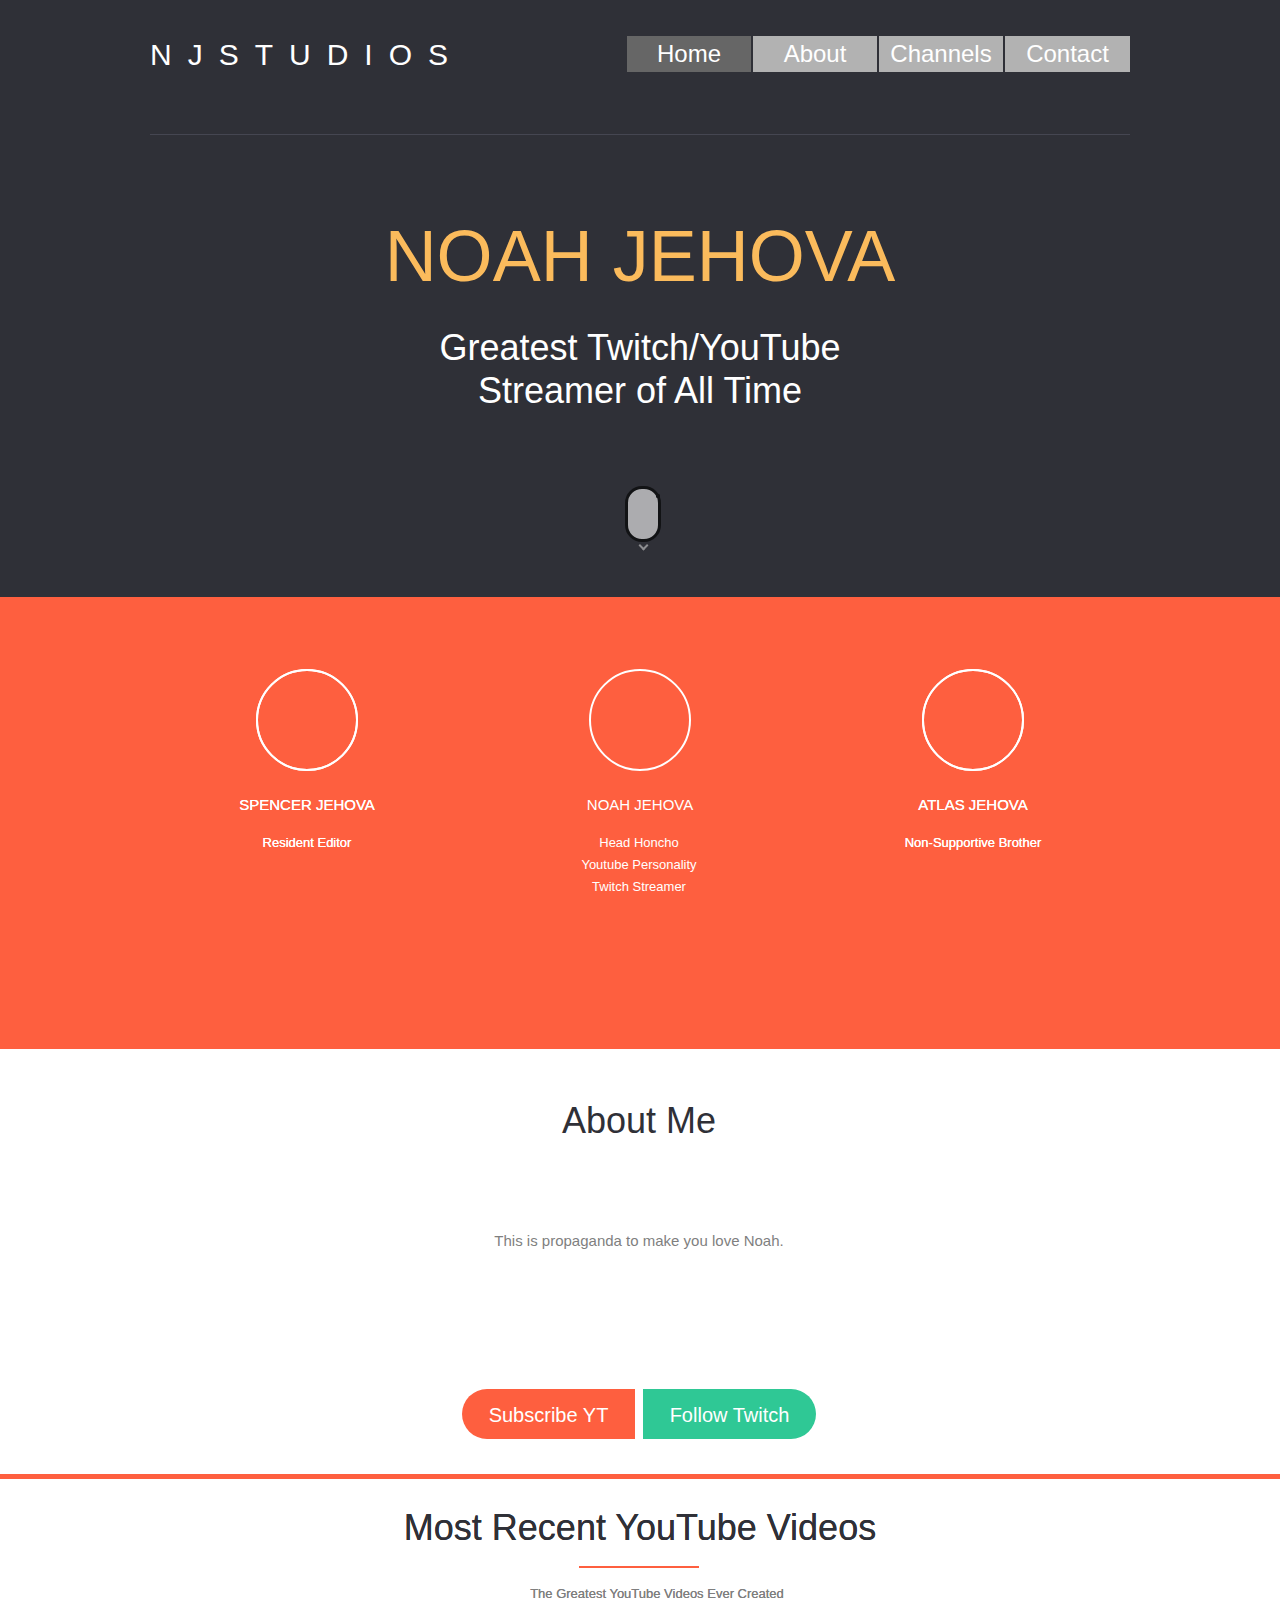
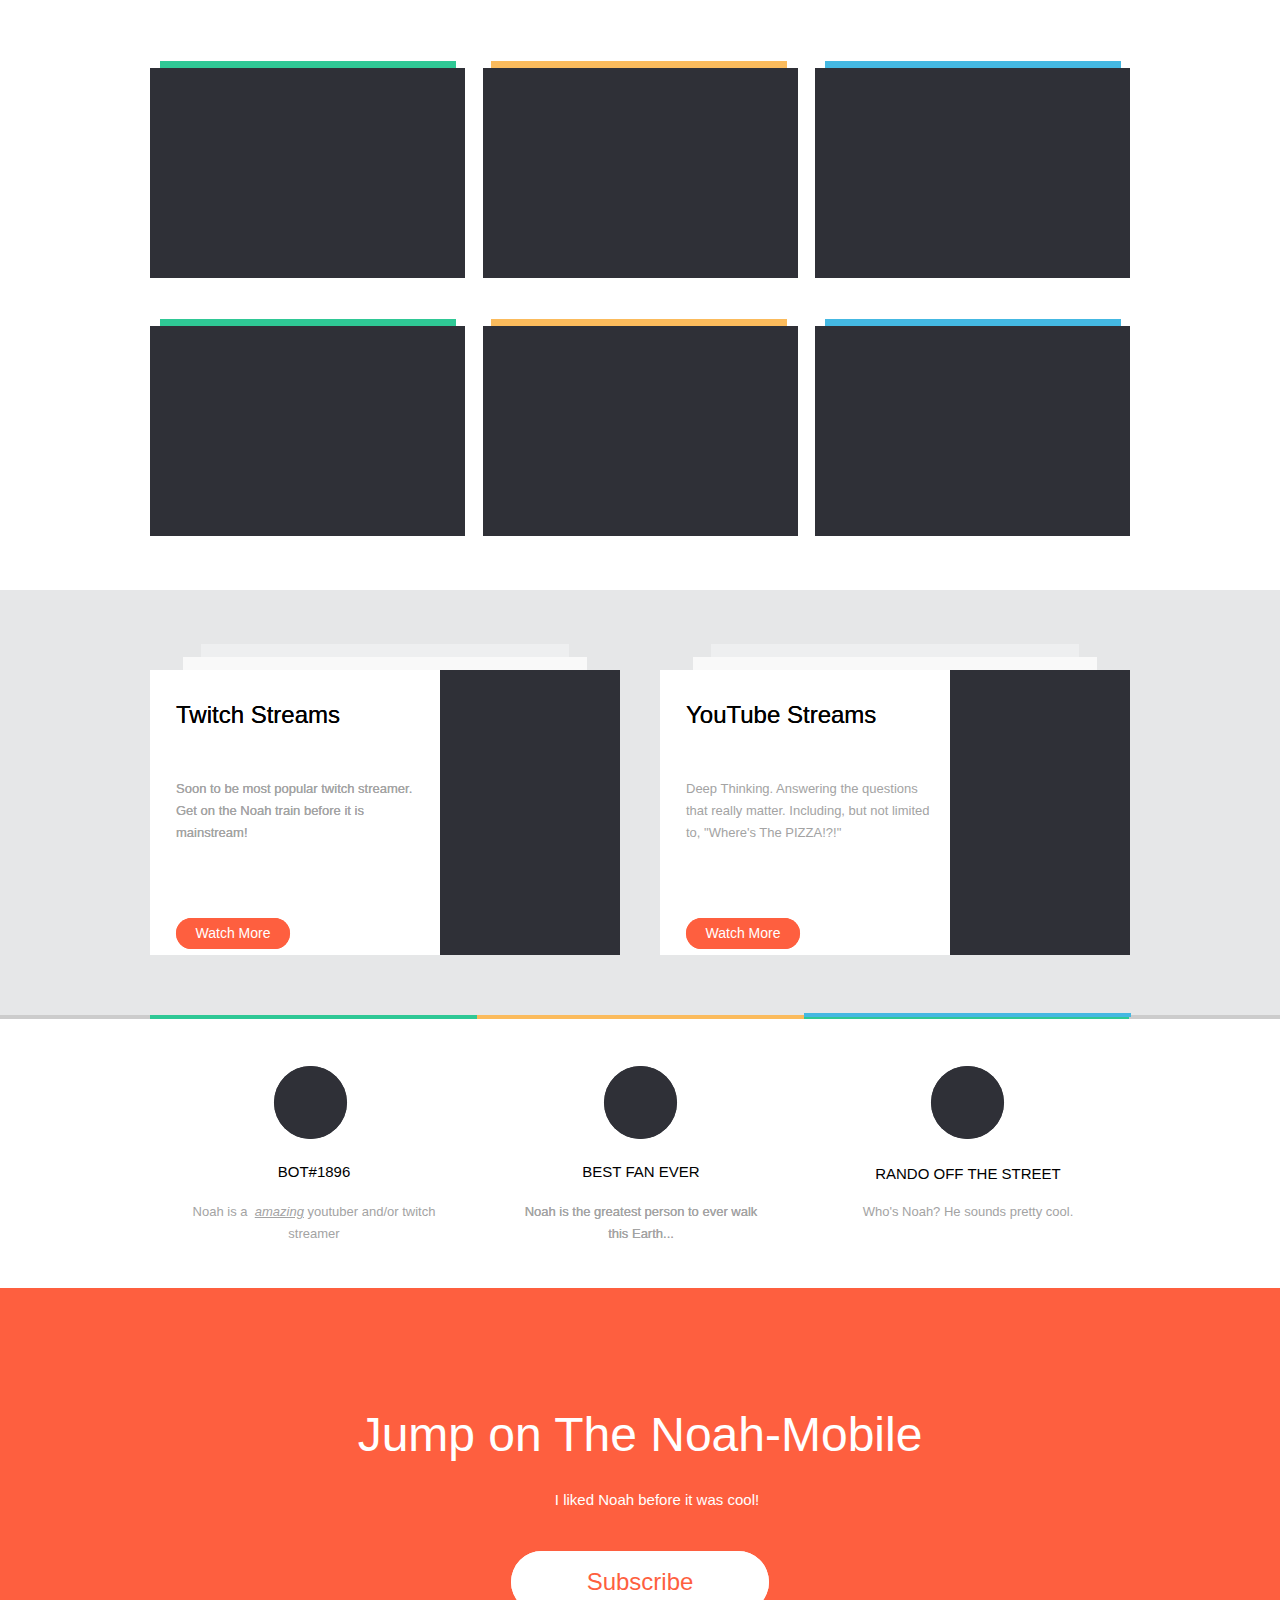
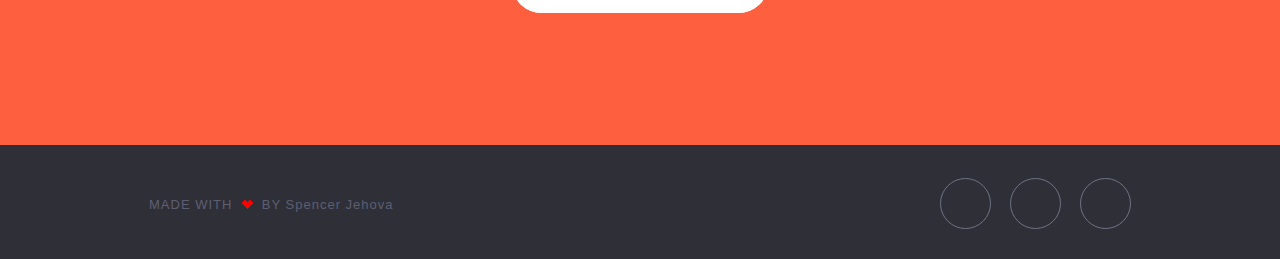
<file: index.html>
<!DOCTYPE html>
<html class="nojs html css_verticalspacer" lang="en-US">
 <head>

  <meta http-equiv="Content-type" content="text/html;charset=UTF-8"/>
  <meta name="generator" content="2018.1.0.386"/>
  
  <script type="text/javascript">
   // Update the 'nojs'/'js' class on the html node
document.documentElement.className = document.documentElement.className.replace(/\bnojs\b/g, 'js');

// Check that all required assets are uploaded and up-to-date
if(typeof Muse == "undefined") window.Muse = {}; window.Muse.assets = {"required":["museutils.js", "museconfig.js", "jquery.watch.js", "jquery.musemenu.js", "require.js", "index.css"], "outOfDate":[]};
</script>
  
  <title>Home</title>
  <!-- CSS -->
  <link rel="stylesheet" type="text/css" href="css/site_global.css?crc=444006867"/>
  <link rel="stylesheet" type="text/css" href="css/master_a-master.css?crc=526293450"/>
  <link rel="stylesheet" type="text/css" href="css/index.css?crc=490679229" id="pagesheet"/>
  <!-- JS includes -->
  <!--[if lt IE 9]>
  <script src="scripts/html5shiv.js?crc=4241844378" type="text/javascript"></script>
  <![endif]-->
    <!--HTML Widget code-->
  
		<style>
.u2669 {
  margin: 0 auto;
  opacity: 0.6;
  position: relative;
  transition: opacity 0.9s;
}
.u2669:hover {
  opacity: 1;
}
.u2669:hover .u2669help-mouse-wheel:before,
.u2669:hover .u2669help-mouse-wheel:after {
  animation: indicator-up-down 1.5s infinite ease-in-out;
  height: 8px;
  opacity: 0;
}
.u2669:hover .u2669help-down {
  animation: arrow-down 0.3s infinite alternate;
}
.u2669help-mouse-down {
  border: 3px solid #000000;
  border-radius: 17px;
  height: 50px;
  position: relative;
  background: #FFFFFF;
  width: 30px;
    margin: 0 auto;
}
.u2669help-mouse-wheel {
  position: relative;
  left: 50%;
  transition: opacity 0.5s;
}
.u2669help-mouse-wheel:before,
.u2669help-mouse-wheel:after {
  content: '';
  background: #000000;
  border-radius: 50%;
  margin-left: -2px;
  height: 4px;
  position: absolute;
  top: 5px;
  transition: top 0.5s, height 0.5s, opacity 0.5s;
  width: 4px;
}
.u2669help-mouse-wheel:before {
  animation: scroll 1.5s 0.75s infinite ease-in-out;
}
.u2669help-mouse-wheel:after {
  animation: scroll 1.5s infinite ease-in-out;
}
.u2669help-down {
  animation: arrow-down 0.6s infinite alternate ease-in-out;
  border-bottom: 2px solid #CDCDCD;
  border-right: 2px solid #CDCDCD;
  display: block;
  height: 5px;
  margin: 0 auto;
  transform: rotate(45deg);
  transition: opacity 0.5s;
  width: 5px;
  opacity: 1;
  position: absolute;
  left: 0;
  right: 0;
}
@-moz-keyframes scroll {
  0% {
    top: 5px;
    opacity: 0.3;
  }
  50% {
    opacity: 1;
  }
  100% {
    top: 15px;
    opacity: 0;
  }
}
@-webkit-keyframes scroll {
  0% {
    top: 5px;
    opacity: 0.3;
  }
  50% {
    opacity: 1;
  }
  100% {
    top: 15px;
    opacity: 0;
  }
}
@-o-keyframes scroll {
  0% {
    top: 5px;
    opacity: 0.3;
  }
  50% {
    opacity: 1;
  }
  100% {
    top: 15px;
    opacity: 0;
  }
}
@keyframes scroll {
  0% {
    top: 5px;
    opacity: 0.3;
  }
  50% {
    opacity: 1;
  }
  100% {
    top: 15px;
    opacity: 0;
  }
}
@-moz-keyframes indicator-up-down {
  0% {
    opacity: 0;
  }
  50% {
    opacity: 1;
  }
  100% {
    opacity: 0;
    top: 20px;
  }
}
@-webkit-keyframes indicator-up-down {
  0% {
    opacity: 0;
  }
  50% {
    opacity: 1;
  }
  100% {
    opacity: 0;
    top: 20px;
  }
}
@-o-keyframes indicator-up-down {
  0% {
    opacity: 0;
  }
  50% {
    opacity: 1;
  }
  100% {
    opacity: 0;
    top: 20px;
  }
}
@keyframes indicator-up-down {
  0% {
    opacity: 0;
  }
  50% {
    opacity: 1;
  }
  100% {
    opacity: 0;
    top: 20px;
  }
}
@-moz-keyframes arrow-down {
  0% {
    margin-top: 5px;
  }
  100% {
    margin-top: 15px;
  }
}
@-webkit-keyframes arrow-down {
  0% {
    margin-top: 5px;
  }
  100% {
    margin-top: 15px;
  }
}
@-o-keyframes arrow-down {
  0% {
    margin-top: 5px;
  }
  100% {
    margin-top: 15px;
  }
}
@keyframes arrow-down {
  0% {
    margin-top: 5px;
  }
  100% {
    margin-top: 15px;
  }
}
}
</style>
	<style type="text/css">#u3604.size_fluid_width_height iframe { position:absolute; left:0; top:0; }</style><style type="text/css">#u3609.size_fluid_width_height iframe { position:absolute; left:0; top:0; }</style><style type="text/css">#u3614.size_fluid_width_height iframe { position:absolute; left:0; top:0; }</style><style type="text/css">#u3619.size_fluid_width_height iframe { position:absolute; left:0; top:0; }</style><style type="text/css">#u3624.size_fluid_width_height iframe { position:absolute; left:0; top:0; }</style><style type="text/css">#u3629.size_fluid_width_height iframe { position:absolute; left:0; top:0; }</style>
 </head>
 <body>

  <div class="clearfix" id="page"><!-- group -->
   <div class="clearfix grpelem" id="ppu1205"><!-- column -->
    <div class="clearfix colelem" id="pu1205"><!-- group -->
     <div class="browser_width grpelem" id="u1205-bw">
      <div id="u1205"><!-- simple frame --></div>
     </div>
     <div class="browser_width grpelem" id="u2263-bw">
      <div id="u2263"><!-- simple frame --></div>
     </div>
     <div class="browser_width grpelem" id="u1275-bw">
      <div id="u1275"><!-- simple frame --></div>
     </div>
     <div class="browser_width grpelem" id="u2267-bw">
      <div id="u2267"><!-- column -->
       <div class="clearfix" id="u2267_align_to_page">
        <div class="clearfix colelem" id="pu1409-4"><!-- group -->
         <!-- m_editable region-id="editable-static-tag-U1409-BP_infinity" template="index.html" data-type="html" data-ice-options="disableImageResize,link,txtStyleTarget" -->
         <div class="clearfix grpelem" id="u1409-4" data-muse-uid="U1409" data-muse-type="txt_frame" data-IBE-flags="txtStyleSrc"><!-- content -->
          <p>NJstudios</p>
         </div>
         <!-- /m_editable -->
         <nav class="MenuBar clearfix grpelem" id="menuu3213"><!-- horizontal box -->
          <div class="MenuItemContainer clearfix grpelem" id="u3214"><!-- vertical box -->
           <a class="nonblock nontext MenuItem MenuItemWithSubMenu MuseMenuActive clearfix colelem" id="u3215" href="index.html" data-href="page:U74"><!-- horizontal box --><div class="MenuItemLabel NoWrap clearfix grpelem" id="u3217-4"><!-- content --><p>Home</p></div></a>
          </div>
          <div class="MenuItemContainer clearfix grpelem" id="u3221"><!-- vertical box -->
           <a class="nonblock nontext MenuItem MenuItemWithSubMenu clearfix colelem" id="u3224" href="about.html" data-href="page:U2693"><!-- horizontal box --><div class="MenuItemLabel NoWrap clearfix grpelem" id="u3227-4"><!-- content --><p>About</p></div></a>
          </div>
          <div class="MenuItemContainer clearfix grpelem" id="u3259"><!-- vertical box -->
           <a class="nonblock nontext MenuItem MenuItemWithSubMenu clearfix colelem" id="u3260" href="channels.html" data-href="page:U2705"><!-- horizontal box --><div class="MenuItemLabel NoWrap clearfix grpelem" id="u3263-4"><!-- content --><p>Channels</p></div></a>
          </div>
          <div class="MenuItemContainer clearfix grpelem" id="u3288"><!-- vertical box -->
           <a class="nonblock nontext MenuItem MenuItemWithSubMenu clearfix colelem" id="u3291" href="contact.html" data-href="page:U2717"><!-- horizontal box --><div class="MenuItemLabel NoWrap clearfix grpelem" id="u3292-4"><!-- content --><p>Contact</p></div></a>
          </div>
         </nav>
        </div>
        <div class="clearfix colelem" id="u1330"><!-- group -->
         <div class="grpelem" id="u2483"><!-- simple frame --></div>
        </div>
        <!-- m_editable region-id="editable-static-tag-U1327-BP_infinity" template="index.html" data-type="html" data-ice-options="disableImageResize,link,txtStyleTarget" -->
        <div class="clearfix colelem" id="u1327-4" data-muse-uid="U1327" data-muse-type="txt_frame" data-IBE-flags="txtStyleSrc"><!-- content -->
         <p>Noah Jehova</p>
        </div>
        <!-- /m_editable -->
        <!-- m_editable region-id="editable-static-tag-U1347-BP_infinity" template="index.html" data-type="html" data-ice-options="disableImageResize,link,txtStyleTarget" -->
        <div class="clearfix colelem" id="u1347-4" data-muse-uid="U1347" data-muse-type="txt_frame" data-IBE-flags="txtStyleSrc"><!-- content -->
         <p>Greatest Twitch/YouTube Streamer of All Time</p>
        </div>
        <!-- /m_editable -->
       </div>
      </div>
     </div>
     <div class="Button clearfix grpelem" id="buttonu1241"><!-- container box -->
      <div class="rounded-corners colelem" id="u1218"><!-- simple frame --></div>
      <!-- m_editable region-id="editable-static-tag-U1214-BP_infinity" template="index.html" data-type="html" data-ice-options="disableImageResize,link,txtStyleTarget" -->
      <div class="clearfix colelem" id="u1214-4" data-muse-uid="U1214" data-muse-type="txt_frame" data-IBE-flags="txtStyleSrc"><!-- content -->
       <p>atlas jehova</p>
      </div>
      <!-- /m_editable -->
      <!-- m_editable region-id="editable-static-tag-U1217-BP_infinity" template="index.html" data-type="html" data-ice-options="disableImageResize,link,txtStyleTarget" -->
      <div class="clearfix colelem" id="u1217-4" data-muse-uid="U1217" data-muse-type="txt_frame" data-IBE-flags="txtStyleSrc"><!-- content -->
       <p>Non-Supportive Brother</p>
      </div>
      <!-- /m_editable -->
     </div>
     <div class="Button clearfix grpelem" id="buttonu2435"><!-- container box -->
      <div class="rounded-corners colelem" id="u2437"><!-- simple frame --></div>
      <!-- m_editable region-id="editable-static-tag-U2436-BP_infinity" template="index.html" data-type="html" data-ice-options="disableImageResize,link,txtStyleTarget" -->
      <div class="clearfix colelem" id="u2436-4" data-muse-uid="U2436" data-muse-type="txt_frame" data-IBE-flags="txtStyleSrc"><!-- content -->
       <p>atlas jehova</p>
      </div>
      <!-- /m_editable -->
      <!-- m_editable region-id="editable-static-tag-U2438-BP_infinity" template="index.html" data-type="html" data-ice-options="disableImageResize,link,txtStyleTarget" -->
      <div class="clearfix colelem" id="u2438-4" data-muse-uid="U2438" data-muse-type="txt_frame" data-IBE-flags="txtStyleSrc"><!-- content -->
       <p>Non-Supportive Brother</p>
      </div>
      <!-- /m_editable -->
     </div>
     <div class="Button clearfix grpelem" id="buttonu1255"><!-- container box -->
      <div class="rounded-corners colelem" id="u1238"><!-- simple frame --></div>
      <!-- m_editable region-id="editable-static-tag-U1236-BP_infinity" template="index.html" data-type="html" data-ice-options="disableImageResize,link,txtStyleTarget" -->
      <div class="clearfix colelem" id="u1236-4" data-muse-uid="U1236" data-muse-type="txt_frame" data-IBE-flags="txtStyleSrc"><!-- content -->
       <p>Spencer Jehova</p>
      </div>
      <!-- /m_editable -->
      <!-- m_editable region-id="editable-static-tag-U1237-BP_infinity" template="index.html" data-type="html" data-ice-options="disableImageResize,link,txtStyleTarget" -->
      <div class="clearfix colelem" id="u1237-4" data-muse-uid="U1237" data-muse-type="txt_frame" data-IBE-flags="txtStyleSrc"><!-- content -->
       <p>Resident Editor</p>
      </div>
      <!-- /m_editable -->
     </div>
     <div class="Button clearfix grpelem" id="buttonu2451"><!-- container box -->
      <div class="rounded-corners colelem" id="u2454"><!-- simple frame --></div>
      <!-- m_editable region-id="editable-static-tag-U2452-BP_infinity" template="index.html" data-type="html" data-ice-options="disableImageResize,link,txtStyleTarget" -->
      <div class="clearfix colelem" id="u2452-4" data-muse-uid="U2452" data-muse-type="txt_frame" data-IBE-flags="txtStyleSrc"><!-- content -->
       <p>Spencer Jehova</p>
      </div>
      <!-- /m_editable -->
      <!-- m_editable region-id="editable-static-tag-U2453-BP_infinity" template="index.html" data-type="html" data-ice-options="disableImageResize,link,txtStyleTarget" -->
      <div class="clearfix colelem" id="u2453-4" data-muse-uid="U2453" data-muse-type="txt_frame" data-IBE-flags="txtStyleSrc"><!-- content -->
       <p>Resident Editor</p>
      </div>
      <!-- /m_editable -->
     </div>
     <div class="Button clearfix grpelem" id="buttonu1261"><!-- container box -->
      <div class="rounded-corners colelem" id="u1228"><!-- simple frame --></div>
      <!-- m_editable region-id="editable-static-tag-U1226-BP_infinity" template="index.html" data-type="html" data-ice-options="disableImageResize,link,txtStyleTarget" -->
      <div class="clearfix colelem" id="u1226-4" data-muse-uid="U1226" data-muse-type="txt_frame" data-IBE-flags="txtStyleSrc"><!-- content -->
       <p>Noah jehova</p>
      </div>
      <!-- /m_editable -->
      <!-- m_editable region-id="editable-static-tag-U1227-BP_infinity" template="index.html" data-type="html" data-ice-options="disableImageResize,link,txtStyleTarget" -->
      <div class="clearfix colelem" id="u1227-9" data-muse-uid="U1227" data-muse-type="txt_frame" data-IBE-flags="txtStyleSrc"><!-- content -->
       <p>Head Honcho</p>
       <p>Youtube Personality</p>
       <p>Twitch Streamer</p>
       <p>&nbsp;</p>
      </div>
      <!-- /m_editable -->
     </div>
     <div class="size_fixed grpelem" id="u2669"><!-- custom html -->
      
<aside class="u2669" >
  <div class="u2669help-mouse-down"><i class="u2669help-mouse-wheel"></i></div><span class="u2669help-down"></span>
</aside>

     </div>
    </div>
    <!-- m_editable region-id="editable-static-tag-U1156-BP_infinity" template="index.html" data-type="html" data-ice-options="disableImageResize,link,txtStyleTarget" -->
    <div class="clearfix colelem" id="u1156-4" data-muse-uid="U1156" data-muse-type="txt_frame" data-IBE-flags="txtStyleSrc"><!-- content -->
     <p>About Me</p>
    </div>
    <!-- /m_editable -->
    <!-- m_editable region-id="editable-static-tag-U1159-BP_infinity" template="index.html" data-type="html" data-ice-options="disableImageResize,link,txtStyleTarget" -->
    <div class="clearfix colelem" id="u1159-4" data-muse-uid="U1159" data-muse-type="txt_frame" data-IBE-flags="txtStyleSrc"><!-- content -->
     <p>This is propaganda to make you love Noah.</p>
    </div>
    <!-- /m_editable -->
    <div class="clearfix colelem" id="pu1165-4"><!-- group -->
     <!-- m_editable region-id="editable-static-tag-U1165-BP_infinity" template="index.html" data-type="html" data-ice-options="disableImageResize,link,clickable" data-ice-editable="link" -->
     <a class="nonblock nontext rounded-corners clearfix grpelem" id="u1165-4" href="https://www.youtube.com/channel/UCRbi7vY-22Ej00WZzvUe4sQ" data-muse-uid="U1165" data-muse-type="txt_frame"><!-- content --><p id="u1165-2">Subscribe YT</p></a>
     <!-- /m_editable -->
     <!-- m_editable region-id="editable-static-tag-U1167-BP_infinity" template="index.html" data-type="html" data-ice-options="disableImageResize,link,clickable" data-ice-editable="link" -->
     <a class="nonblock nontext rounded-corners clearfix grpelem" id="u1167-4" href="https://www.twitch.tv/noahjehova" data-muse-uid="U1167" data-muse-type="txt_frame"><!-- content --><p id="u1167-2">Follow Twitch</p></a>
     <!-- /m_editable -->
    </div>
    <div class="browser_width colelem" id="u2259-bw">
     <div id="u2259"><!-- simple frame --></div>
    </div>
    <div class="clearfix colelem" id="pu1112-4"><!-- group -->
     <!-- m_editable region-id="editable-static-tag-U1112-BP_infinity" template="index.html" data-type="html" data-ice-options="disableImageResize,link,txtStyleTarget" -->
     <div class="clearfix grpelem" id="u1112-4" data-muse-uid="U1112" data-muse-type="txt_frame" data-IBE-flags="txtStyleSrc"><!-- content -->
      <p>Most Recent YouTube Videos</p>
     </div>
     <!-- /m_editable -->
     <!-- m_editable region-id="editable-static-tag-U2403-BP_infinity" template="index.html" data-type="html" data-ice-options="disableImageResize,link,txtStyleTarget" -->
     <div class="clearfix grpelem" id="u2403-4" data-muse-uid="U2403" data-muse-type="txt_frame" data-IBE-flags="txtStyleSrc"><!-- content -->
      <p>Most Recent YouTube Videos</p>
     </div>
     <!-- /m_editable -->
    </div>
    <div class="clearfix colelem" id="u936"><!-- group -->
     <div class="grpelem" id="u2271"><!-- simple frame --></div>
    </div>
    <div class="clearfix colelem" id="pu1113-4"><!-- group -->
     <!-- m_editable region-id="editable-static-tag-U1113-BP_infinity" template="index.html" data-type="html" data-ice-options="disableImageResize,link,txtStyleTarget" -->
     <div class="clearfix grpelem" id="u1113-4" data-muse-uid="U1113" data-muse-type="txt_frame" data-IBE-flags="txtStyleSrc"><!-- content -->
      <p>The Greatest YouTube Videos Ever Created</p>
     </div>
     <!-- /m_editable -->
     <!-- m_editable region-id="editable-static-tag-U2407-BP_infinity" template="index.html" data-type="html" data-ice-options="disableImageResize,link,txtStyleTarget" -->
     <div class="clearfix grpelem" id="u2407-4" data-muse-uid="U2407" data-muse-type="txt_frame" data-IBE-flags="txtStyleSrc"><!-- content -->
      <p>The Greatest YouTube Videos Ever Created</p>
     </div>
     <!-- /m_editable -->
    </div>
    <div class="clearfix colelem" id="u1139"><!-- group -->
     <div class="grpelem" id="u2299"><!-- simple frame --></div>
    </div>
    <div class="clearfix colelem" id="u1144"><!-- group -->
     <div class="grpelem" id="u2307"><!-- simple frame --></div>
    </div>
    <div class="clearfix colelem" id="u1148"><!-- group -->
     <div class="grpelem" id="u2315"><!-- simple frame --></div>
    </div>
    <div class="clearfix colelem" id="pu2108"><!-- group -->
     <div class="clearfix grpelem" id="u2108"><!-- group -->
      <div class="clearfix grpelem" id="u2614"><!-- group -->
       <div class="size_fixed grpelem" id="u3604"><!-- custom html -->
        
<iframe class="actAsDiv" style="width:100%;height:100%;" src="//www.youtube.com/embed/8eDuupJ9Uus?autoplay=0&loop=0&showinfo=0&theme=dark&color=red&controls=1&modestbranding=0&start=0&fs=1&iv_load_policy=1&wmode=transparent&rel=1" frameborder="0" allowfullscreen></iframe>

       </div>
      </div>
     </div>
     <div class="clearfix grpelem" id="u2110"><!-- group -->
      <div class="clearfix grpelem" id="u2622"><!-- group -->
       <div class="size_fixed grpelem" id="u3609"><!-- custom html -->
        
<iframe class="actAsDiv" style="width:100%;height:100%;" src="//www.youtube.com/embed/8eDuupJ9Uus?autoplay=0&loop=0&showinfo=0&theme=dark&color=red&controls=1&modestbranding=0&start=0&fs=1&iv_load_policy=1&wmode=transparent&rel=1" frameborder="0" allowfullscreen></iframe>

       </div>
      </div>
     </div>
     <div class="clearfix grpelem" id="u2112"><!-- group -->
      <div class="clearfix grpelem" id="u2630"><!-- group -->
       <div class="size_fixed grpelem" id="u3614"><!-- custom html -->
        
<iframe class="actAsDiv" style="width:100%;height:100%;" src="//www.youtube.com/embed/8eDuupJ9Uus?autoplay=0&loop=0&showinfo=0&theme=dark&color=red&controls=1&modestbranding=0&start=0&fs=1&iv_load_policy=1&wmode=transparent&rel=1" frameborder="0" allowfullscreen></iframe>

       </div>
      </div>
     </div>
    </div>
    <div class="clearfix colelem" id="u1153"><!-- group -->
     <div class="grpelem" id="u2303"><!-- simple frame --></div>
    </div>
    <div class="clearfix colelem" id="u1152"><!-- group -->
     <div class="grpelem" id="u2311"><!-- simple frame --></div>
    </div>
    <!-- m_editable region-id="editable-static-tag-U1154" template="index.html" data-type="html" data-ice-options="clickable" data-ice-editable="link" -->
    <div class="pointer_cursor clearfix colelem" id="u1154" data-muse-uid="U1154"><!-- group -->
     <a class="block" href="https://musefree.com"><!-- Block link tag --></a>
     <!-- m_editable region-id="editable-static-tag-U2319" template="index.html" data-type="html" data-ice-options="clickable" data-ice-editable="link" -->
     <a class="nonblock nontext grpelem" id="u2319" href="https://musefree.com" data-muse-uid="U2319"><!-- simple frame --></a>
     <!-- /m_editable -->
    </div>
    <!-- /m_editable -->
    <div class="clearfix colelem" id="pu2116"><!-- group -->
     <div class="clearfix grpelem" id="u2116"><!-- group -->
      <div class="clearfix grpelem" id="u2618"><!-- group -->
       <div class="size_fixed grpelem" id="u3619"><!-- custom html -->
        
<iframe class="actAsDiv" style="width:100%;height:100%;" src="//www.youtube.com/embed/8eDuupJ9Uus?autoplay=0&loop=0&showinfo=0&theme=dark&color=red&controls=1&modestbranding=0&start=0&fs=1&iv_load_policy=1&wmode=transparent&rel=1" frameborder="0" allowfullscreen></iframe>

       </div>
      </div>
     </div>
     <div class="clearfix grpelem" id="u2117"><!-- group -->
      <div class="clearfix grpelem" id="u2626"><!-- group -->
       <div class="size_fixed grpelem" id="u3624"><!-- custom html -->
        
<iframe class="actAsDiv" style="width:100%;height:100%;" src="//www.youtube.com/embed/8eDuupJ9Uus?autoplay=0&loop=0&showinfo=0&theme=dark&color=red&controls=1&modestbranding=0&start=0&fs=1&iv_load_policy=1&wmode=transparent&rel=1" frameborder="0" allowfullscreen></iframe>

       </div>
      </div>
     </div>
     <div class="clearfix grpelem" id="u2118"><!-- group -->
      <div class="clearfix grpelem" id="u2634"><!-- group -->
       <div class="size_fixed grpelem" id="u3629"><!-- custom html -->
        
<iframe class="actAsDiv" style="width:100%;height:100%;" src="//www.youtube.com/embed/8eDuupJ9Uus?autoplay=0&loop=0&showinfo=0&theme=dark&color=red&controls=1&modestbranding=0&start=0&fs=1&iv_load_policy=1&wmode=transparent&rel=1" frameborder="0" allowfullscreen></iframe>

       </div>
      </div>
     </div>
    </div>
    <div class="clearfix colelem" id="pu1025"><!-- group -->
     <div class="browser_width grpelem" id="u1025-bw">
      <div id="u1025"><!-- simple frame --></div>
     </div>
     <div class="browser_width grpelem" id="u2246-bw">
      <div id="u2246"><!-- group -->
       <div class="clearfix" id="u2246_align_to_page">
        <div class="clearfix grpelem" id="pu1024"><!-- column -->
         <div class="clearfix colelem" id="u1024"><!-- group -->
          <div class="grpelem" id="u2323"><!-- simple frame --></div>
         </div>
         <!-- m_editable region-id="editable-static-tag-U1022" template="index.html" data-type="html" data-ice-options="clickable" data-ice-editable="link" -->
         <div class="pointer_cursor clearfix colelem" id="u1022" data-muse-uid="U1022"><!-- group -->
          <a class="block" href="https://musefree.com"><!-- Block link tag --></a>
          <!-- m_editable region-id="editable-static-tag-U2291" template="index.html" data-type="html" data-ice-options="clickable" data-ice-editable="link" -->
          <a class="nonblock nontext grpelem" id="u2291" href="https://musefree.com" data-muse-uid="U2291"><!-- simple frame --></a>
          <!-- /m_editable -->
         </div>
         <!-- /m_editable -->
         <div class="clearfix colelem" id="u1015"><!-- group -->
          <div class="clearfix grpelem" id="u2275"><!-- group -->
           <div class="clearfix grpelem" id="ppu1026-4"><!-- column -->
            <div class="clearfix colelem" id="pu1026-4"><!-- group -->
             <!-- m_editable region-id="editable-static-tag-U1026-BP_infinity" template="index.html" data-type="html" data-ice-options="disableImageResize,link,txtStyleTarget" -->
             <div class="clearfix grpelem" id="u1026-4" data-muse-uid="U1026" data-muse-type="txt_frame" data-IBE-flags="txtStyleSrc"><!-- content -->
              <p>Twitch Streams</p>
             </div>
             <!-- /m_editable -->
             <!-- m_editable region-id="editable-static-tag-U2331-BP_infinity" template="index.html" data-type="html" data-ice-options="disableImageResize,link,txtStyleTarget" -->
             <div class="clearfix grpelem" id="u2331-4" data-muse-uid="U2331" data-muse-type="txt_frame" data-IBE-flags="txtStyleSrc"><!-- content -->
              <p>Twitch Streams</p>
             </div>
             <!-- /m_editable -->
            </div>
            <div class="clearfix colelem" id="pu1029-4"><!-- group -->
             <!-- m_editable region-id="editable-static-tag-U1029-BP_infinity" template="index.html" data-type="html" data-ice-options="disableImageResize,link,txtStyleTarget" -->
             <div class="clearfix grpelem" id="u1029-4" data-muse-uid="U1029" data-muse-type="txt_frame" data-IBE-flags="txtStyleSrc"><!-- content -->
              <p>Soon to be most popular twitch streamer. Get on the Noah train before it is mainstream!</p>
             </div>
             <!-- /m_editable -->
             <!-- m_editable region-id="editable-static-tag-U2339-BP_infinity" template="index.html" data-type="html" data-ice-options="disableImageResize,link,txtStyleTarget" -->
             <div class="clearfix grpelem" id="u2339-4" data-muse-uid="U2339" data-muse-type="txt_frame" data-IBE-flags="txtStyleSrc"><!-- content -->
              <p>Soon to be most popular twitch streamer. Get on the Noah train before it is mainstream!</p>
             </div>
             <!-- /m_editable -->
            </div>
            <div class="clearfix colelem" id="pu1030-4"><!-- group -->
             <!-- m_editable region-id="editable-static-tag-U1030-BP_infinity" template="index.html" data-type="html" data-ice-options="disableImageResize,link,clickable,txtStyleTarget" data-ice-editable="link" -->
             <a class="nonblock nontext rounded-corners clearfix grpelem" id="u1030-4" href="http://#" data-muse-uid="U1030" data-muse-type="txt_frame" data-IBE-flags="txtStyleSrc"><!-- content --><p id="u1030-2">READ MORE</p></a>
             <!-- /m_editable -->
             <!-- m_editable region-id="editable-static-tag-U2347-BP_infinity" template="index.html" data-type="html" data-ice-options="disableImageResize,link,clickable,txtStyleTarget" data-ice-editable="link" -->
             <a class="nonblock nontext rounded-corners clearfix grpelem" id="u2347-4" href="https://www.twitch.tv/noahjehova" data-muse-uid="U2347" data-muse-type="txt_frame" data-IBE-flags="txtStyleSrc"><!-- content --><p id="u2347-2">Watch More</p></a>
             <!-- /m_editable -->
            </div>
           </div>
           <div class="clearfix grpelem" id="u1021"><!-- group -->
            <div class="grpelem" id="u2283"><!-- simple frame --></div>
           </div>
          </div>
         </div>
        </div>
        <div class="clearfix grpelem" id="pu1044"><!-- column -->
         <!-- m_editable region-id="editable-static-tag-U1044" template="index.html" data-type="html" data-ice-options="clickable" data-ice-editable="link" -->
         <div class="pointer_cursor clearfix colelem" id="u1044" data-muse-uid="U1044"><!-- group -->
          <a class="block" href="https://musefree.com"><!-- Block link tag --></a>
          <!-- m_editable region-id="editable-static-tag-U2327" template="index.html" data-type="html" data-ice-options="clickable" data-ice-editable="link" -->
          <a class="nonblock nontext grpelem" id="u2327" href="https://musefree.com" data-muse-uid="U2327"><!-- simple frame --></a>
          <!-- /m_editable -->
         </div>
         <!-- /m_editable -->
         <div class="clearfix colelem" id="u1043"><!-- group -->
          <div class="grpelem" id="u2295"><!-- simple frame --></div>
         </div>
         <div class="clearfix colelem" id="u1038"><!-- group -->
          <div class="clearfix grpelem" id="u2279"><!-- group -->
           <div class="clearfix grpelem" id="ppu1042-4"><!-- column -->
            <div class="clearfix colelem" id="pu1042-4"><!-- group -->
             <!-- m_editable region-id="editable-static-tag-U1042-BP_infinity" template="index.html" data-type="html" data-ice-options="disableImageResize,link,txtStyleTarget" -->
             <div class="clearfix grpelem" id="u1042-4" data-muse-uid="U1042" data-muse-type="txt_frame" data-IBE-flags="txtStyleSrc"><!-- content -->
              <p>YouTube Streams</p>
             </div>
             <!-- /m_editable -->
             <!-- m_editable region-id="editable-static-tag-U2335-BP_infinity" template="index.html" data-type="html" data-ice-options="disableImageResize,link,txtStyleTarget" -->
             <div class="clearfix grpelem" id="u2335-4" data-muse-uid="U2335" data-muse-type="txt_frame" data-IBE-flags="txtStyleSrc"><!-- content -->
              <p>YouTube Streams</p>
             </div>
             <!-- /m_editable -->
            </div>
            <!-- m_editable region-id="editable-static-tag-U1040-BP_infinity" template="index.html" data-type="html" data-ice-options="disableImageResize,link,txtStyleTarget" -->
            <div class="clearfix colelem" id="u1040-4" data-muse-uid="U1040" data-muse-type="txt_frame" data-IBE-flags="txtStyleSrc"><!-- content -->
             <p>Deep Thinking. Answering the questions that really matter. Including, but not limited to, &quot;Where's The PIZZA!?!&quot;</p>
            </div>
            <!-- /m_editable -->
            <div class="clearfix colelem" id="pu1041-4"><!-- group -->
             <!-- m_editable region-id="editable-static-tag-U1041-BP_infinity" template="index.html" data-type="html" data-ice-options="disableImageResize,link,clickable,txtStyleTarget" data-ice-editable="link" -->
             <a class="nonblock nontext rounded-corners clearfix grpelem" id="u1041-4" href="http://#" data-muse-uid="U1041" data-muse-type="txt_frame" data-IBE-flags="txtStyleSrc"><!-- content --><p id="u1041-2">READ MORE</p></a>
             <!-- /m_editable -->
             <!-- m_editable region-id="editable-static-tag-U2351-BP_infinity" template="index.html" data-type="html" data-ice-options="disableImageResize,link,clickable,txtStyleTarget" data-ice-editable="link" -->
             <a class="nonblock nontext rounded-corners clearfix grpelem" id="u2351-4" href="https://www.youtube.com/channel/UCRbi7vY-22Ej00WZzvUe4sQ" data-muse-uid="U2351" data-muse-type="txt_frame" data-IBE-flags="txtStyleSrc"><!-- content --><p id="u2351-2">Watch More</p></a>
             <!-- /m_editable -->
            </div>
           </div>
           <div class="clearfix grpelem" id="u1039"><!-- group -->
            <div class="grpelem" id="u2287"><!-- simple frame --></div>
           </div>
          </div>
         </div>
        </div>
       </div>
      </div>
     </div>
    </div>
    <div class="browser_width colelem" id="u2251-bw">
     <div id="u2251"><!-- group -->
      <div class="clearfix" id="u2251_align_to_page">
       <div class="clearfix grpelem" id="u1066"><!-- group -->
        <div class="grpelem" id="u2355"><!-- simple frame --></div>
       </div>
       <div class="clearfix grpelem" id="pu2679"><!-- group -->
        <div class="grpelem" id="u2679"><!-- simple frame --></div>
        <div class="clearfix grpelem" id="u1068"><!-- group -->
         <div class="grpelem" id="u2359"><!-- simple frame --></div>
        </div>
        <div class="clearfix grpelem" id="u1070"><!-- group -->
         <div class="grpelem" id="u2363"><!-- simple frame --></div>
        </div>
       </div>
      </div>
     </div>
    </div>
    <div class="browser_width colelem" id="u1055-bw">
     <div id="u1055"><!-- simple frame --></div>
    </div>
    <div class="clearfix colelem" id="pu2119"><!-- group -->
     <div class="rounded-corners clearfix grpelem" id="u2119"><!-- group -->
      <div class="rounded-corners grpelem" id="u2638"><!-- simple frame --></div>
     </div>
     <div class="rounded-corners clearfix grpelem" id="u2121"><!-- group -->
      <div class="rounded-corners grpelem" id="u2642"><!-- simple frame --></div>
     </div>
     <div class="rounded-corners clearfix grpelem" id="u2123"><!-- group -->
      <div class="rounded-corners grpelem" id="u2646"><!-- simple frame --></div>
     </div>
    </div>
    <div class="clearfix colelem" id="pu1071-4"><!-- group -->
     <!-- m_editable region-id="editable-static-tag-U1071-BP_infinity" template="index.html" data-type="html" data-ice-options="disableImageResize,link,txtStyleTarget" -->
     <div class="clearfix grpelem" id="u1071-4" data-muse-uid="U1071" data-muse-type="txt_frame" data-IBE-flags="txtStyleSrc"><!-- content -->
      <p>Bot#1896</p>
     </div>
     <!-- /m_editable -->
     <!-- m_editable region-id="editable-static-tag-U1080-BP_infinity" template="index.html" data-type="html" data-ice-options="disableImageResize,link,txtStyleTarget" -->
     <div class="clearfix grpelem" id="u1080-4" data-muse-uid="U1080" data-muse-type="txt_frame" data-IBE-flags="txtStyleSrc"><!-- content -->
      <p>BEST FAN EVER</p>
     </div>
     <!-- /m_editable -->
     <!-- m_editable region-id="editable-static-tag-U1088-BP_infinity" template="index.html" data-type="html" data-ice-options="disableImageResize,link,txtStyleTarget" -->
     <div class="clearfix grpelem" id="u1088-4" data-muse-uid="U1088" data-muse-type="txt_frame" data-IBE-flags="txtStyleSrc"><!-- content -->
      <p>Rando off the street</p>
     </div>
     <!-- /m_editable -->
    </div>
    <div class="clearfix colelem" id="pu1072-6"><!-- group -->
     <!-- m_editable region-id="editable-static-tag-U1072-BP_infinity" template="index.html" data-type="html" data-ice-options="disableImageResize,link,txtStyleTarget" -->
     <div class="clearfix grpelem" id="u1072-6" data-muse-uid="U1072" data-muse-type="txt_frame" data-IBE-flags="txtStyleSrc"><!-- content -->
      <p>Noah is a&nbsp; <span id="u1072-2">amazing</span> youtuber and/or twitch streamer</p>
     </div>
     <!-- /m_editable -->
     <!-- m_editable region-id="editable-static-tag-U1077-BP_infinity" template="index.html" data-type="html" data-ice-options="disableImageResize,link,txtStyleTarget" -->
     <div class="clearfix grpelem" id="u1077-4" data-muse-uid="U1077" data-muse-type="txt_frame" data-IBE-flags="txtStyleSrc"><!-- content -->
      <p>Noah is the greatest person to ever walk this Earth...</p>
     </div>
     <!-- /m_editable -->
     <!-- m_editable region-id="editable-static-tag-U2383-BP_infinity" template="index.html" data-type="html" data-ice-options="disableImageResize,link,txtStyleTarget" -->
     <div class="clearfix grpelem" id="u2383-4" data-muse-uid="U2383" data-muse-type="txt_frame" data-IBE-flags="txtStyleSrc"><!-- content -->
      <p>Noah is the greatest person to ever walk this Earth...</p>
     </div>
     <!-- /m_editable -->
     <!-- m_editable region-id="editable-static-tag-U1085-BP_infinity" template="index.html" data-type="html" data-ice-options="disableImageResize,link,txtStyleTarget" -->
     <div class="clearfix grpelem" id="u1085-4" data-muse-uid="U1085" data-muse-type="txt_frame" data-IBE-flags="txtStyleSrc"><!-- content -->
      <p>Who's Noah? He sounds pretty cool.</p>
     </div>
     <!-- /m_editable -->
    </div>
    <div class="clearfix colelem" id="pu1093"><!-- group -->
     <div class="browser_width grpelem" id="u1093-bw">
      <div id="u1093"><!-- simple frame --></div>
     </div>
     <div class="browser_width grpelem" id="u2255-bw">
      <div id="u2255"><!-- column -->
       <div class="clearfix" id="u2255_align_to_page">
        <!-- m_editable region-id="editable-static-tag-U1095-BP_infinity" template="index.html" data-type="html" data-ice-options="disableImageResize,link,txtStyleTarget" -->
        <div class="clearfix colelem" id="u1095-4" data-muse-uid="U1095" data-muse-type="txt_frame" data-IBE-flags="txtStyleSrc"><!-- content -->
         <p>Jump on The Noah-Mobile</p>
        </div>
        <!-- /m_editable -->
        <!-- m_editable region-id="editable-static-tag-U1096-BP_infinity" template="index.html" data-type="html" data-ice-options="disableImageResize,link,txtStyleTarget" -->
        <div class="clearfix colelem" id="u1096-4" data-muse-uid="U1096" data-muse-type="txt_frame" data-IBE-flags="txtStyleSrc"><!-- content -->
         <p>I liked Noah before it was cool!</p>
        </div>
        <!-- /m_editable -->
        <div class="clearfix colelem" id="pu1098-4"><!-- group -->
         <!-- m_editable region-id="editable-static-tag-U1098-BP_infinity" template="index.html" data-type="html" data-ice-options="disableImageResize,link,clickable" data-ice-editable="link" -->
         <a class="nonblock nontext rounded-corners clearfix grpelem" id="u1098-4" href="http://#" data-muse-uid="U1098" data-muse-type="txt_frame"><!-- content --><p id="u1098-2">Subscribe</p></a>
         <!-- /m_editable -->
         <!-- m_editable region-id="editable-static-tag-U2399-BP_infinity" template="index.html" data-type="html" data-ice-options="disableImageResize,link,clickable" data-ice-editable="link" -->
         <a class="nonblock nontext rounded-corners clearfix grpelem" id="u2399-4" href="https://www.youtube.com/channel/UCRbi7vY-22Ej00WZzvUe4sQ" data-muse-uid="U2399" data-muse-type="txt_frame"><!-- content --><p id="u2399-2">Subscribe</p></a>
         <!-- /m_editable -->
        </div>
       </div>
      </div>
     </div>
    </div>
   </div>
   <div class="verticalspacer" data-offset-top="3344" data-content-above-spacer="3343" data-content-below-spacer="111"></div>
   <div class="browser_width grpelem" id="u1429-bw">
    <div id="u1429"><!-- group -->
     <div class="clearfix" id="u1429_align_to_page">
      <a class="nonblock nontext clearfix grpelem" id="u1439-6" href="https://www.musefree.com" data-IBE-flags="txtStyleSrc"><!-- content --><p>MADE WITH&nbsp; <span class="actAsInlineDiv normal_text" id="u1440"><!-- content --><span class="actAsDiv clip_frame excludeFromNormalFlow" id="u1441"><!-- image --><img id="u1441_img" src="images/heart.png?crc=117585526" alt="" width="11" height="9"/></span></span>&nbsp; BY Spencer Jehova</p></a>
      <a class="nonblock nontext rounded-corners grpelem" id="u1432" href="http://#"><!-- simple frame --></a>
      <a class="nonblock nontext rounded-corners grpelem" id="u1431" href="http://#"><!-- simple frame --></a>
      <a class="nonblock nontext rounded-corners grpelem" id="u1430" href="http://#"><!-- simple frame --></a>
     </div>
    </div>
   </div>
  </div>
  <!-- JS includes -->
  <script type="text/javascript">
   if (document.location.protocol != 'https:') document.write('\x3Cscript src="http://musecdn2.businesscatalyst.com/scripts/4.0/jquery-1.8.3.min.js" type="text/javascript">\x3C/script>');
</script>
  <script type="text/javascript">
   window.jQuery || document.write('\x3Cscript src="scripts/jquery-1.8.3.min.js?crc=209076791" type="text/javascript">\x3C/script>');
</script>
  <!-- Other scripts -->
  <script type="text/javascript">
   // Decide whether to suppress missing file error or not based on preference setting
var suppressMissingFileError = false
</script>
  <script type="text/javascript">
   window.Muse.assets.check=function(c){if(!window.Muse.assets.checked){window.Muse.assets.checked=!0;var b={},d=function(a,b){if(window.getComputedStyle){var c=window.getComputedStyle(a,null);return c&&c.getPropertyValue(b)||c&&c[b]||""}if(document.documentElement.currentStyle)return(c=a.currentStyle)&&c[b]||a.style&&a.style[b]||"";return""},a=function(a){if(a.match(/^rgb/))return a=a.replace(/\s+/g,"").match(/([\d\,]+)/gi)[0].split(","),(parseInt(a[0])<<16)+(parseInt(a[1])<<8)+parseInt(a[2]);if(a.match(/^\#/))return parseInt(a.substr(1),
16);return 0},f=function(f){for(var g=document.getElementsByTagName("link"),j=0;j<g.length;j++)if("text/css"==g[j].type){var l=(g[j].href||"").match(/\/?css\/([\w\-]+\.css)\?crc=(\d+)/);if(!l||!l[1]||!l[2])break;b[l[1]]=l[2]}g=document.createElement("div");g.className="version";g.style.cssText="display:none; width:1px; height:1px;";document.getElementsByTagName("body")[0].appendChild(g);for(j=0;j<Muse.assets.required.length;){var l=Muse.assets.required[j],k=l.match(/([\w\-\.]+)\.(\w+)$/),i=k&&k[1]?
k[1]:null,k=k&&k[2]?k[2]:null;switch(k.toLowerCase()){case "css":i=i.replace(/\W/gi,"_").replace(/^([^a-z])/gi,"_$1");g.className+=" "+i;i=a(d(g,"color"));k=a(d(g,"backgroundColor"));i!=0||k!=0?(Muse.assets.required.splice(j,1),"undefined"!=typeof b[l]&&(i!=b[l]>>>24||k!=(b[l]&16777215))&&Muse.assets.outOfDate.push(l)):j++;g.className="version";break;case "js":j++;break;default:throw Error("Unsupported file type: "+k);}}c?c().jquery!="1.8.3"&&Muse.assets.outOfDate.push("jquery-1.8.3.min.js"):Muse.assets.required.push("jquery-1.8.3.min.js");
g.parentNode.removeChild(g);if(Muse.assets.outOfDate.length||Muse.assets.required.length)g="Some files on the server may be missing or incorrect. Clear browser cache and try again. If the problem persists please contact website author.",f&&Muse.assets.outOfDate.length&&(g+="\nOut of date: "+Muse.assets.outOfDate.join(",")),f&&Muse.assets.required.length&&(g+="\nMissing: "+Muse.assets.required.join(",")),suppressMissingFileError?(g+="\nUse SuppressMissingFileError key in AppPrefs.xml to show missing file error pop up.",console.log(g)):alert(g)};location&&location.search&&location.search.match&&location.search.match(/muse_debug/gi)?
setTimeout(function(){f(!0)},5E3):f()}};
var muse_init=function(){require.config({baseUrl:""});require(["jquery","museutils","whatinput","jquery.watch","jquery.musemenu"],function(c){var $ = c;$(document).ready(function(){try{
window.Muse.assets.check($);/* body */
Muse.Utils.transformMarkupToFixBrowserProblemsPreInit();/* body */
Muse.Utils.prepHyperlinks(true);/* body */
Muse.Utils.resizeHeight('.browser_width');/* resize height */
Muse.Utils.requestAnimationFrame(function() { $('body').addClass('initialized'); });/* mark body as initialized */
Muse.Utils.makeButtonsVisibleAfterSettingMinWidth();/* body */
Muse.Utils.initWidget('.MenuBar', ['#bp_infinity'], function(elem) { return $(elem).museMenu(); });/* unifiedNavBar */
Muse.Utils.fullPage('#page');/* 100% height page */
Muse.Utils.showWidgetsWhenReady();/* body */
Muse.Utils.transformMarkupToFixBrowserProblems();/* body */
}catch(b){if(b&&"function"==typeof b.notify?b.notify():Muse.Assert.fail("Error calling selector function: "+b),false)throw b;}})})};

</script>
  <!-- RequireJS script -->
  <script src="scripts/require.js?crc=7928878" type="text/javascript" async data-main="scripts/museconfig.js?crc=310584261" onload="if (requirejs) requirejs.onError = function(requireType, requireModule) { if (requireType && requireType.toString && requireType.toString().indexOf && 0 <= requireType.toString().indexOf('#scripterror')) window.Muse.assets.check(); }" onerror="window.Muse.assets.check();"></script>
  
  <!--HTML Widget code-->
  

	
   </body>
</html>
</file>
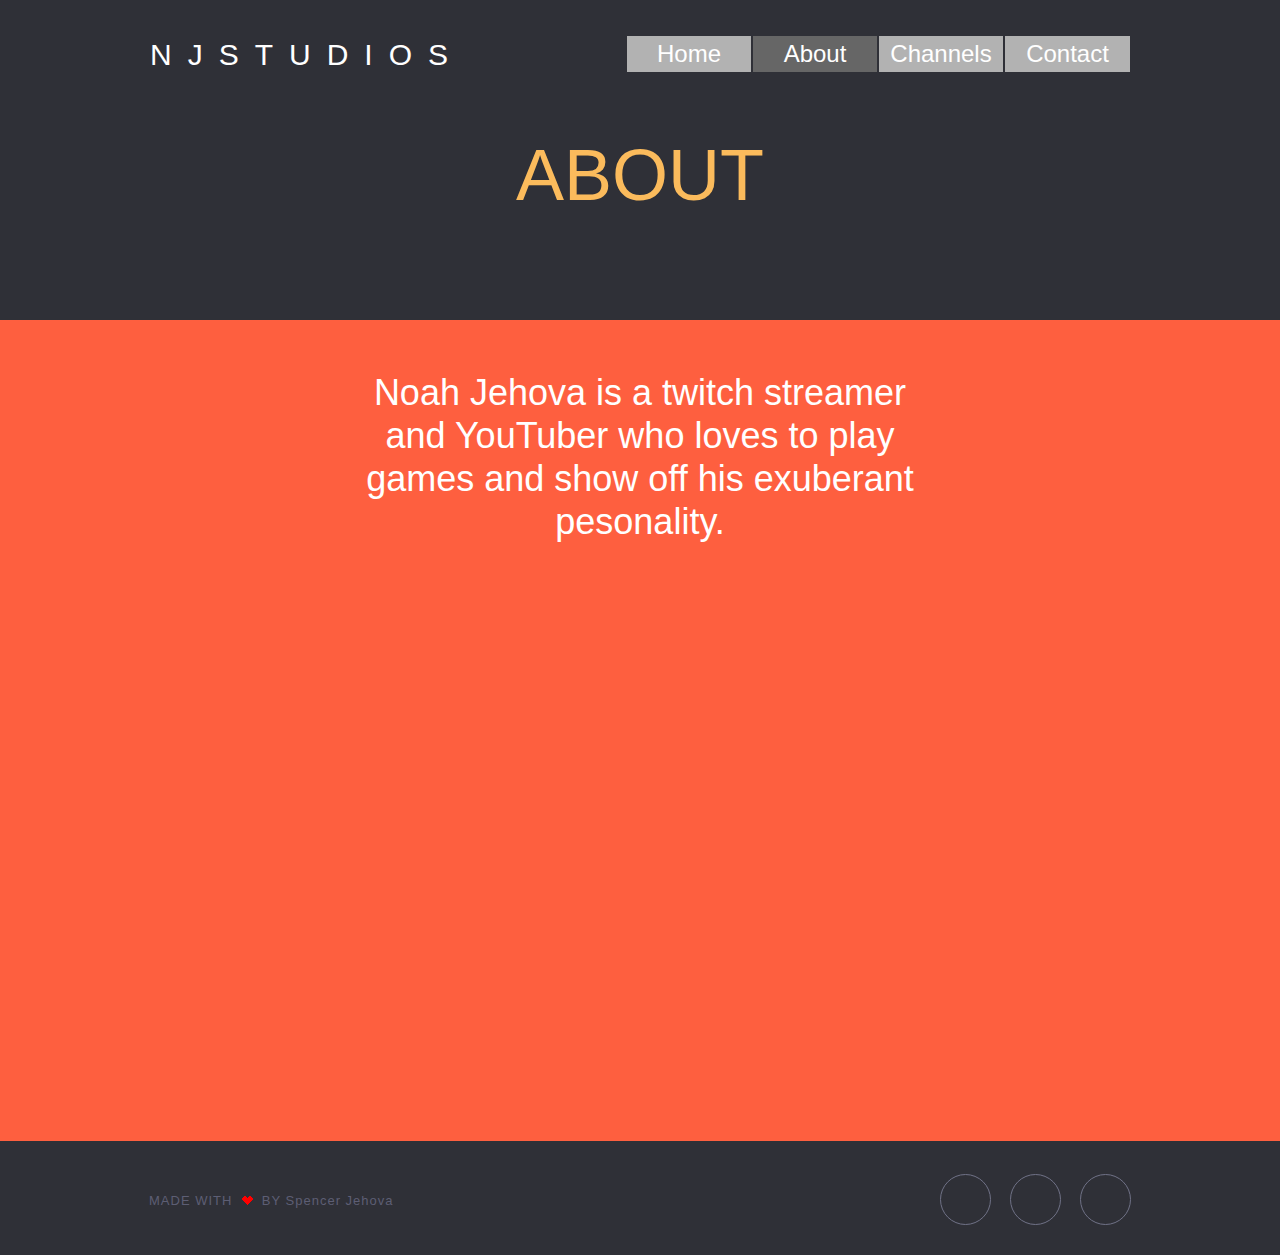
<file: about.html>
<!DOCTYPE html>
<html class="nojs html css_verticalspacer" lang="en-US">
 <head>

  <meta http-equiv="Content-type" content="text/html;charset=UTF-8"/>
  <meta name="generator" content="2018.1.0.386"/>
  
  <script type="text/javascript">
   // Update the 'nojs'/'js' class on the html node
document.documentElement.className = document.documentElement.className.replace(/\bnojs\b/g, 'js');

// Check that all required assets are uploaded and up-to-date
if(typeof Muse == "undefined") window.Muse = {}; window.Muse.assets = {"required":["museutils.js", "museconfig.js", "jquery.watch.js", "jquery.musemenu.js", "require.js", "about.css"], "outOfDate":[]};
</script>
  
  <title>About</title>
  <!-- CSS -->
  <link rel="stylesheet" type="text/css" href="css/site_global.css?crc=444006867"/>
  <link rel="stylesheet" type="text/css" href="css/master_a-master.css?crc=526293450"/>
  <link rel="stylesheet" type="text/css" href="css/about.css?crc=209328465" id="pagesheet"/>
  <!-- JS includes -->
  <!--[if lt IE 9]>
  <script src="scripts/html5shiv.js?crc=4241844378" type="text/javascript"></script>
  <![endif]-->
   </head>
 <body>

  <div class="clearfix" id="page"><!-- group -->
   <div class="clearfix grpelem" id="pu2730"><!-- group -->
    <div class="browser_width grpelem" id="u2730-bw">
     <div id="u2730"><!-- column -->
      <div class="clearfix" id="u2730_align_to_page">
       <div class="clearfix colelem" id="pu2739-4"><!-- group -->
        <!-- m_editable region-id="editable-static-tag-U2739-BP_infinity" template="about.html" data-type="html" data-ice-options="disableImageResize,link,txtStyleTarget" -->
        <div class="clearfix grpelem" id="u2739-4" data-muse-uid="U2739" data-muse-type="txt_frame" data-IBE-flags="txtStyleSrc"><!-- content -->
         <p>NJstudios</p>
        </div>
        <!-- /m_editable -->
        <nav class="MenuBar clearfix grpelem" id="menuu3316"><!-- horizontal box -->
         <div class="MenuItemContainer clearfix grpelem" id="u3324"><!-- vertical box -->
          <a class="nonblock nontext MenuItem MenuItemWithSubMenu clearfix colelem" id="u3325" href="index.html" data-href="page:U74"><!-- horizontal box --><div class="MenuItemLabel NoWrap clearfix grpelem" id="u3328-4"><!-- content --><p>Home</p></div></a>
         </div>
         <div class="MenuItemContainer clearfix grpelem" id="u3317"><!-- vertical box -->
          <a class="nonblock nontext MenuItem MenuItemWithSubMenu MuseMenuActive clearfix colelem" id="u3318" href="about.html" data-href="page:U2693"><!-- horizontal box --><div class="MenuItemLabel NoWrap clearfix grpelem" id="u3321-4"><!-- content --><p>About</p></div></a>
         </div>
         <div class="MenuItemContainer clearfix grpelem" id="u3338"><!-- vertical box -->
          <a class="nonblock nontext MenuItem MenuItemWithSubMenu clearfix colelem" id="u3339" href="channels.html" data-href="page:U2705"><!-- horizontal box --><div class="MenuItemLabel NoWrap clearfix grpelem" id="u3340-4"><!-- content --><p>Channels</p></div></a>
         </div>
         <div class="MenuItemContainer clearfix grpelem" id="u3331"><!-- vertical box -->
          <a class="nonblock nontext MenuItem MenuItemWithSubMenu clearfix colelem" id="u3334" href="contact.html" data-href="page:U2717"><!-- horizontal box --><div class="MenuItemLabel NoWrap clearfix grpelem" id="u3335-4"><!-- content --><p>Contact</p></div></a>
         </div>
        </nav>
       </div>
       <!-- m_editable region-id="editable-static-tag-U2736-BP_infinity" template="about.html" data-type="html" data-ice-options="disableImageResize,link,txtStyleTarget" -->
       <div class="clearfix colelem" id="u2736-4" data-muse-uid="U2736" data-muse-type="txt_frame" data-IBE-flags="txtStyleSrc"><!-- content -->
        <p>About</p>
       </div>
       <!-- /m_editable -->
      </div>
     </div>
    </div>
    <div class="browser_width grpelem" id="u3577-bw">
     <div id="u3577"><!-- group -->
      <div class="clearfix" id="u3577_align_to_page">
       <!-- m_editable region-id="editable-static-tag-U3586-BP_infinity" template="about.html" data-type="html" data-ice-options="disableImageResize,link,txtStyleTarget" -->
       <div class="clearfix grpelem" id="u3586-4" data-muse-uid="U3586" data-muse-type="txt_frame" data-IBE-flags="txtStyleSrc"><!-- content -->
        <p>Noah Jehova is a twitch streamer and YouTuber who loves to play games and show off his exuberant pesonality.</p>
       </div>
       <!-- /m_editable -->
      </div>
     </div>
    </div>
   </div>
   <div class="verticalspacer" data-offset-top="1141" data-content-above-spacer="1141" data-content-below-spacer="112"></div>
   <div class="browser_width grpelem" id="u1429-bw">
    <div id="u1429"><!-- group -->
     <div class="clearfix" id="u1429_align_to_page">
      <a class="nonblock nontext clearfix grpelem" id="u1439-6" href="https://www.musefree.com" data-IBE-flags="txtStyleSrc"><!-- content --><p>MADE WITH&nbsp; <span class="actAsInlineDiv normal_text" id="u1440"><!-- content --><span class="actAsDiv clip_frame excludeFromNormalFlow" id="u1441"><!-- image --><img id="u1441_img" src="images/heart.png?crc=117585526" alt="" width="11" height="9"/></span></span>&nbsp; BY Spencer Jehova</p></a>
      <a class="nonblock nontext grpelem" id="u1432" href="http://#"><!-- simple frame --></a>
      <a class="nonblock nontext grpelem" id="u1431" href="http://#"><!-- simple frame --></a>
      <a class="nonblock nontext grpelem" id="u1430" href="http://#"><!-- simple frame --></a>
     </div>
    </div>
   </div>
  </div>
  <!-- Other scripts -->
  <script type="text/javascript">
   // Decide whether to suppress missing file error or not based on preference setting
var suppressMissingFileError = false
</script>
  <script type="text/javascript">
   window.Muse.assets.check=function(c){if(!window.Muse.assets.checked){window.Muse.assets.checked=!0;var b={},d=function(a,b){if(window.getComputedStyle){var c=window.getComputedStyle(a,null);return c&&c.getPropertyValue(b)||c&&c[b]||""}if(document.documentElement.currentStyle)return(c=a.currentStyle)&&c[b]||a.style&&a.style[b]||"";return""},a=function(a){if(a.match(/^rgb/))return a=a.replace(/\s+/g,"").match(/([\d\,]+)/gi)[0].split(","),(parseInt(a[0])<<16)+(parseInt(a[1])<<8)+parseInt(a[2]);if(a.match(/^\#/))return parseInt(a.substr(1),
16);return 0},f=function(f){for(var g=document.getElementsByTagName("link"),j=0;j<g.length;j++)if("text/css"==g[j].type){var l=(g[j].href||"").match(/\/?css\/([\w\-]+\.css)\?crc=(\d+)/);if(!l||!l[1]||!l[2])break;b[l[1]]=l[2]}g=document.createElement("div");g.className="version";g.style.cssText="display:none; width:1px; height:1px;";document.getElementsByTagName("body")[0].appendChild(g);for(j=0;j<Muse.assets.required.length;){var l=Muse.assets.required[j],k=l.match(/([\w\-\.]+)\.(\w+)$/),i=k&&k[1]?
k[1]:null,k=k&&k[2]?k[2]:null;switch(k.toLowerCase()){case "css":i=i.replace(/\W/gi,"_").replace(/^([^a-z])/gi,"_$1");g.className+=" "+i;i=a(d(g,"color"));k=a(d(g,"backgroundColor"));i!=0||k!=0?(Muse.assets.required.splice(j,1),"undefined"!=typeof b[l]&&(i!=b[l]>>>24||k!=(b[l]&16777215))&&Muse.assets.outOfDate.push(l)):j++;g.className="version";break;case "js":j++;break;default:throw Error("Unsupported file type: "+k);}}c?c().jquery!="1.8.3"&&Muse.assets.outOfDate.push("jquery-1.8.3.min.js"):Muse.assets.required.push("jquery-1.8.3.min.js");
g.parentNode.removeChild(g);if(Muse.assets.outOfDate.length||Muse.assets.required.length)g="Some files on the server may be missing or incorrect. Clear browser cache and try again. If the problem persists please contact website author.",f&&Muse.assets.outOfDate.length&&(g+="\nOut of date: "+Muse.assets.outOfDate.join(",")),f&&Muse.assets.required.length&&(g+="\nMissing: "+Muse.assets.required.join(",")),suppressMissingFileError?(g+="\nUse SuppressMissingFileError key in AppPrefs.xml to show missing file error pop up.",console.log(g)):alert(g)};location&&location.search&&location.search.match&&location.search.match(/muse_debug/gi)?
setTimeout(function(){f(!0)},5E3):f()}};
var muse_init=function(){require.config({baseUrl:""});require(["jquery","museutils","whatinput","jquery.musemenu","jquery.watch"],function(c){var $ = c;$(document).ready(function(){try{
window.Muse.assets.check($);/* body */
Muse.Utils.transformMarkupToFixBrowserProblemsPreInit();/* body */
Muse.Utils.prepHyperlinks(true);/* body */
Muse.Utils.resizeHeight('.browser_width');/* resize height */
Muse.Utils.requestAnimationFrame(function() { $('body').addClass('initialized'); });/* mark body as initialized */
Muse.Utils.makeButtonsVisibleAfterSettingMinWidth();/* body */
Muse.Utils.initWidget('.MenuBar', ['#bp_infinity'], function(elem) { return $(elem).museMenu(); });/* unifiedNavBar */
Muse.Utils.fullPage('#page');/* 100% height page */
Muse.Utils.showWidgetsWhenReady();/* body */
Muse.Utils.transformMarkupToFixBrowserProblems();/* body */
}catch(b){if(b&&"function"==typeof b.notify?b.notify():Muse.Assert.fail("Error calling selector function: "+b),false)throw b;}})})};

</script>
  <!-- RequireJS script -->
  <script src="scripts/require.js?crc=7928878" type="text/javascript" async data-main="scripts/museconfig.js?crc=310584261" onload="if (requirejs) requirejs.onError = function(requireType, requireModule) { if (requireType && requireType.toString && requireType.toString().indexOf && 0 <= requireType.toString().indexOf('#scripterror')) window.Muse.assets.check(); }" onerror="window.Muse.assets.check();"></script>
   </body>
</html>
</file>
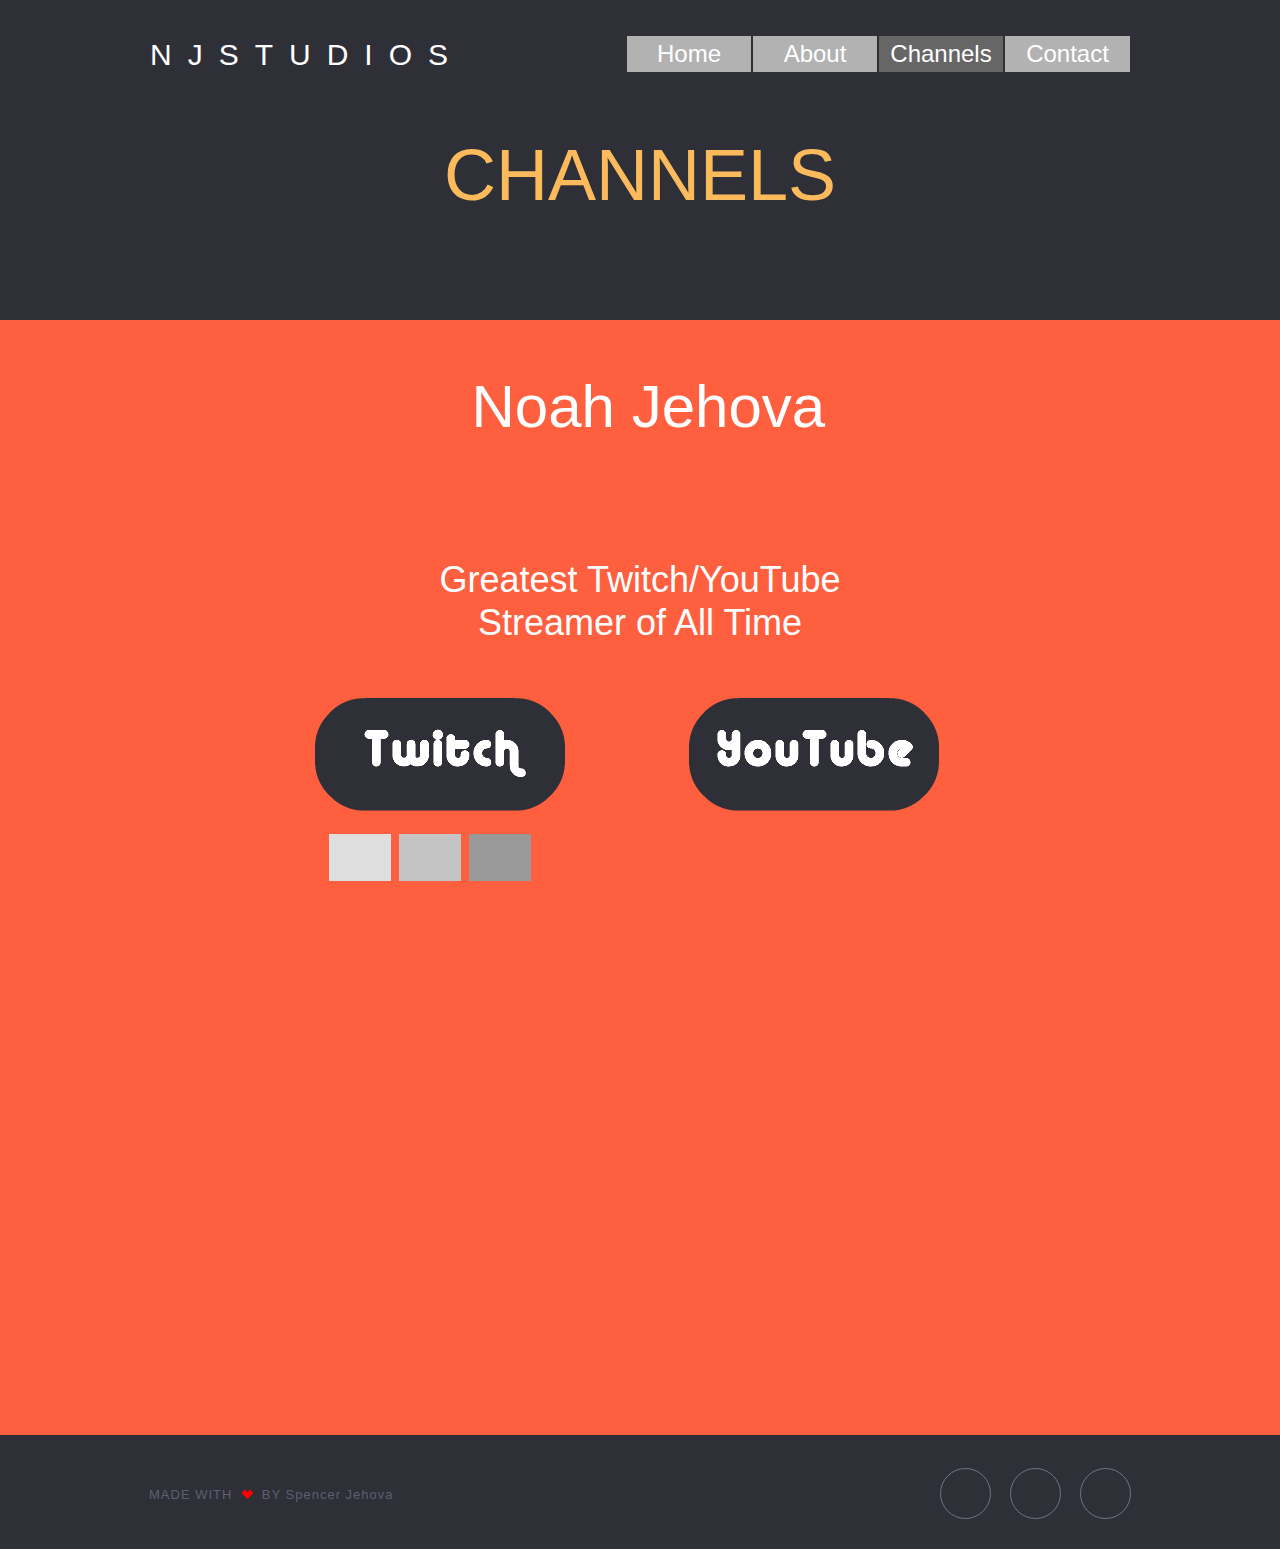
<file: channels.html>
<!DOCTYPE html>
<html class="nojs html css_verticalspacer" lang="en-US">
 <head>

  <meta http-equiv="Content-type" content="text/html;charset=UTF-8"/>
  <meta name="generator" content="2018.1.0.386"/>
  
  <script type="text/javascript">
   // Update the 'nojs'/'js' class on the html node
document.documentElement.className = document.documentElement.className.replace(/\bnojs\b/g, 'js');

// Check that all required assets are uploaded and up-to-date
if(typeof Muse == "undefined") window.Muse = {}; window.Muse.assets = {"required":["museutils.js", "museconfig.js", "jquery.watch.js", "jquery.musemenu.js", "require.js", "webpro.js", "musewpslideshow.js", "jquery.museoverlay.js", "touchswipe.js", "channels.css"], "outOfDate":[]};
</script>
  
  <title>Channels</title>
  <!-- CSS -->
  <link rel="stylesheet" type="text/css" href="css/site_global.css?crc=444006867"/>
  <link rel="stylesheet" type="text/css" href="css/master_a-master.css?crc=526293450"/>
  <link rel="stylesheet" type="text/css" href="css/channels.css?crc=40332874" id="pagesheet"/>
  <!-- JS includes -->
  <!--[if lt IE 9]>
  <script src="scripts/html5shiv.js?crc=4241844378" type="text/javascript"></script>
  <![endif]-->
   </head>
 <body>

  <div class="clearfix" id="page"><!-- group -->
   <div class="clearfix grpelem" id="pu3009"><!-- group -->
    <div class="browser_width grpelem" id="u3009-bw">
     <div id="u3009"><!-- column -->
      <div class="clearfix" id="u3009_align_to_page">
       <div class="clearfix colelem" id="pu2829-4"><!-- group -->
        <!-- m_editable region-id="editable-static-tag-U2829-BP_infinity" template="channels.html" data-type="html" data-ice-options="disableImageResize,link,txtStyleTarget" -->
        <div class="clearfix grpelem" id="u2829-4" data-muse-uid="U2829" data-muse-type="txt_frame" data-IBE-flags="txtStyleSrc"><!-- content -->
         <p>NJstudios</p>
        </div>
        <!-- /m_editable -->
        <nav class="MenuBar clearfix grpelem" id="menuu3403"><!-- horizontal box -->
         <div class="MenuItemContainer clearfix grpelem" id="u3411"><!-- vertical box -->
          <a class="nonblock nontext MenuItem MenuItemWithSubMenu clearfix colelem" id="u3412" href="index.html" data-href="page:U74"><!-- horizontal box --><div class="MenuItemLabel NoWrap clearfix grpelem" id="u3415-4"><!-- content --><p>Home</p></div></a>
         </div>
         <div class="MenuItemContainer clearfix grpelem" id="u3404"><!-- vertical box -->
          <a class="nonblock nontext MenuItem MenuItemWithSubMenu clearfix colelem" id="u3405" href="about.html" data-href="page:U2693"><!-- horizontal box --><div class="MenuItemLabel NoWrap clearfix grpelem" id="u3408-4"><!-- content --><p>About</p></div></a>
         </div>
         <div class="MenuItemContainer clearfix grpelem" id="u3425"><!-- vertical box -->
          <a class="nonblock nontext MenuItem MenuItemWithSubMenu MuseMenuActive clearfix colelem" id="u3426" href="channels.html" data-href="page:U2705"><!-- horizontal box --><div class="MenuItemLabel NoWrap clearfix grpelem" id="u3427-4"><!-- content --><p>Channels</p></div></a>
         </div>
         <div class="MenuItemContainer clearfix grpelem" id="u3418"><!-- vertical box -->
          <a class="nonblock nontext MenuItem MenuItemWithSubMenu clearfix colelem" id="u3421" href="contact.html" data-href="page:U2717"><!-- horizontal box --><div class="MenuItemLabel NoWrap clearfix grpelem" id="u3422-4"><!-- content --><p>Contact</p></div></a>
         </div>
        </nav>
       </div>
       <!-- m_editable region-id="editable-static-tag-U3207-BP_infinity" template="channels.html" data-type="html" data-ice-options="disableImageResize,link,txtStyleTarget" -->
       <div class="clearfix colelem" id="u3207-4" data-muse-uid="U3207" data-muse-type="txt_frame" data-IBE-flags="txtStyleSrc"><!-- content -->
        <p>Channels</p>
       </div>
       <!-- /m_editable -->
      </div>
     </div>
    </div>
    <div class="browser_width grpelem" id="u3580-bw">
     <div id="u3580"><!-- column -->
      <div class="clearfix" id="u3580_align_to_page">
       <!-- m_editable region-id="editable-static-tag-U3589-BP_infinity" template="channels.html" data-type="html" data-ice-options="disableImageResize,link,txtStyleTarget" -->
       <div class="clearfix colelem" id="u3589-8" data-muse-uid="U3589" data-muse-type="txt_frame" data-IBE-flags="txtStyleSrc"><!-- content -->
        <p id="u3589-2">&nbsp;Noah Jehova</p>
        <p id="u3589-3">&nbsp;</p>
        <p id="u3589-4">&nbsp;</p>
        <p id="u3589-6">Greatest Twitch/YouTube Streamer of All Time</p>
       </div>
       <!-- /m_editable -->
       <div class="PamphletWidget clearfix widget_invisible colelem" id="pamphletu4453" data-islightbox="true"><!-- none box -->
        <div class="ThumbGroup clearfix grpelem" id="u4454"><!-- none box -->
         <div class="popup_anchor" id="u4456popup">
          <div class="Thumb popup_element" id="u4456"><!-- simple frame --></div>
         </div>
         <div class="popup_anchor" id="u4455popup">
          <div class="Thumb popup_element" id="u4455"><!-- simple frame --></div>
         </div>
         <div class="popup_anchor" id="u4457popup">
          <div class="Thumb popup_element" id="u4457"><!-- simple frame --></div>
         </div>
        </div>
        <div class="popup_anchor" id="u4464popup" data-lightbox="true">
         <div class="ContainerGroup rgba-background clearfix" id="u4464"><!-- stack box -->
          <div class="Container clearfix grpelem" id="u4465"><!-- group -->
           <!-- m_editable region-id="editable-static-tag-U4466-BP_infinity" template="channels.html" data-type="html" data-ice-options="disableImageResize,link,txtStyleTarget" -->
           <div class="clearfix grpelem" id="u4466-4" data-muse-uid="U4466" data-muse-type="txt_frame" data-IBE-flags="txtStyleSrc"><!-- content -->
            <p>Greatest Videos of All Time</p>
           </div>
           <!-- /m_editable -->
          </div>
          <div class="Container invi clearfix grpelem" id="u4467"><!-- group -->
           <!-- m_editable region-id="editable-static-tag-U4468-BP_infinity" template="channels.html" data-type="html" data-ice-options="disableImageResize,link,txtStyleTarget" -->
           <div class="clearfix grpelem" id="u4468-4" data-muse-uid="U4468" data-muse-type="txt_frame" data-IBE-flags="txtStyleSrc"><!-- content -->
            <p>Mauris sit amet tortor, eget ornare urna. Duis varius tellus eros.</p>
           </div>
           <!-- /m_editable -->
          </div>
          <div class="Container invi clearfix grpelem" id="u4469"><!-- group -->
           <!-- m_editable region-id="editable-static-tag-U4470-BP_infinity" template="channels.html" data-type="html" data-ice-options="disableImageResize,link,txtStyleTarget" -->
           <div class="clearfix grpelem" id="u4470-4" data-muse-uid="U4470" data-muse-type="txt_frame" data-IBE-flags="txtStyleSrc"><!-- content -->
            <p>Ut eget felis sed velit congue viverra. Sed porta mattis luctus.</p>
           </div>
           <!-- /m_editable -->
          </div>
         </div>
        </div>
        <div class="popup_anchor" id="u4458popup">
         <div class="PamphletPrevButton PamphletLightboxPart popup_element clearfix" id="u4458"><!-- group -->
          <!-- m_editable region-id="editable-static-tag-U4459-BP_infinity" template="channels.html" data-type="html" data-ice-options="disableImageResize,link,txtStyleTarget" -->
          <div class="clearfix grpelem" id="u4459-4" data-muse-uid="U4459" data-muse-type="txt_frame" data-IBE-flags="txtStyleSrc"><!-- content -->
           <p id="u4459-2"><span id="u4459">&lt;</span></p>
          </div>
          <!-- /m_editable -->
         </div>
        </div>
        <div class="popup_anchor" id="u4462popup">
         <div class="PamphletNextButton PamphletLightboxPart popup_element clearfix" id="u4462"><!-- group -->
          <!-- m_editable region-id="editable-static-tag-U4463-BP_infinity" template="channels.html" data-type="html" data-ice-options="disableImageResize,link,txtStyleTarget" -->
          <div class="clearfix grpelem" id="u4463-4" data-muse-uid="U4463" data-muse-type="txt_frame" data-IBE-flags="txtStyleSrc"><!-- content -->
           <p id="u4463-2"><span id="u4463">&gt;</span></p>
          </div>
          <!-- /m_editable -->
         </div>
        </div>
        <div class="popup_anchor" id="u4460popup">
         <div class="PamphletCloseButton PamphletLightboxPart popup_element clearfix" id="u4460"><!-- group -->
          <!-- m_editable region-id="editable-static-tag-U4461-BP_infinity" template="channels.html" data-type="html" data-ice-options="disableImageResize,link,clickable,txtStyleTarget" -->
          <div class="clearfix grpelem" id="u4461-4" data-muse-uid="U4461" data-muse-type="txt_frame" data-IBE-flags="txtStyleSrc"><!-- content -->
           <p>x</p>
          </div>
          <!-- /m_editable -->
         </div>
        </div>
       </div>
      </div>
     </div>
    </div>
    <a class="nonblock nontext grpelem" id="u3595" href="https://www.twitch.tv/noahjehova"><!-- state-based BG images --><img id="u3595_states" alt="Twitch" src="images/blank.gif?crc=4208392903"/></a>
    <a class="nonblock nontext grpelem" id="u3596" href="https://www.youtube.com/channel/UCRbi7vY-22Ej00WZzvUe4sQ"><!-- state-based BG images --><img id="u3596_states" alt="YouTube" src="images/blank.gif?crc=4208392903"/></a>
   </div>
   <div class="verticalspacer" data-offset-top="1435" data-content-above-spacer="1435" data-content-below-spacer="112"></div>
   <div class="browser_width grpelem" id="u1429-bw">
    <div id="u1429"><!-- group -->
     <div class="clearfix" id="u1429_align_to_page">
      <a class="nonblock nontext clearfix grpelem" id="u1439-6" href="https://www.musefree.com" data-IBE-flags="txtStyleSrc"><!-- content --><p>MADE WITH&nbsp; <span class="actAsInlineDiv normal_text" id="u1440"><!-- content --><span class="actAsDiv clip_frame excludeFromNormalFlow" id="u1441"><!-- image --><img id="u1441_img" src="images/heart.png?crc=117585526" alt="" width="11" height="9"/></span></span>&nbsp; BY Spencer Jehova</p></a>
      <a class="nonblock nontext grpelem" id="u1432" href="http://#"><!-- simple frame --></a>
      <a class="nonblock nontext grpelem" id="u1431" href="http://#"><!-- simple frame --></a>
      <a class="nonblock nontext grpelem" id="u1430" href="http://#"><!-- simple frame --></a>
     </div>
    </div>
   </div>
  </div>
  <div class="preload_images">
   <img class="preload" src="images/u3595_states-r.png?crc=3792341" alt=""/>
   <img class="preload" src="images/u3596_states-r.png?crc=307358895" alt=""/>
  </div>
  <!-- Other scripts -->
  <script type="text/javascript">
   // Decide whether to suppress missing file error or not based on preference setting
var suppressMissingFileError = false
</script>
  <script type="text/javascript">
   window.Muse.assets.check=function(c){if(!window.Muse.assets.checked){window.Muse.assets.checked=!0;var b={},d=function(a,b){if(window.getComputedStyle){var c=window.getComputedStyle(a,null);return c&&c.getPropertyValue(b)||c&&c[b]||""}if(document.documentElement.currentStyle)return(c=a.currentStyle)&&c[b]||a.style&&a.style[b]||"";return""},a=function(a){if(a.match(/^rgb/))return a=a.replace(/\s+/g,"").match(/([\d\,]+)/gi)[0].split(","),(parseInt(a[0])<<16)+(parseInt(a[1])<<8)+parseInt(a[2]);if(a.match(/^\#/))return parseInt(a.substr(1),
16);return 0},f=function(f){for(var g=document.getElementsByTagName("link"),j=0;j<g.length;j++)if("text/css"==g[j].type){var l=(g[j].href||"").match(/\/?css\/([\w\-]+\.css)\?crc=(\d+)/);if(!l||!l[1]||!l[2])break;b[l[1]]=l[2]}g=document.createElement("div");g.className="version";g.style.cssText="display:none; width:1px; height:1px;";document.getElementsByTagName("body")[0].appendChild(g);for(j=0;j<Muse.assets.required.length;){var l=Muse.assets.required[j],k=l.match(/([\w\-\.]+)\.(\w+)$/),i=k&&k[1]?
k[1]:null,k=k&&k[2]?k[2]:null;switch(k.toLowerCase()){case "css":i=i.replace(/\W/gi,"_").replace(/^([^a-z])/gi,"_$1");g.className+=" "+i;i=a(d(g,"color"));k=a(d(g,"backgroundColor"));i!=0||k!=0?(Muse.assets.required.splice(j,1),"undefined"!=typeof b[l]&&(i!=b[l]>>>24||k!=(b[l]&16777215))&&Muse.assets.outOfDate.push(l)):j++;g.className="version";break;case "js":j++;break;default:throw Error("Unsupported file type: "+k);}}c?c().jquery!="1.8.3"&&Muse.assets.outOfDate.push("jquery-1.8.3.min.js"):Muse.assets.required.push("jquery-1.8.3.min.js");
g.parentNode.removeChild(g);if(Muse.assets.outOfDate.length||Muse.assets.required.length)g="Some files on the server may be missing or incorrect. Clear browser cache and try again. If the problem persists please contact website author.",f&&Muse.assets.outOfDate.length&&(g+="\nOut of date: "+Muse.assets.outOfDate.join(",")),f&&Muse.assets.required.length&&(g+="\nMissing: "+Muse.assets.required.join(",")),suppressMissingFileError?(g+="\nUse SuppressMissingFileError key in AppPrefs.xml to show missing file error pop up.",console.log(g)):alert(g)};location&&location.search&&location.search.match&&location.search.match(/muse_debug/gi)?
setTimeout(function(){f(!0)},5E3):f()}};
var muse_init=function(){require.config({baseUrl:""});require(["jquery","museutils","whatinput","jquery.musemenu","jquery.watch","webpro","musewpslideshow","jquery.museoverlay","touchswipe"],function(c){var $ = c;$(document).ready(function(){try{
window.Muse.assets.check($);/* body */
Muse.Utils.transformMarkupToFixBrowserProblemsPreInit();/* body */
Muse.Utils.prepHyperlinks(true);/* body */
Muse.Utils.resizeHeight('.browser_width');/* resize height */
Muse.Utils.requestAnimationFrame(function() { $('body').addClass('initialized'); });/* mark body as initialized */
Muse.Utils.makeButtonsVisibleAfterSettingMinWidth();/* body */
Muse.Utils.initWidget('.MenuBar', ['#bp_infinity'], function(elem) { return $(elem).museMenu(); });/* unifiedNavBar */
Muse.Utils.initWidget('#pamphletu4453', ['#bp_infinity'], function(elem) { return new WebPro.Widget.ContentSlideShow(elem, {contentLayout_runtime:'lightbox',event:'click',deactivationEvent:'none',autoPlay:false,displayInterval:3000,transitionStyle:'fading',transitionDuration:500,hideAllContentsFirst:false,triggersOnTop:false,shuffle:false,enableSwipe:true,resumeAutoplay:true,resumeAutoplayInterval:3000,playOnce:false,autoActivate_runtime:false,isResponsive:false}); });/* #pamphletu4453 */
Muse.Utils.fullPage('#page');/* 100% height page */
Muse.Utils.showWidgetsWhenReady();/* body */
Muse.Utils.transformMarkupToFixBrowserProblems();/* body */
}catch(b){if(b&&"function"==typeof b.notify?b.notify():Muse.Assert.fail("Error calling selector function: "+b),false)throw b;}})})};

</script>
  <!-- RequireJS script -->
  <script src="scripts/require.js?crc=7928878" type="text/javascript" async data-main="scripts/museconfig.js?crc=310584261" onload="if (requirejs) requirejs.onError = function(requireType, requireModule) { if (requireType && requireType.toString && requireType.toString().indexOf && 0 <= requireType.toString().indexOf('#scripterror')) window.Muse.assets.check(); }" onerror="window.Muse.assets.check();"></script>
   </body>
</html>
</file>
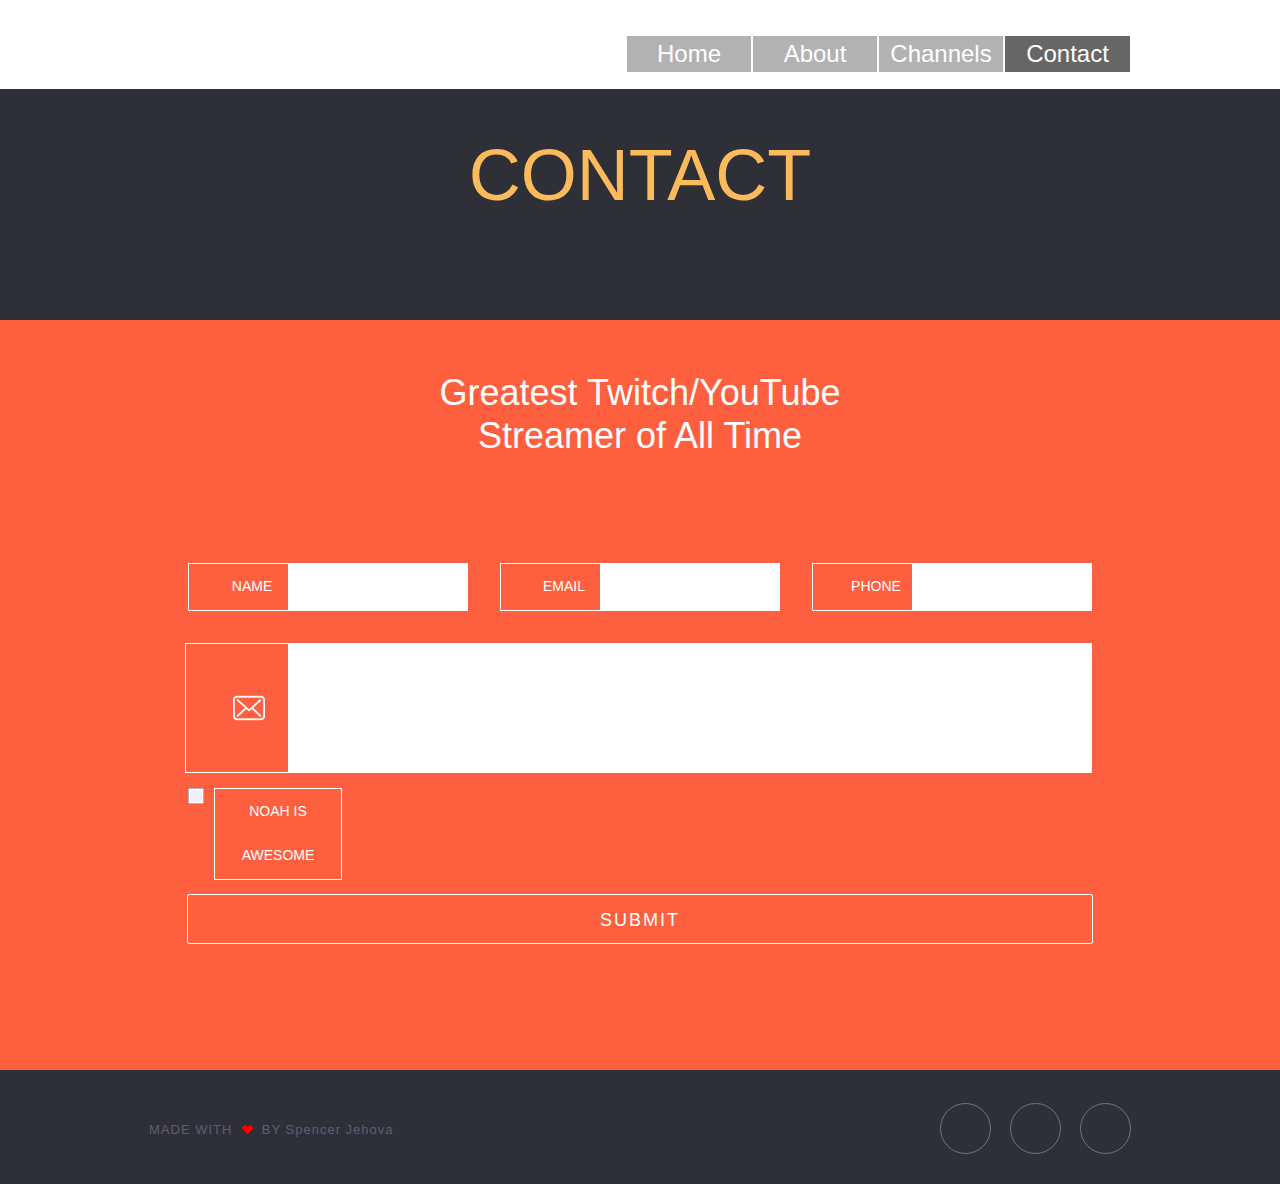
<file: contact.html>
<!DOCTYPE html>
<html class="nojs html css_verticalspacer" lang="en-US">
 <head>

  <meta http-equiv="Content-type" content="text/html;charset=UTF-8"/>
  <meta name="generator" content="2018.1.0.386"/>
  
  <script type="text/javascript">
   // Update the 'nojs'/'js' class on the html node
document.documentElement.className = document.documentElement.className.replace(/\bnojs\b/g, 'js');

// Check that all required assets are uploaded and up-to-date
if(typeof Muse == "undefined") window.Muse = {}; window.Muse.assets = {"required":["museutils.js", "museconfig.js", "jquery.watch.js", "jquery.musemenu.js", "require.js", "webpro.js", "jquery.musepolyfill.bgsize.js", "contact.css"], "outOfDate":[]};
</script>
  
  <title>Contact</title>
  <!-- CSS -->
  <link rel="stylesheet" type="text/css" href="css/site_global.css?crc=444006867"/>
  <link rel="stylesheet" type="text/css" href="css/master_a-master.css?crc=526293450"/>
  <link rel="stylesheet" type="text/css" href="css/contact.css?crc=3976833707" id="pagesheet"/>
  <!-- JS includes -->
  <!--[if lt IE 9]>
  <script src="scripts/html5shiv.js?crc=4241844378" type="text/javascript"></script>
  <![endif]-->
   </head>
 <body>

  <div class="clearfix" id="page"><!-- group -->
   <div class="clearfix grpelem" id="ppu2919-4"><!-- column -->
    <div class="clearfix colelem" id="pu2919-4"><!-- group -->
     <!-- m_editable region-id="editable-static-tag-U2919-BP_infinity" template="contact.html" data-type="html" data-ice-options="disableImageResize,link,txtStyleTarget" -->
     <div class="clearfix grpelem" id="u2919-4" data-muse-uid="U2919" data-muse-type="txt_frame" data-IBE-flags="txtStyleSrc"><!-- content -->
      <p>NJstudios</p>
     </div>
     <!-- /m_editable -->
     <nav class="MenuBar clearfix grpelem" id="menuu3490"><!-- horizontal box -->
      <div class="MenuItemContainer clearfix grpelem" id="u3498"><!-- vertical box -->
       <a class="nonblock nontext MenuItem MenuItemWithSubMenu clearfix colelem" id="u3499" href="index.html" data-href="page:U74"><!-- horizontal box --><div class="MenuItemLabel NoWrap clearfix grpelem" id="u3502-4"><!-- content --><p>Home</p></div></a>
      </div>
      <div class="MenuItemContainer clearfix grpelem" id="u3491"><!-- vertical box -->
       <a class="nonblock nontext MenuItem MenuItemWithSubMenu clearfix colelem" id="u3492" href="about.html" data-href="page:U2693"><!-- horizontal box --><div class="MenuItemLabel NoWrap clearfix grpelem" id="u3495-4"><!-- content --><p>About</p></div></a>
      </div>
      <div class="MenuItemContainer clearfix grpelem" id="u3512"><!-- vertical box -->
       <a class="nonblock nontext MenuItem MenuItemWithSubMenu clearfix colelem" id="u3513" href="channels.html" data-href="page:U2705"><!-- horizontal box --><div class="MenuItemLabel NoWrap clearfix grpelem" id="u3514-4"><!-- content --><p>Channels</p></div></a>
      </div>
      <div class="MenuItemContainer clearfix grpelem" id="u3505"><!-- vertical box -->
       <a class="nonblock nontext MenuItem MenuItemWithSubMenu MuseMenuActive clearfix colelem" id="u3508" href="contact.html" data-href="page:U2717"><!-- horizontal box --><div class="MenuItemLabel NoWrap clearfix grpelem" id="u3509-4"><!-- content --><p>Contact</p></div></a>
      </div>
     </nav>
    </div>
    <div class="clearfix colelem" id="pu3012"><!-- group -->
     <div class="browser_width grpelem" id="u3012-bw">
      <div id="u3012"><!-- group -->
       <div class="clearfix" id="u3012_align_to_page">
        <!-- m_editable region-id="editable-static-tag-U3210-BP_infinity" template="contact.html" data-type="html" data-ice-options="disableImageResize,link,txtStyleTarget" -->
        <div class="clearfix grpelem" id="u3210-4" data-muse-uid="U3210" data-muse-type="txt_frame" data-IBE-flags="txtStyleSrc"><!-- content -->
         <p>contact</p>
        </div>
        <!-- /m_editable -->
       </div>
      </div>
     </div>
     <div class="browser_width grpelem" id="u3583-bw">
      <div id="u3583"><!-- column -->
       <div class="clearfix" id="u3583_align_to_page">
        <!-- m_editable region-id="editable-static-tag-U3592-BP_infinity" template="contact.html" data-type="html" data-ice-options="disableImageResize,link,txtStyleTarget" -->
        <div class="clearfix colelem" id="u3592-4" data-muse-uid="U3592" data-muse-type="txt_frame" data-IBE-flags="txtStyleSrc"><!-- content -->
         <p>Greatest Twitch/YouTube Streamer of All Time</p>
        </div>
        <!-- /m_editable -->
        <form class="form-grp clearfix colelem" id="widgetu4670" method="post" enctype="multipart/form-data" action="scripts/form-u4670.php"><!-- none box -->
         <div class="fld-grp clearfix grpelem" id="widgetu4675" data-required="true"><!-- none box -->
          <!-- m_editable region-id="editable-static-tag-U4676-BP_infinity" template="contact.html" data-type="html" data-ice-options="disableImageResize,link" -->
          <label class="fld-label actAsDiv clearfix grpelem" id="u4676-4" data-muse-uid="U4676" data-muse-type="txt_frame" for="widgetu4675_input"><!-- content --><span class="actAsPara">Name</span></label>
          <!-- /m_editable -->
          <span class="fld-input NoWrap actAsDiv clearfix grpelem" id="u4677-4"><!-- content --><input class="wrapped-input" type="text" spellcheck="false" id="widgetu4675_input" name="custom_U4675" tabindex="1"/></span>
         </div>
         <div class="fld-grp clearfix grpelem" id="widgetu4683" data-required="true" data-type="email"><!-- none box -->
          <!-- m_editable region-id="editable-static-tag-U4686-BP_infinity" template="contact.html" data-type="html" data-ice-options="disableImageResize,link" -->
          <label class="fld-label actAsDiv clearfix grpelem" id="u4686-4" data-muse-uid="U4686" data-muse-type="txt_frame" for="widgetu4683_input"><!-- content --><span class="actAsPara">Email</span></label>
          <!-- /m_editable -->
          <span class="fld-input NoWrap actAsDiv clearfix grpelem" id="u4685-4"><!-- content --><input class="wrapped-input" type="email" spellcheck="false" id="widgetu4683_input" name="Email" tabindex="2"/></span>
         </div>
         <!-- m_editable region-id="editable-static-tag-U4687-BP_infinity" template="contact.html" data-type="html" data-ice-options="disableImageResize,link" -->
         <div class="clearfix grpelem" id="u4687-4" data-muse-uid="U4687" data-muse-type="txt_frame"><!-- content -->
          <p>Submitting Form...</p>
         </div>
         <!-- /m_editable -->
         <!-- m_editable region-id="editable-static-tag-U4690-BP_infinity" template="contact.html" data-type="html" data-ice-options="disableImageResize,link" -->
         <div class="clearfix grpelem" id="u4690-4" data-muse-uid="U4690" data-muse-type="txt_frame"><!-- content -->
          <p>The server encountered an error.</p>
         </div>
         <!-- /m_editable -->
         <!-- m_editable region-id="editable-static-tag-U4689-BP_infinity" template="contact.html" data-type="html" data-ice-options="disableImageResize,link" -->
         <div class="clearfix grpelem" id="u4689-4" data-muse-uid="U4689" data-muse-type="txt_frame"><!-- content -->
          <p>Form received.</p>
         </div>
         <!-- /m_editable -->
         <!-- m_editable region-id="editable-static-tag-U4688-BP_infinity" template="contact.html" data-type="html" data-ice-options="disableImageResize,link,txtStyleTarget" -->
         <button class="submit-btn NoWrap rounded-corners clearfix grpelem" id="u4688-4" data-muse-uid="U4688" data-muse-type="txt_frame" data-IBE-flags="txtStyleSrc" type="submit" value="Submit" tabindex="6"><!-- content -->
          <div style="margin-top:-21px;height:21px;">
           <p>Submit</p>
          </div>
         </button>
         <!-- /m_editable -->
         <div class="fld-grp clearfix grpelem" id="widgetu4671" data-required="false"><!-- none box -->
          <!-- m_editable region-id="editable-static-tag-U4673-BP_infinity" template="contact.html" data-type="html" data-ice-options="disableImageResize,link" -->
          <label class="fld-label actAsDiv clearfix grpelem" id="u4673-3" data-muse-uid="U4673" data-muse-type="txt_frame" for="widgetu4671_input"><!-- content --><span class="actAsPara">&nbsp;</span></label>
          <!-- /m_editable -->
          <span class="fld-textarea actAsDiv clearfix grpelem" id="u4674-4"><!-- content --><textarea class="wrapped-input" id="widgetu4671_input" name="custom_U4671" tabindex="4"></textarea></span>
         </div>
         <div class="fld-grp clearfix grpelem" id="widgetu4679" data-required="true"><!-- none box -->
          <!-- m_editable region-id="editable-static-tag-U4680-BP_infinity" template="contact.html" data-type="html" data-ice-options="disableImageResize,link" -->
          <label class="fld-label actAsDiv clearfix grpelem" id="u4680-4" data-muse-uid="U4680" data-muse-type="txt_frame" for="widgetu4679_input"><!-- content --><span class="actAsPara">Phone</span></label>
          <!-- /m_editable -->
          <span class="fld-input NoWrap actAsDiv clearfix grpelem" id="u4681-4"><!-- content --><input class="wrapped-input" type="tel" spellcheck="false" id="widgetu4679_input" name="custom_U4679" tabindex="3"/></span>
         </div>
         <div class="fld-grp clearfix grpelem" id="widgetu4795" data-required="true" data-type="checkbox"><!-- none box -->
          <div class="fld-checkbox museBGSize grpelem" id="u4808"><!-- simple frame -->
           <input class="wrapped-input" type="checkbox" value="1" id="widgetu4795_input" name="custom_U4795" tabindex="5"/>
           <label for="widgetu4795_input"></label>
          </div>
          <!-- m_editable region-id="editable-static-tag-U4798-BP_infinity" template="contact.html" data-type="html" data-ice-options="disableImageResize,link" -->
          <label class="fld-label actAsDiv clearfix grpelem" id="u4798-4" data-muse-uid="U4798" data-muse-type="txt_frame" for="widgetu4795_input"><!-- content --><span class="actAsPara">Noah is Awesome</span></label>
          <!-- /m_editable -->
         </div>
        </form>
       </div>
      </div>
     </div>
    </div>
   </div>
   <div class="verticalspacer" data-offset-top="1070" data-content-above-spacer="1070" data-content-below-spacer="112"></div>
   <div class="browser_width grpelem" id="u1429-bw">
    <div id="u1429"><!-- group -->
     <div class="clearfix" id="u1429_align_to_page">
      <a class="nonblock nontext clearfix grpelem" id="u1439-6" href="https://www.musefree.com" data-IBE-flags="txtStyleSrc"><!-- content --><p>MADE WITH&nbsp; <span class="actAsInlineDiv normal_text" id="u1440"><!-- content --><span class="actAsDiv clip_frame excludeFromNormalFlow" id="u1441"><!-- image --><img id="u1441_img" src="images/heart.png?crc=117585526" alt="" width="11" height="9"/></span></span>&nbsp; BY Spencer Jehova</p></a>
      <a class="nonblock nontext grpelem" id="u1432" href="http://#"><!-- simple frame --></a>
      <a class="nonblock nontext grpelem" id="u1431" href="http://#"><!-- simple frame --></a>
      <a class="nonblock nontext grpelem" id="u1430" href="http://#"><!-- simple frame --></a>
     </div>
    </div>
   </div>
  </div>
  <div class="preload_images">
   <img class="preload" src="images/checkboxunchecked.jpg?crc=495023700" alt=""/>
   <img class="preload" src="images/checkboxuncheckedrollover.jpg?crc=4076496830" alt=""/>
   <img class="preload" src="images/checkboxuncheckedmousedown.jpg?crc=361678653" alt=""/>
   <img class="preload" src="images/checkboxchecked.jpg?crc=477278992" alt=""/>
   <img class="preload" src="images/checkboxcheckedrollover.jpg?crc=435737969" alt=""/>
   <img class="preload" src="images/checkboxcheckedmousedown.jpg?crc=4004261994" alt=""/>
  </div>
  <!-- Other scripts -->
  <script type="text/javascript">
   // Decide whether to suppress missing file error or not based on preference setting
var suppressMissingFileError = false
</script>
  <script type="text/javascript">
   window.Muse.assets.check=function(c){if(!window.Muse.assets.checked){window.Muse.assets.checked=!0;var b={},d=function(a,b){if(window.getComputedStyle){var c=window.getComputedStyle(a,null);return c&&c.getPropertyValue(b)||c&&c[b]||""}if(document.documentElement.currentStyle)return(c=a.currentStyle)&&c[b]||a.style&&a.style[b]||"";return""},a=function(a){if(a.match(/^rgb/))return a=a.replace(/\s+/g,"").match(/([\d\,]+)/gi)[0].split(","),(parseInt(a[0])<<16)+(parseInt(a[1])<<8)+parseInt(a[2]);if(a.match(/^\#/))return parseInt(a.substr(1),
16);return 0},f=function(f){for(var g=document.getElementsByTagName("link"),j=0;j<g.length;j++)if("text/css"==g[j].type){var l=(g[j].href||"").match(/\/?css\/([\w\-]+\.css)\?crc=(\d+)/);if(!l||!l[1]||!l[2])break;b[l[1]]=l[2]}g=document.createElement("div");g.className="version";g.style.cssText="display:none; width:1px; height:1px;";document.getElementsByTagName("body")[0].appendChild(g);for(j=0;j<Muse.assets.required.length;){var l=Muse.assets.required[j],k=l.match(/([\w\-\.]+)\.(\w+)$/),i=k&&k[1]?
k[1]:null,k=k&&k[2]?k[2]:null;switch(k.toLowerCase()){case "css":i=i.replace(/\W/gi,"_").replace(/^([^a-z])/gi,"_$1");g.className+=" "+i;i=a(d(g,"color"));k=a(d(g,"backgroundColor"));i!=0||k!=0?(Muse.assets.required.splice(j,1),"undefined"!=typeof b[l]&&(i!=b[l]>>>24||k!=(b[l]&16777215))&&Muse.assets.outOfDate.push(l)):j++;g.className="version";break;case "js":j++;break;default:throw Error("Unsupported file type: "+k);}}c?c().jquery!="1.8.3"&&Muse.assets.outOfDate.push("jquery-1.8.3.min.js"):Muse.assets.required.push("jquery-1.8.3.min.js");
g.parentNode.removeChild(g);if(Muse.assets.outOfDate.length||Muse.assets.required.length)g="Some files on the server may be missing or incorrect. Clear browser cache and try again. If the problem persists please contact website author.",f&&Muse.assets.outOfDate.length&&(g+="\nOut of date: "+Muse.assets.outOfDate.join(",")),f&&Muse.assets.required.length&&(g+="\nMissing: "+Muse.assets.required.join(",")),suppressMissingFileError?(g+="\nUse SuppressMissingFileError key in AppPrefs.xml to show missing file error pop up.",console.log(g)):alert(g)};location&&location.search&&location.search.match&&location.search.match(/muse_debug/gi)?
setTimeout(function(){f(!0)},5E3):f()}};
var muse_init=function(){require.config({baseUrl:""});require(["jquery","museutils","whatinput","jquery.musemenu","jquery.watch","jquery.musepolyfill.bgsize","webpro"],function(c){var $ = c;$(document).ready(function(){try{
window.Muse.assets.check($);/* body */
Muse.Utils.transformMarkupToFixBrowserProblemsPreInit();/* body */
Muse.Utils.prepHyperlinks(true);/* body */
Muse.Utils.resizeHeight('.browser_width');/* resize height */
Muse.Utils.requestAnimationFrame(function() { $('body').addClass('initialized'); });/* mark body as initialized */
Muse.Utils.makeButtonsVisibleAfterSettingMinWidth();/* body */
Muse.Utils.initWidget('.MenuBar', ['#bp_infinity'], function(elem) { return $(elem).museMenu(); });/* unifiedNavBar */
Muse.Utils.initWidget('#widgetu4670', ['#bp_infinity'], function(elem) { return new WebPro.Widget.Form(elem, {validationEvent:'submit',errorStateSensitivity:'high',fieldWrapperClass:'fld-grp',formSubmittedClass:'frm-sub-st',formErrorClass:'frm-subm-err-st',formDeliveredClass:'frm-subm-ok-st',notEmptyClass:'non-empty-st',focusClass:'focus-st',invalidClass:'fld-err-st',requiredClass:'fld-err-st',ajaxSubmit:true}); });/* #widgetu4670 */
Muse.Utils.fullPage('#page');/* 100% height page */
Muse.Utils.showWidgetsWhenReady();/* body */
Muse.Utils.transformMarkupToFixBrowserProblems();/* body */
}catch(b){if(b&&"function"==typeof b.notify?b.notify():Muse.Assert.fail("Error calling selector function: "+b),false)throw b;}})})};

</script>
  <!-- RequireJS script -->
  <script src="scripts/require.js?crc=7928878" type="text/javascript" async data-main="scripts/museconfig.js?crc=310584261" onload="if (requirejs) requirejs.onError = function(requireType, requireModule) { if (requireType && requireType.toString && requireType.toString().indexOf && 0 <= requireType.toString().indexOf('#scripterror')) window.Muse.assets.check(); }" onerror="window.Muse.assets.check();"></script>
   </body>
</html>
</file>
<file: css/site_global.css>
html{min-height:100%;min-width:100%;-ms-text-size-adjust:none;}body,div,dl,dt,dd,ul,ol,li,nav,h1,h2,h3,h4,h5,h6,pre,code,form,fieldset,legend,input,button,textarea,p,blockquote,th,td,a{margin:0px;padding:0px;border-width:0px;border-style:solid;border-color:transparent;-webkit-transform-origin:left top;-ms-transform-origin:left top;-o-transform-origin:left top;transform-origin:left top;background-repeat:no-repeat;}button.submit-btn{-moz-box-sizing:content-box;-webkit-box-sizing:content-box;box-sizing:content-box;}.transition{-webkit-transition-property:background-image,background-position,background-color,border-color,border-radius,color,font-size,font-style,font-weight,letter-spacing,line-height,text-align,box-shadow,text-shadow,opacity;transition-property:background-image,background-position,background-color,border-color,border-radius,color,font-size,font-style,font-weight,letter-spacing,line-height,text-align,box-shadow,text-shadow,opacity;}.transition *{-webkit-transition:inherit;transition:inherit;}table{border-collapse:collapse;border-spacing:0px;}fieldset,img{border:0px;border-style:solid;-webkit-transform-origin:left top;-ms-transform-origin:left top;-o-transform-origin:left top;transform-origin:left top;}address,caption,cite,code,dfn,em,strong,th,var,optgroup{font-style:inherit;font-weight:inherit;}del,ins{text-decoration:none;}li{list-style:none;}caption,th{text-align:left;}h1,h2,h3,h4,h5,h6{font-size:100%;font-weight:inherit;}input,button,textarea,select,optgroup,option{font-family:inherit;font-size:inherit;font-style:inherit;font-weight:inherit;}.form-grp input,.form-grp textarea{-webkit-appearance:none;-webkit-border-radius:0;}body{font-family:Arial, Helvetica Neue, Helvetica, sans-serif;text-align:left;font-size:14px;line-height:17px;word-wrap:break-word;text-rendering:optimizeLegibility;-moz-font-feature-settings:'liga';-ms-font-feature-settings:'liga';-webkit-font-feature-settings:'liga';font-feature-settings:'liga';}a:link{color:#0000FF;text-decoration:underline;}a:visited{color:#800080;text-decoration:underline;}a:hover{color:#0000FF;text-decoration:underline;}a:active{color:#EE0000;text-decoration:underline;}a.nontext{color:black;text-decoration:none;font-style:normal;font-weight:normal;}.normal_text{color:#000000;direction:ltr;font-family:Arial, Helvetica Neue, Helvetica, sans-serif;font-size:14px;font-style:normal;font-weight:normal;letter-spacing:0px;line-height:17px;text-align:left;text-decoration:none;text-indent:0px;text-transform:none;vertical-align:0px;padding:0px;}.list0 li:before{position:absolute;right:100%;letter-spacing:0px;text-decoration:none;font-weight:normal;font-style:normal;}.rtl-list li:before{right:auto;left:100%;}.nls-None > li:before,.nls-None .list3 > li:before,.nls-None .list6 > li:before{margin-right:6px;content:'•';}.nls-None .list1 > li:before,.nls-None .list4 > li:before,.nls-None .list7 > li:before{margin-right:6px;content:'○';}.nls-None,.nls-None .list1,.nls-None .list2,.nls-None .list3,.nls-None .list4,.nls-None .list5,.nls-None .list6,.nls-None .list7,.nls-None .list8{padding-left:34px;}.nls-None.rtl-list,.nls-None .list1.rtl-list,.nls-None .list2.rtl-list,.nls-None .list3.rtl-list,.nls-None .list4.rtl-list,.nls-None .list5.rtl-list,.nls-None .list6.rtl-list,.nls-None .list7.rtl-list,.nls-None .list8.rtl-list{padding-left:0px;padding-right:34px;}.nls-None .list2 > li:before,.nls-None .list5 > li:before,.nls-None .list8 > li:before{margin-right:6px;content:'-';}.nls-None.rtl-list > li:before,.nls-None .list1.rtl-list > li:before,.nls-None .list2.rtl-list > li:before,.nls-None .list3.rtl-list > li:before,.nls-None .list4.rtl-list > li:before,.nls-None .list5.rtl-list > li:before,.nls-None .list6.rtl-list > li:before,.nls-None .list7.rtl-list > li:before,.nls-None .list8.rtl-list > li:before{margin-right:0px;margin-left:6px;}.TabbedPanelsTab{white-space:nowrap;}.MenuBar .MenuBarView,.MenuBar .SubMenuView{display:block;list-style:none;}.MenuBar .SubMenu{display:none;position:absolute;}.NoWrap{white-space:nowrap;word-wrap:normal;}.rootelem{margin-left:auto;margin-right:auto;}.colelem{display:inline;float:left;clear:both;}.clearfix:after{content:"\0020";visibility:hidden;display:block;height:0px;clear:both;}*:first-child+html .clearfix{zoom:1;}.clip_frame{overflow:hidden;}.popup_anchor{position:relative;width:0px;height:0px;}.allow_click_through *{pointer-events:auto;}.popup_element{z-index:100000;}.svg{display:block;vertical-align:top;}span.wrap{content:'';clear:left;display:block;}span.actAsInlineDiv{display:inline-block;}.position_content,.excludeFromNormalFlow{float:left;}.preload_images{position:absolute;overflow:hidden;left:-9999px;top:-9999px;height:1px;width:1px;}.preload{height:1px;width:1px;}.animateStates{-webkit-transition:0.3s ease-in-out;-moz-transition:0.3s ease-in-out;-o-transition:0.3s ease-in-out;transition:0.3s ease-in-out;}[data-whatinput="mouse"] *:focus,[data-whatinput="touch"] *:focus,input:focus,textarea:focus{outline:none;}textarea{resize:none;overflow:auto;}.allow_click_through,.fld-prompt{pointer-events:none;}.wrapped-input{position:absolute;top:0px;left:0px;background:transparent;border:none;}.submit-btn{z-index:50000;cursor:pointer;}.anchor_item{width:22px;height:18px;}.MenuBar .SubMenuVisible,.MenuBarVertical .SubMenuVisible,.MenuBar .SubMenu .SubMenuVisible,.popup_element.Active,span.actAsPara,.actAsDiv,a.nonblock.nontext,img.block{display:block;}.widget_invisible,.js .invi,.js .mse_pre_init{visibility:hidden;}.ose_ei{visibility:hidden;z-index:0;}.no_vert_scroll{overflow-y:hidden;}.always_vert_scroll{overflow-y:scroll;}.always_horz_scroll{overflow-x:scroll;}.fullscreen{overflow:hidden;left:0px;top:0px;position:fixed;height:100%;width:100%;-moz-box-sizing:border-box;-webkit-box-sizing:border-box;-ms-box-sizing:border-box;box-sizing:border-box;}.fullwidth{position:absolute;}.borderbox{-moz-box-sizing:border-box;-webkit-box-sizing:border-box;-ms-box-sizing:border-box;box-sizing:border-box;}.scroll_wrapper{position:absolute;overflow:auto;left:0px;right:0px;top:0px;bottom:0px;padding-top:0px;padding-bottom:0px;margin-top:0px;margin-bottom:0px;}.browser_width > *{position:absolute;left:0px;right:0px;}.grpelem,.accordion_wrapper{display:inline;float:left;}.fld-checkbox input[type=checkbox],.fld-radiobutton input[type=radio]{position:absolute;overflow:hidden;clip:rect(0px, 0px, 0px, 0px);height:1px;width:1px;margin:-1px;padding:0px;border:0px;}.fld-checkbox input[type=checkbox] + label,.fld-radiobutton input[type=radio] + label{display:inline-block;background-repeat:no-repeat;cursor:pointer;float:left;width:100%;height:100%;}.pointer_cursor,.fld-recaptcha-mode,.fld-recaptcha-refresh,.fld-recaptcha-help{cursor:pointer;}p,h1,h2,h3,h4,h5,h6,ol,ul,span.actAsPara{max-height:1000000px;}.superscript{vertical-align:super;font-size:66%;line-height:0px;}.subscript{vertical-align:sub;font-size:66%;line-height:0px;}.horizontalSlideShow{-ms-touch-action:pan-y;touch-action:pan-y;}.verticalSlideShow{-ms-touch-action:pan-x;touch-action:pan-x;}.colelem100,.verticalspacer{clear:both;}.list0 li,.MenuBar .MenuItemContainer,.SlideShowContentPanel .fullscreen img,.css_verticalspacer .verticalspacer{position:relative;}.popup_element.Inactive,.js .disn,.js .an_invi,.hidden,.breakpoint{display:none;}#muse_css_mq{position:absolute;display:none;background-color:#FFFFFE;}.fluid_height_spacer{width:0.01px;}.muse_check_css{display:none;position:fixed;}@media screen and (-webkit-min-device-pixel-ratio:0){body{text-rendering:auto;}}
</file>
<file: css/master_a-master.css>
#u1429{background-color:#2F3037;}#u1439-6{border-width:0px;background-color:transparent;color:#5D5E74;font-size:13px;text-align:left;line-height:16px;letter-spacing:1px;font-family:Trebuchet, Trebuchet MS, Tahoma, Arial, sans-serif;}#u1441{background-color:transparent;}#u1441_img{vertical-align:bottom;}#u1432{border-style:solid;border-width:1px;border-color:#707287;background-color:transparent;border-radius:100px;}#u1431{border-style:solid;border-width:1px;border-color:#707287;background-color:transparent;border-radius:100px;}#u1430{border-style:solid;border-width:1px;border-color:#707287;background-color:transparent;border-radius:100px;}#u1432:hover,#u1431:hover,#u1430:hover{background-color:#FE5F3F;}
</file>
<file: css/index.css>
.version.index{color:#00001D;background-color:#3F2BBD;}#page{z-index:1;width:980px;min-height:613px;background-image:none;border-width:0px;border-color:#000000;background-color:transparent;margin-left:auto;margin-right:auto;}#ppu1205{z-index:0;width:0.01px;margin-right:-10000px;margin-left:-100px;}#pu1205{z-index:22;width:0.01px;}#u1205{z-index:22;height:392px;border-width:0px;border-color:transparent;background-color:#FE5F3F;}.js body{visibility:hidden;}.js body.initialized{visibility:visible;}#u1205-bw{z-index:22;margin-top:562px;height:392px;}#u2263{z-index:23;height:487px;border-width:0px;border-color:transparent;background-color:#FE5F3F;}#u2263-bw{z-index:23;margin-top:562px;height:487px;}#u1275{z-index:24;height:560px;border-width:0px;border-color:transparent;background-color:#2F3037;}#u1275-bw{z-index:24;height:560px;}#u2267{z-index:25;min-height:597px;border-width:0px;border-color:transparent;background-color:#2F3037;}#u2267_align_to_page{margin-left:auto;margin-right:auto;position:relative;width:980px;left:-100px;padding-top:36px;padding-bottom:170px;}#pu1409-4{z-index:189;width:0.01px;left:100px;position:relative;}#u1409-4{z-index:189;width:355px;min-height:35px;background-color:transparent;color:#FFFFFF;font-size:30px;letter-spacing:16px;text-transform:uppercase;text-align:left;line-height:36px;font-family:Trebuchet, Trebuchet MS, Tahoma, Arial, sans-serif;position:relative;margin-right:-10000px;margin-top:1px;}#menuu3213{z-index:273;width:503px;height:36px;border-width:0px;border-color:transparent;background-color:transparent;position:relative;margin-right:-10000px;left:477px;}#u3214{width:124px;min-height:36px;background-color:transparent;position:relative;margin-right:-10000px;}#u3215{width:124px;background-color:#B2B2B2;padding-bottom:7px;position:relative;}#u3215.MuseMenuActive{background-color:#666666;width:124px;min-height:0px;margin:0px;}#u3217-4{width:124px;min-height:29px;border-width:0px;border-color:transparent;background-color:transparent;color:#FFFFFF;font-size:24px;text-align:center;line-height:29px;font-family:Trebuchet, Trebuchet MS, Tahoma, Arial, sans-serif;position:relative;margin-right:-10000px;top:3px;left:0px;}#u3215:hover #u3217-4{padding-top:0px;padding-bottom:0px;min-height:29px;width:124px;margin:0px -10000px 0px 0px;}#u3215:active #u3217-4{padding-top:0px;padding-bottom:0px;min-height:29px;width:124px;margin:0px -10000px 0px 0px;}#u3221{width:124px;min-height:36px;background-color:transparent;position:relative;margin-right:-10000px;left:126px;}#u3224{width:124px;background-color:#B2B2B2;padding-bottom:7px;position:relative;}#u3224:hover{background-color:#999999;width:124px;min-height:0px;margin:0px;}#u3227-4{width:124px;min-height:29px;border-width:0px;border-color:transparent;background-color:transparent;color:#FFFFFF;font-size:24px;text-align:center;line-height:29px;font-family:Trebuchet, Trebuchet MS, Tahoma, Arial, sans-serif;position:relative;margin-right:-10000px;top:3px;}#u3215.MuseMenuActive #u3217-4,#u3224:hover #u3227-4{padding-top:0px;padding-bottom:0px;min-height:29px;width:124px;margin:0px -10000px 0px 0px;}#u3224:active #u3227-4{padding-top:0px;padding-bottom:0px;min-height:29px;width:124px;margin:0px -10000px 0px 0px;}#u3259{width:124px;min-height:36px;background-color:transparent;position:relative;margin-right:-10000px;left:252px;}#u3260{width:124px;background-color:#B2B2B2;padding-bottom:7px;position:relative;}#u3260:hover{background-color:#999999;width:124px;min-height:0px;margin:0px;}#u3224:active,#u3260:active{background-color:#6B6B6B;width:124px;min-height:0px;margin:0px;}#u3263-4{width:124px;min-height:29px;border-width:0px;border-color:transparent;background-color:transparent;color:#FFFFFF;font-size:24px;text-align:center;line-height:29px;font-family:Trebuchet, Trebuchet MS, Tahoma, Arial, sans-serif;position:relative;margin-right:-10000px;top:3px;}#u3224.MuseMenuActive #u3227-4,#u3260:hover #u3263-4{padding-top:0px;padding-bottom:0px;min-height:29px;width:124px;margin:0px -10000px 0px 0px;}#u3260:active #u3263-4{padding-top:0px;padding-bottom:0px;min-height:29px;width:124px;margin:0px -10000px 0px 0px;}#u3260.MuseMenuActive #u3263-4{padding-top:0px;padding-bottom:0px;min-height:29px;width:124px;margin:0px -10000px 0px 0px;}#u3288{width:125px;min-height:36px;background-color:transparent;position:relative;margin-right:-10000px;left:378px;}#u3291{width:125px;background-color:#B2B2B2;padding-bottom:7px;position:relative;}#u3291:hover{background-color:#999999;width:125px;min-height:0px;margin:0px;}#u3291:active{background-color:#6B6B6B;width:125px;min-height:0px;margin:0px;}#u3292-4{width:125px;min-height:29px;border-width:0px;border-color:transparent;background-color:transparent;color:#FFFFFF;font-size:24px;text-align:center;line-height:29px;font-family:Trebuchet, Trebuchet MS, Tahoma, Arial, sans-serif;position:relative;margin-right:-10000px;top:3px;}#u3291:hover #u3292-4{padding-top:0px;padding-bottom:0px;min-height:29px;width:125px;margin:0px -10000px 0px 0px;}#u3291:active #u3292-4{padding-top:0px;padding-bottom:0px;min-height:29px;width:125px;margin:0px -10000px 0px 0px;}#u3291.MuseMenuActive #u3292-4{padding-top:0px;padding-bottom:0px;min-height:29px;width:125px;margin:0px -10000px 0px 0px;}#u3215.MuseMenuActive #u3217-4 p,#u3224.MuseMenuActive #u3227-4 p,#u3260.MuseMenuActive #u3263-4 p,#u3291.MuseMenuActive #u3292-4 p{font-size:24px;font-family:Trebuchet, Trebuchet MS, Tahoma, Arial, sans-serif;}.MenuItem{cursor:pointer;}#u1330{z-index:248;width:980px;background-color:#454651;left:100px;margin-top:61px;position:relative;}#u2483{z-index:249;width:980px;height:1px;background-color:#454651;position:relative;margin-right:-10000px;}#u1327-4{z-index:185;width:980px;min-height:87px;background-color:transparent;text-transform:uppercase;color:#FBBB5C;font-size:72px;text-align:center;line-height:86px;font-family:Trebuchet, Trebuchet MS, Tahoma, Arial, sans-serif;left:100px;margin-top:78px;position:relative;}#u1347-4{z-index:250;width:556px;min-height:101px;background-color:transparent;color:#FFFFFF;font-size:36px;text-align:center;line-height:43px;font-family:Trebuchet, Trebuchet MS, Tahoma, Arial, sans-serif;left:312px;margin-top:26px;position:relative;}#u2267-bw{z-index:25;min-height:597px;}#buttonu1241{z-index:193;width:250px;height:209px;border-width:0px;background-color:transparent;position:relative;margin-right:-10000px;margin-top:596px;left:766px;padding:73px 32px 67px;}#u1218{z-index:202;width:98px;height:98px;border-style:solid;border-width:2px;border-color:#FFFFFF;background-color:transparent;border-radius:100px;margin-left:74px;position:relative;}#buttonu1241:hover #u1218{background-color:#44B8E2;width:98px;height:98px;min-height:0px;margin:0px 0px 0px 74px;}#u1214-4{z-index:194;width:244px;min-height:23px;background-color:transparent;text-transform:uppercase;color:#FFFFFF;font-size:15px;text-align:center;line-height:18px;font-family:Trebuchet, Trebuchet MS, Tahoma, Arial, sans-serif;margin-left:3px;margin-top:25px;position:relative;}#u1217-4{z-index:198;width:250px;min-height:46px;background-color:transparent;color:#FFFFFF;font-size:13px;text-align:center;line-height:22px;font-family:Trebuchet, Trebuchet MS, Tahoma, Arial, sans-serif;margin-top:13px;position:relative;}#buttonu2435{z-index:203;width:250px;height:209px;border-width:0px;background-color:transparent;position:relative;margin-right:-10000px;margin-top:596px;left:766px;padding:73px 32px 67px;}#u2437{z-index:212;width:98px;height:98px;border-style:solid;border-width:2px;border-color:#FFFFFF;background-color:transparent;border-radius:100px;margin-left:74px;position:relative;}#buttonu2435:hover #u2437{background-color:#44B8E2;width:98px;height:98px;min-height:0px;margin:0px 0px 0px 74px;}#u2436-4{z-index:204;width:244px;min-height:23px;background-color:transparent;text-transform:uppercase;color:#FFFFFF;font-size:15px;text-align:center;line-height:18px;font-family:Trebuchet, Trebuchet MS, Tahoma, Arial, sans-serif;margin-left:3px;margin-top:25px;position:relative;}#u2438-4{z-index:208;width:250px;min-height:46px;background-color:transparent;color:#FFFFFF;font-size:13px;text-align:center;line-height:22px;font-family:Trebuchet, Trebuchet MS, Tahoma, Arial, sans-serif;margin-top:13px;position:relative;}#buttonu1255{z-index:213;width:250px;height:209px;border-width:0px;background-color:transparent;position:relative;margin-right:-10000px;margin-top:596px;left:100px;padding:73px 32px 67px;}#u1238{z-index:222;width:98px;height:98px;border-style:solid;border-width:2px;border-color:#FFFFFF;background-color:transparent;border-radius:100px;margin-left:74px;position:relative;}#buttonu1255:hover #u1238{background-color:#2FC895;width:98px;height:98px;min-height:0px;margin:0px 0px 0px 74px;}#u1236-4{z-index:214;width:244px;min-height:23px;background-color:transparent;text-transform:uppercase;color:#FFFFFF;font-size:15px;text-align:center;line-height:18px;font-family:Trebuchet, Trebuchet MS, Tahoma, Arial, sans-serif;margin-left:3px;margin-top:25px;position:relative;}#u1237-4{z-index:218;width:250px;min-height:46px;background-color:transparent;color:#FFFFFF;font-size:13px;text-align:center;line-height:22px;font-family:Trebuchet, Trebuchet MS, Tahoma, Arial, sans-serif;margin-top:13px;position:relative;}#buttonu2451{z-index:223;width:250px;height:209px;border-width:0px;background-color:transparent;position:relative;margin-right:-10000px;margin-top:596px;left:100px;padding:73px 32px 67px;}#buttonu1241.ButtonSelected,#buttonu2435.ButtonSelected,#buttonu1255.ButtonSelected,#buttonu2451.ButtonSelected{width:250px;height:209px;min-height:0px;margin:596px -10000px 0px 0px;}#u2454{z-index:232;width:98px;height:98px;border-style:solid;border-width:2px;border-color:#FFFFFF;background-color:transparent;border-radius:100px;margin-left:74px;position:relative;}#buttonu2451:hover #u2454{background-color:#2FC895;width:98px;height:98px;min-height:0px;margin:0px 0px 0px 74px;}#buttonu1241.ButtonSelected #u1218,#buttonu2435.ButtonSelected #u2437,#buttonu1255.ButtonSelected #u1238,#buttonu2451.ButtonSelected #u2454{background-color:transparent;width:98px;height:98px;min-height:0px;margin:0px 0px 0px 74px;}#u2452-4{z-index:224;width:244px;min-height:23px;background-color:transparent;text-transform:uppercase;color:#FFFFFF;font-size:15px;text-align:center;line-height:18px;font-family:Trebuchet, Trebuchet MS, Tahoma, Arial, sans-serif;margin-left:3px;margin-top:25px;position:relative;}#buttonu1241.ButtonSelected #u1214-4,#buttonu2435.ButtonSelected #u2436-4,#buttonu1255.ButtonSelected #u1236-4,#buttonu2451.ButtonSelected #u2452-4{padding-top:0px;padding-bottom:0px;min-height:23px;width:244px;margin:25px 0px 0px 3px;}#u2453-4{z-index:228;width:250px;min-height:46px;background-color:transparent;color:#FFFFFF;font-size:13px;text-align:center;line-height:22px;font-family:Trebuchet, Trebuchet MS, Tahoma, Arial, sans-serif;margin-top:13px;position:relative;}#buttonu1261{z-index:233;width:250px;height:251px;border-width:0px;background-color:transparent;position:relative;margin-right:-10000px;margin-top:509px;left:433px;padding:160px 38px 68px 31px;}#buttonu1261.ButtonSelected{width:250px;height:251px;min-height:0px;margin:509px -10000px 0px 0px;}#u1228{z-index:247;width:98px;height:98px;border-style:solid;border-width:2px;border-color:#FFFFFF;background-color:transparent;border-radius:100px;margin-left:75px;position:relative;}#buttonu1261:hover #u1228{background-color:#FBBB5C;width:98px;height:98px;min-height:0px;margin:0px 0px 0px 75px;}#buttonu1261.ButtonSelected #u1228{background-color:transparent;width:98px;height:98px;min-height:0px;margin:0px 0px 0px 75px;}#u1226-4{z-index:234;width:244px;min-height:23px;background-color:transparent;text-transform:uppercase;color:#FFFFFF;font-size:15px;text-align:center;line-height:18px;font-family:Trebuchet, Trebuchet MS, Tahoma, Arial, sans-serif;margin-left:4px;margin-top:25px;position:relative;}#buttonu1261.ButtonSelected #u1226-4{padding-top:0px;padding-bottom:0px;min-height:23px;width:244px;margin:25px 0px 0px 4px;}#u1227-9{z-index:238;width:250px;min-height:46px;background-color:transparent;color:#FFFFFF;font-size:13px;text-align:center;line-height:22px;font-family:Trebuchet, Trebuchet MS, Tahoma, Arial, sans-serif;margin-top:13px;position:relative;}#buttonu1241.ButtonSelected #u1217-4,#buttonu2435.ButtonSelected #u2438-4,#buttonu1255.ButtonSelected #u1237-4,#buttonu2451.ButtonSelected #u2453-4,#buttonu1261.ButtonSelected #u1227-9{padding-top:0px;padding-bottom:0px;min-height:46px;width:250px;margin:13px 0px 0px;}#u2669{z-index:272;width:36px;min-height:80px;border-width:0px;border-color:transparent;background-color:transparent;text-align:center;position:relative;margin-right:-10000px;margin-top:486px;left:575px;}#u1156-4{z-index:181;width:556px;min-height:101px;background-color:transparent;color:#2F3037;font-size:36px;text-align:center;line-height:43px;font-family:Trebuchet, Trebuchet MS, Tahoma, Arial, sans-serif;margin-left:311px;margin-top:50px;position:relative;}#u1159-4{z-index:177;width:602px;min-height:130px;background-color:transparent;color:#7F7F7F;font-size:15px;text-align:center;line-height:24px;font-family:Trebuchet, Trebuchet MS, Tahoma, Arial, sans-serif;margin-left:288px;margin-top:29px;position:relative;}#pu1165-4{z-index:169;width:0.01px;margin-left:412px;margin-top:30px;}#u1165-4{z-index:169;width:173px;min-height:50px;background-color:#FE5F3F;border-radius:50px 0px 0px 50px ;color:#FFFFFF;font-size:20px;text-align:center;line-height:24px;font-family:Trebuchet, Trebuchet MS, Tahoma, Arial, sans-serif;position:relative;margin-right:-10000px;}#u1167-4{z-index:173;width:173px;min-height:50px;background-color:#2FC895;border-radius:0px 50px 50px 0px ;color:#FFFFFF;font-size:20px;text-align:center;line-height:24px;font-family:Trebuchet, Trebuchet MS, Tahoma, Arial, sans-serif;position:relative;margin-right:-10000px;left:181px;}#u1165-4:hover,#u1167-4:hover{background-color:#2F3037;padding-top:0px;padding-bottom:0px;min-height:50px;width:173px;margin:0px -10000px 0px 0px;}#u1165-2,#u1167-2{padding-top:14px;}#u2259{z-index:21;height:5px;border-width:0px;border-color:transparent;background-color:#FE5F3F;}#u2259-bw{z-index:21;margin-top:35px;height:5px;}#pu1112-4{z-index:153;width:0.01px;margin-left:100px;margin-top:27px;}#u1112-4{z-index:153;width:980px;min-height:52px;background-color:transparent;color:#2F3037;font-size:36px;text-align:center;line-height:43px;font-family:Trebuchet, Trebuchet MS, Tahoma, Arial, sans-serif;position:relative;margin-right:-10000px;}#u2403-4{z-index:157;width:980px;min-height:52px;background-color:transparent;color:#2F3037;font-size:36px;text-align:center;line-height:43px;font-family:Trebuchet, Trebuchet MS, Tahoma, Arial, sans-serif;position:relative;margin-right:-10000px;}#u936{z-index:26;width:120px;background-color:#FE5F3F;margin-left:529px;margin-top:8px;position:relative;}#u2271{z-index:27;width:120px;height:2px;background-color:#FE5F3F;position:relative;margin-right:-10000px;}#pu1113-4{z-index:161;width:0.01px;margin-left:224px;margin-top:15px;}#u1113-4{z-index:161;width:766px;min-height:33px;background-color:transparent;color:#7F7F7F;font-size:13px;text-align:center;line-height:22px;font-family:Trebuchet, Trebuchet MS, Tahoma, Arial, sans-serif;position:relative;margin-right:-10000px;}#u2407-4{z-index:165;width:766px;min-height:33px;background-color:transparent;color:#7F7F7F;font-size:13px;text-align:center;line-height:22px;font-family:Trebuchet, Trebuchet MS, Tahoma, Arial, sans-serif;position:relative;margin-right:-10000px;}#u1139{z-index:40;width:296px;background-color:#2FC895;margin-left:110px;margin-top:45px;position:relative;}#u2299{z-index:41;width:296px;height:7px;background-color:#2FC895;position:relative;margin-right:-10000px;}#u1144{z-index:44;width:296px;background-color:#FBBB5C;margin-left:441px;top:-7px;margin-bottom:-7px;position:relative;}#u2307{z-index:45;width:296px;height:7px;background-color:#FBBB5C;position:relative;margin-right:-10000px;}#u1148{z-index:48;width:296px;background-color:#44B8E2;margin-left:775px;top:-7px;margin-bottom:-7px;position:relative;}#u2315{z-index:49;width:296px;height:7px;background-color:#44B8E2;position:relative;margin-right:-10000px;}#pu2108{z-index:254;width:0.01px;margin-left:100px;}#u2108{z-index:254;width:315px;background-color:#2F3037;position:relative;margin-right:-10000px;}#u2614{z-index:255;width:315px;background-color:#2F3037;position:relative;margin-right:-10000px;}#u3604{z-index:298;width:315px;height:217px;border-width:0px;border-color:transparent;background-color:transparent;margin-bottom:-7px;position:relative;margin-right:-10000px;}#u2110{z-index:258;width:315px;background-color:#2F3037;position:relative;margin-right:-10000px;left:333px;}#u2622{z-index:259;width:315px;background-color:#2F3037;padding-bottom:2px;position:relative;margin-right:-10000px;}#u3609{z-index:299;width:315px;height:208px;border-width:0px;border-color:transparent;background-color:transparent;position:relative;margin-right:-10000px;}#u2112{z-index:262;width:315px;background-color:#2F3037;position:relative;margin-right:-10000px;left:665px;}#u2630{z-index:263;width:315px;background-color:#2F3037;padding-bottom:2px;position:relative;margin-right:-10000px;}#u3614{z-index:300;width:315px;height:208px;border-width:0px;border-color:transparent;background-color:transparent;position:relative;margin-right:-10000px;}#u1153{z-index:42;width:296px;background-color:#2FC895;margin-left:110px;margin-top:41px;position:relative;}#u2303{z-index:43;width:296px;height:7px;background-color:#2FC895;position:relative;margin-right:-10000px;}#u1152{z-index:46;width:296px;background-color:#FBBB5C;margin-left:441px;top:-7px;margin-bottom:-7px;position:relative;}#u2311{z-index:47;width:296px;height:7px;background-color:#FBBB5C;position:relative;margin-right:-10000px;}#u1154{z-index:50;width:296px;background-color:#44B8E2;margin-left:775px;top:-7px;margin-bottom:-7px;position:relative;}#u2319{z-index:51;width:296px;height:7px;background-color:#44B8E2;position:relative;margin-right:-10000px;}#pu2116{z-index:256;width:0.01px;margin-left:100px;}#u2116{z-index:256;width:315px;background-color:#2F3037;position:relative;margin-right:-10000px;}#u2618{z-index:257;width:315px;background-color:#2F3037;padding-bottom:2px;position:relative;margin-right:-10000px;}#u3619{z-index:301;width:315px;height:208px;border-width:0px;border-color:transparent;background-color:transparent;position:relative;margin-right:-10000px;}#u2117{z-index:260;width:315px;background-color:#2F3037;position:relative;margin-right:-10000px;left:333px;}#u2626{z-index:261;width:315px;background-color:#2F3037;padding-bottom:2px;position:relative;margin-right:-10000px;}#u3624{z-index:302;width:315px;height:208px;border-width:0px;border-color:transparent;background-color:transparent;position:relative;margin-right:-10000px;}#u2118{z-index:264;width:315px;background-color:#2F3037;position:relative;margin-right:-10000px;left:665px;}#u2634{z-index:265;width:315px;background-color:#2F3037;padding-bottom:2px;position:relative;margin-right:-10000px;}#u3629{z-index:303;width:315px;height:208px;border-width:0px;border-color:transparent;background-color:transparent;position:relative;margin-right:-10000px;}#pu1025{z-index:15;width:0.01px;margin-top:54px;}#u1025{z-index:15;height:424px;background-color:#E6E7E8;}#u1025-bw{z-index:15;height:424px;}#u2246{z-index:16;min-height:364px;background-color:#E6E7E8;padding-bottom:60px;}#pu1024{z-index:52;width:0.01px;margin-right:-10000px;margin-top:54px;margin-left:100px;}#u1024{z-index:52;width:368px;background-color:#EEEFF0;margin-left:51px;position:relative;}#u2323{z-index:53;width:368px;height:13px;background-color:#EEEFF0;position:relative;margin-right:-10000px;}#u1022{z-index:36;width:404px;background-color:#F9F9F9;margin-left:33px;position:relative;}#u2291{z-index:37;width:404px;height:13px;background-color:#F9F9F9;position:relative;margin-right:-10000px;}#u1015{z-index:28;width:470px;background-color:#FFFFFF;position:relative;}#u2275{z-index:29;width:470px;background-color:#FFFFFF;position:relative;margin-right:-10000px;}#pu1026-4{z-index:56;width:0.01px;}#u1026-4{z-index:56;width:244px;min-height:52px;background-color:transparent;font-size:24px;line-height:29px;font-family:Trebuchet, Trebuchet MS, Tahoma, Arial, sans-serif;font-weight:normal;position:relative;margin-right:-10000px;}#u2331-4{z-index:60;width:244px;min-height:52px;background-color:transparent;font-size:24px;line-height:29px;font-family:Trebuchet, Trebuchet MS, Tahoma, Arial, sans-serif;font-weight:normal;position:relative;margin-right:-10000px;}#pu1029-4{z-index:72;width:0.01px;margin-top:26px;}#u1029-4{z-index:72;width:244px;min-height:46px;background-color:transparent;color:#A3A3A3;font-size:13px;line-height:22px;font-family:Trebuchet, Trebuchet MS, Tahoma, Arial, sans-serif;position:relative;margin-right:-10000px;}#u2339-4{z-index:76;width:244px;min-height:46px;background-color:transparent;color:#A3A3A3;font-size:13px;line-height:22px;font-family:Trebuchet, Trebuchet MS, Tahoma, Arial, sans-serif;position:relative;margin-right:-10000px;}#pu1030-4{z-index:84;width:0.01px;margin-top:74px;}#u1030-4{z-index:84;width:114px;min-height:31px;background-color:#FE5F3F;border-radius:50px;text-align:center;color:#FFFFFF;font-family:Trebuchet, Trebuchet MS, Tahoma, Arial, sans-serif;position:relative;margin-right:-10000px;}#u2347-4{z-index:88;width:114px;min-height:31px;background-color:#FE5F3F;border-radius:50px;text-align:center;color:#FFFFFF;font-family:Trebuchet, Trebuchet MS, Tahoma, Arial, sans-serif;position:relative;margin-right:-10000px;}#u1021{z-index:32;width:180px;background-color:#2F3037;position:relative;margin-right:-10000px;left:290px;}#u2283{z-index:33;width:180px;height:285px;background-color:#2F3037;position:relative;margin-right:-10000px;}#pu1044{z-index:54;width:0.01px;margin-right:-10000px;margin-top:54px;margin-left:610px;}#u1044{z-index:54;width:368px;background-color:#EEEFF0;margin-left:51px;position:relative;}#u2327{z-index:55;width:368px;height:13px;background-color:#EEEFF0;position:relative;margin-right:-10000px;}#u1043{z-index:38;width:404px;background-color:#F9F9F9;margin-left:33px;position:relative;}#u2295{z-index:39;width:404px;height:13px;background-color:#F9F9F9;position:relative;margin-right:-10000px;}#u1038{z-index:30;width:470px;background-color:#FFFFFF;position:relative;}#u2279{z-index:31;width:470px;background-color:#FFFFFF;position:relative;margin-right:-10000px;}#ppu1026-4,#ppu1042-4{z-index:0;width:0.01px;margin-right:-10000px;margin-top:30px;margin-left:26px;}#pu1042-4{z-index:64;width:0.01px;}#u1042-4{z-index:64;width:244px;min-height:52px;background-color:transparent;font-size:24px;line-height:29px;font-family:Trebuchet, Trebuchet MS, Tahoma, Arial, sans-serif;font-weight:normal;position:relative;margin-right:-10000px;}#u2335-4{z-index:68;width:244px;min-height:52px;background-color:transparent;font-size:24px;line-height:29px;font-family:Trebuchet, Trebuchet MS, Tahoma, Arial, sans-serif;font-weight:normal;position:relative;margin-right:-10000px;}#u1040-4{z-index:80;width:244px;min-height:46px;background-color:transparent;color:#A3A3A3;font-size:13px;line-height:22px;font-family:Trebuchet, Trebuchet MS, Tahoma, Arial, sans-serif;margin-top:26px;position:relative;}#pu1041-4{z-index:92;width:0.01px;margin-top:74px;}#u1041-4{z-index:92;width:114px;min-height:31px;background-color:#FE5F3F;border-radius:50px;text-align:center;color:#FFFFFF;font-family:Trebuchet, Trebuchet MS, Tahoma, Arial, sans-serif;position:relative;margin-right:-10000px;}#u2351-4{z-index:96;width:114px;min-height:31px;background-color:#FE5F3F;border-radius:50px;text-align:center;color:#FFFFFF;font-family:Trebuchet, Trebuchet MS, Tahoma, Arial, sans-serif;position:relative;margin-right:-10000px;}#u1030-4:hover,#u2347-4:hover,#u1041-4:hover,#u2351-4:hover{background-color:#2F3037;padding-top:0px;padding-bottom:0px;min-height:31px;width:114px;margin:0px -10000px 0px 0px;}#u1030-2,#u2347-2,#u1041-2,#u2351-2{padding-top:7px;}#u1039{z-index:34;width:180px;background-color:#2F3037;position:relative;margin-right:-10000px;left:290px;}#u2287{z-index:35;width:180px;height:285px;background-color:#2F3037;position:relative;margin-right:-10000px;}#u2246-bw{z-index:16;min-height:364px;}#u2251{z-index:18;border-style:solid;border-color:#CCCCCC;background-color:#FFFFFF;border-width:4px 0px 0px;}#u1066{z-index:100;width:327px;background-color:#2FC895;position:relative;margin-right:-10000px;margin-top:-4px;left:100px;}#u2355{z-index:101;width:327px;height:4px;background-color:#2FC895;position:relative;margin-right:-10000px;}#pu2679{z-index:102;width:0.01px;margin-right:-10000px;margin-top:-6px;margin-left:427px;}#u2679{z-index:102;width:327px;height:4px;background-color:#2FC895;position:relative;margin-right:-10000px;margin-top:2px;left:325px;}#u1068{z-index:103;width:327px;background-color:#FBBB5C;position:relative;margin-right:-10000px;margin-top:2px;}#u2359{z-index:104;width:327px;height:4px;background-color:#FBBB5C;position:relative;margin-right:-10000px;}#u1070{z-index:105;width:327px;background-color:#44B8E2;position:relative;margin-right:-10000px;left:327px;}#u2363{z-index:106;width:327px;height:4px;background-color:#44B8E2;position:relative;margin-right:-10000px;}#u2251-bw{z-index:18;}#u1055{z-index:17;border-style:solid;border-color:#CCCCCC;background-color:#FFFFFF;border-width:4px 0px 0px;}#u1055-bw{z-index:17;margin-top:-4px;margin-bottom:-4px;}#pu2119{z-index:266;width:0.01px;margin-left:224px;margin-top:47px;}#u2119{z-index:266;width:73px;background-color:#2F3037;border-radius:100px;position:relative;margin-right:-10000px;}#u2638{z-index:267;width:73px;height:73px;background-color:#2F3037;border-radius:100px;position:relative;margin-right:-10000px;}#u2121{z-index:268;width:73px;background-color:#2F3037;border-radius:100px;position:relative;margin-right:-10000px;left:330px;}#u2642{z-index:269;width:73px;height:73px;background-color:#2F3037;border-radius:100px;position:relative;margin-right:-10000px;}#u2123{z-index:270;width:73px;background-color:#2F3037;border-radius:100px;position:relative;margin-right:-10000px;left:657px;}#u2646{z-index:271;width:73px;height:73px;background-color:#2F3037;border-radius:100px;position:relative;margin-right:-10000px;}#pu1071-4{z-index:107;width:0.01px;margin-left:142px;margin-top:24px;}#u1071-4{z-index:107;width:244px;min-height:23px;background-color:transparent;text-transform:uppercase;font-size:15px;text-align:center;line-height:18px;font-family:Trebuchet, Trebuchet MS, Tahoma, Arial, sans-serif;position:relative;margin-right:-10000px;}#u1080-4{z-index:111;width:244px;min-height:23px;background-color:transparent;text-transform:uppercase;font-size:15px;text-align:center;line-height:18px;font-family:Trebuchet, Trebuchet MS, Tahoma, Arial, sans-serif;position:relative;margin-right:-10000px;left:327px;}#u1088-4{z-index:115;width:244px;min-height:23px;background-color:transparent;text-transform:uppercase;font-size:15px;text-align:center;line-height:18px;font-family:Trebuchet, Trebuchet MS, Tahoma, Arial, sans-serif;position:relative;margin-right:-10000px;margin-top:2px;left:654px;}#pu1072-6{z-index:119;width:0.01px;margin-left:142px;margin-top:13px;}#u1072-6{z-index:119;width:244px;min-height:46px;background-color:transparent;color:#A3A3A3;font-size:13px;text-align:center;line-height:22px;font-family:Trebuchet, Trebuchet MS, Tahoma, Arial, sans-serif;position:relative;margin-right:-10000px;}#u1072-2{text-decoration:underline;font-style:italic;}#u1077-4{z-index:125;width:244px;min-height:46px;background-color:transparent;color:#A3A3A3;font-size:13px;text-align:center;line-height:22px;font-family:Trebuchet, Trebuchet MS, Tahoma, Arial, sans-serif;position:relative;margin-right:-10000px;left:327px;}#u2383-4{z-index:129;width:244px;min-height:46px;background-color:transparent;color:#A3A3A3;font-size:13px;text-align:center;line-height:22px;font-family:Trebuchet, Trebuchet MS, Tahoma, Arial, sans-serif;position:relative;margin-right:-10000px;left:327px;}#u1085-4{z-index:133;width:244px;min-height:46px;background-color:transparent;color:#A3A3A3;font-size:13px;text-align:center;line-height:22px;font-family:Trebuchet, Trebuchet MS, Tahoma, Arial, sans-serif;position:relative;margin-right:-10000px;left:654px;}#pu1093{z-index:19;width:0.01px;margin-top:41px;}#u1093{z-index:19;height:457px;border-width:0px;border-color:transparent;background-color:#FE5F3F;}#u1093-bw{z-index:19;height:457px;}#u2255{z-index:20;min-height:457px;border-width:0px;border-color:transparent;background-color:#FE5F3F;}#u2255_align_to_page{margin-left:auto;margin-right:auto;position:relative;width:980px;left:-100px;padding-top:118px;padding-bottom:132px;}#u1095-4{z-index:137;width:980px;min-height:52px;background-color:transparent;color:#FFFFFF;font-size:48px;text-align:center;line-height:58px;font-family:Trebuchet, Trebuchet MS, Tahoma, Arial, sans-serif;left:100px;position:relative;}#u1096-4{z-index:141;width:766px;min-height:33px;background-color:transparent;color:#FFFFFF;font-size:15px;text-align:center;line-height:26px;font-family:Trebuchet, Trebuchet MS, Tahoma, Arial, sans-serif;left:224px;margin-top:23px;position:relative;}#pu1098-4{z-index:145;width:0.01px;left:461px;margin-top:31px;position:relative;}#u1098-4{z-index:145;width:258px;min-height:62px;background-color:#FFFFFF;border-radius:50px;color:#FE5F3F;font-size:24px;text-align:center;line-height:29px;font-family:Trebuchet, Trebuchet MS, Tahoma, Arial, sans-serif;position:relative;margin-right:-10000px;}#u2399-4{z-index:149;width:258px;min-height:62px;background-color:#FFFFFF;border-radius:50px;color:#FE5F3F;font-size:24px;text-align:center;line-height:29px;font-family:Trebuchet, Trebuchet MS, Tahoma, Arial, sans-serif;position:relative;margin-right:-10000px;}#u1098-4:hover,#u2399-4:hover{background-color:#2F3037;padding-top:0px;padding-bottom:0px;min-height:62px;width:258px;margin:0px -10000px 0px 0px;}#u1165-4:hover p,#u1167-4:hover p,#u1098-4:hover p,#u2399-4:hover p{color:#FFFFFF;visibility:inherit;}#u1098-2,#u2399-2{padding-top:16px;}#u2255-bw{z-index:20;min-height:457px;}.css_verticalspacer .verticalspacer{height:calc(100vh - 3454px);}#u1429{z-index:2;min-height:86px;padding-bottom:30px;}#u2246_align_to_page,#u2251_align_to_page,#u1429_align_to_page{margin-left:auto;margin-right:auto;position:relative;width:980px;left:-100px;}#u1439-6{z-index:6;width:355px;min-height:22px;position:relative;margin-right:-10000px;margin-top:49px;left:99px;}#u1441{z-index:11;width:11px;}#u1432{z-index:5;width:49px;height:49px;position:relative;margin-right:-10000px;margin-top:35px;left:890px;}#u1431{z-index:4;width:49px;height:49px;position:relative;margin-right:-10000px;margin-top:35px;left:960px;}#u1430{z-index:3;width:49px;height:49px;position:relative;margin-right:-10000px;margin-top:35px;left:1030px;}#u1432:hover,#u1431:hover,#u1430:hover{width:49px;height:49px;min-height:0px;margin:35px -10000px 0px 0px;}#u1429-bw{z-index:2;min-height:86px;margin-bottom:-1px;margin-top:-3px;}#muse_css_mq,.html{background-color:#FFFFFF;}body{position:relative;min-width:980px;}.verticalspacer{min-height:1px;}
</file>
<file: css/about.css>
.version.about{color:#00000C;background-color:#7A1951;}#page{z-index:1;width:980px;min-height:613px;background-image:none;border-width:0px;border-color:#000000;background-color:transparent;margin-left:auto;margin-right:auto;}#pu2730{z-index:15;width:0.01px;margin-right:-10000px;margin-left:-100px;}#u2730{z-index:15;min-height:597px;border-width:0px;border-color:transparent;background-color:#2F3037;}#u2730_align_to_page{margin-left:auto;margin-right:auto;position:relative;width:980px;left:-100px;padding-top:36px;padding-bottom:378px;}#pu2739-4{z-index:20;width:0.01px;left:100px;position:relative;}#u2739-4{z-index:20;width:355px;min-height:35px;background-color:transparent;color:#FFFFFF;font-size:30px;letter-spacing:16px;text-transform:uppercase;text-align:left;line-height:36px;font-family:Trebuchet, Trebuchet MS, Tahoma, Arial, sans-serif;position:relative;margin-right:-10000px;margin-top:1px;}#menuu3316{z-index:24;width:503px;height:36px;border-width:0px;border-color:transparent;background-color:transparent;position:relative;margin-right:-10000px;left:477px;}#u3324{width:124px;min-height:36px;background-color:transparent;position:relative;margin-right:-10000px;}#u3325{width:124px;background-color:#B2B2B2;padding-bottom:7px;position:relative;}#u3325:hover{background-color:#999999;width:124px;min-height:0px;margin:0px;}#u3328-4{width:124px;min-height:29px;border-width:0px;border-color:transparent;background-color:transparent;color:#FFFFFF;font-size:24px;text-align:center;line-height:29px;font-family:Trebuchet, Trebuchet MS, Tahoma, Arial, sans-serif;position:relative;margin-right:-10000px;top:3px;}#u3325:hover #u3328-4{padding-top:0px;padding-bottom:0px;min-height:29px;width:124px;margin:0px -10000px 0px 0px;}#u3325:active #u3328-4{padding-top:0px;padding-bottom:0px;min-height:29px;width:124px;margin:0px -10000px 0px 0px;}#u3317{width:124px;min-height:36px;background-color:transparent;position:relative;margin-right:-10000px;left:126px;}#u3318{width:124px;background-color:#B2B2B2;padding-bottom:7px;position:relative;}#u3318.MuseMenuActive{background-color:#666666;width:124px;min-height:0px;margin:0px;}#u3321-4{width:124px;min-height:29px;border-width:0px;border-color:transparent;background-color:transparent;color:#FFFFFF;font-size:24px;text-align:center;line-height:29px;font-family:Trebuchet, Trebuchet MS, Tahoma, Arial, sans-serif;position:relative;margin-right:-10000px;top:3px;left:0px;}#u3325.MuseMenuActive #u3328-4,#u3318:hover #u3321-4{padding-top:0px;padding-bottom:0px;min-height:29px;width:124px;margin:0px -10000px 0px 0px;}#u3318:active #u3321-4{padding-top:0px;padding-bottom:0px;min-height:29px;width:124px;margin:0px -10000px 0px 0px;}#u3338{width:124px;min-height:36px;background-color:transparent;position:relative;margin-right:-10000px;left:252px;}#u3339{width:124px;background-color:#B2B2B2;padding-bottom:7px;position:relative;}#u3339:hover{background-color:#999999;width:124px;min-height:0px;margin:0px;}#u3325:active,#u3339:active{background-color:#6B6B6B;width:124px;min-height:0px;margin:0px;}#u3340-4{width:124px;min-height:29px;border-width:0px;border-color:transparent;background-color:transparent;color:#FFFFFF;font-size:24px;text-align:center;line-height:29px;font-family:Trebuchet, Trebuchet MS, Tahoma, Arial, sans-serif;position:relative;margin-right:-10000px;top:3px;}#u3318.MuseMenuActive #u3321-4,#u3339:hover #u3340-4{padding-top:0px;padding-bottom:0px;min-height:29px;width:124px;margin:0px -10000px 0px 0px;}#u3339:active #u3340-4{padding-top:0px;padding-bottom:0px;min-height:29px;width:124px;margin:0px -10000px 0px 0px;}#u3339.MuseMenuActive #u3340-4{padding-top:0px;padding-bottom:0px;min-height:29px;width:124px;margin:0px -10000px 0px 0px;}#u3331{width:125px;min-height:36px;background-color:transparent;position:relative;margin-right:-10000px;left:378px;}#u3334{width:125px;background-color:#B2B2B2;padding-bottom:7px;position:relative;}#u3334:hover{background-color:#999999;width:125px;min-height:0px;margin:0px;}#u3334:active{background-color:#6B6B6B;width:125px;min-height:0px;margin:0px;}#u3335-4{width:125px;min-height:29px;border-width:0px;border-color:transparent;background-color:transparent;color:#FFFFFF;font-size:24px;text-align:center;line-height:29px;font-family:Trebuchet, Trebuchet MS, Tahoma, Arial, sans-serif;position:relative;margin-right:-10000px;top:3px;}#u3334:hover #u3335-4{padding-top:0px;padding-bottom:0px;min-height:29px;width:125px;margin:0px -10000px 0px 0px;}#u3334:active #u3335-4{padding-top:0px;padding-bottom:0px;min-height:29px;width:125px;margin:0px -10000px 0px 0px;}#u3334.MuseMenuActive #u3335-4{padding-top:0px;padding-bottom:0px;min-height:29px;width:125px;margin:0px -10000px 0px 0px;}#u3325.MuseMenuActive #u3328-4 p,#u3318.MuseMenuActive #u3321-4 p,#u3339.MuseMenuActive #u3340-4 p,#u3334.MuseMenuActive #u3335-4 p{font-size:24px;font-family:Trebuchet, Trebuchet MS, Tahoma, Arial, sans-serif;}.MenuItem{cursor:pointer;}#u2736-4{z-index:16;width:980px;min-height:87px;background-color:transparent;text-transform:uppercase;color:#FBBB5C;font-size:72px;text-align:center;line-height:86px;font-family:Trebuchet, Trebuchet MS, Tahoma, Arial, sans-serif;left:100px;margin-top:59px;position:relative;}.js body{visibility:hidden;}.js body.initialized{visibility:visible;}#u2730-bw{z-index:15;min-height:597px;}#u3577{z-index:49;min-height:223px;border-width:0px;border-color:transparent;background-color:#FE5F3F;padding-bottom:598px;}#u3586-4{z-index:50;width:556px;min-height:101px;background-color:transparent;color:#FFFFFF;font-size:36px;text-align:center;line-height:43px;font-family:Trebuchet, Trebuchet MS, Tahoma, Arial, sans-serif;position:relative;margin-right:-10000px;margin-top:51px;left:312px;}#u3577-bw{z-index:49;min-height:223px;margin-top:320px;}.css_verticalspacer .verticalspacer{height:calc(100vh - 1253px);}#u1429{z-index:2;min-height:86px;padding-bottom:30px;}#u3577_align_to_page,#u1429_align_to_page{margin-left:auto;margin-right:auto;position:relative;width:980px;left:-100px;}#u1439-6{z-index:6;width:355px;min-height:22px;position:relative;margin-right:-10000px;margin-top:49px;left:99px;}#u1441{z-index:11;width:11px;}#u1432{z-index:5;width:49px;height:49px;position:relative;margin-right:-10000px;margin-top:35px;left:890px;}#u1431{z-index:4;width:49px;height:49px;position:relative;margin-right:-10000px;margin-top:35px;left:960px;}#u1430{z-index:3;width:49px;height:49px;position:relative;margin-right:-10000px;margin-top:35px;left:1030px;}#u1432:hover,#u1431:hover,#u1430:hover{width:49px;height:49px;min-height:0px;margin:35px -10000px 0px 0px;}#u1429-bw{z-index:2;min-height:86px;margin-bottom:-1px;margin-top:-3px;}#muse_css_mq,.html{background-color:#FFFFFF;}body{position:relative;min-width:980px;}.verticalspacer{min-height:1px;}
</file>
<file: css/channels.css>
.version.channels{color:#000002;background-color:#676E4A;}#page{z-index:1;width:980px;min-height:613px;background-image:none;border-width:0px;border-color:#000000;background-color:transparent;margin-left:auto;margin-right:auto;}#pu3009{z-index:15;width:0.01px;margin-right:-10000px;margin-top:-1px;margin-left:-100px;}#u3009{z-index:15;min-height:597px;border-width:0px;border-color:transparent;background-color:#2F3037;}#u3009_align_to_page{margin-left:auto;margin-right:auto;position:relative;width:980px;left:-100px;padding-top:37px;padding-bottom:377px;}#pu2829-4{z-index:16;width:0.01px;left:100px;position:relative;}#u2829-4{z-index:16;width:355px;min-height:35px;background-color:transparent;color:#FFFFFF;font-size:30px;letter-spacing:16px;text-transform:uppercase;text-align:left;line-height:36px;font-family:Trebuchet, Trebuchet MS, Tahoma, Arial, sans-serif;position:relative;margin-right:-10000px;margin-top:1px;}#menuu3403{z-index:24;width:503px;height:36px;border-width:0px;border-color:transparent;background-color:transparent;position:relative;margin-right:-10000px;left:477px;}#u3411{width:124px;min-height:36px;background-color:transparent;position:relative;margin-right:-10000px;}#u3412{width:124px;background-color:#B2B2B2;padding-bottom:7px;position:relative;}#u3412:hover{background-color:#999999;width:124px;min-height:0px;margin:0px;}#u3415-4{width:124px;min-height:29px;border-width:0px;border-color:transparent;background-color:transparent;color:#FFFFFF;font-size:24px;text-align:center;line-height:29px;font-family:Trebuchet, Trebuchet MS, Tahoma, Arial, sans-serif;position:relative;margin-right:-10000px;top:3px;}#u3412:hover #u3415-4{padding-top:0px;padding-bottom:0px;min-height:29px;width:124px;margin:0px -10000px 0px 0px;}#u3412:active #u3415-4{padding-top:0px;padding-bottom:0px;min-height:29px;width:124px;margin:0px -10000px 0px 0px;}#u3404{width:124px;min-height:36px;background-color:transparent;position:relative;margin-right:-10000px;left:126px;}#u3405{width:124px;background-color:#B2B2B2;padding-bottom:7px;position:relative;}#u3405:hover{background-color:#999999;width:124px;min-height:0px;margin:0px;}#u3412:active,#u3405:active{background-color:#6B6B6B;width:124px;min-height:0px;margin:0px;}#u3408-4{width:124px;min-height:29px;border-width:0px;border-color:transparent;background-color:transparent;color:#FFFFFF;font-size:24px;text-align:center;line-height:29px;font-family:Trebuchet, Trebuchet MS, Tahoma, Arial, sans-serif;position:relative;margin-right:-10000px;top:3px;}#u3412.MuseMenuActive #u3415-4,#u3405:hover #u3408-4{padding-top:0px;padding-bottom:0px;min-height:29px;width:124px;margin:0px -10000px 0px 0px;}#u3405:active #u3408-4{padding-top:0px;padding-bottom:0px;min-height:29px;width:124px;margin:0px -10000px 0px 0px;}#u3425{width:124px;min-height:36px;background-color:transparent;position:relative;margin-right:-10000px;left:252px;}#u3426{width:124px;background-color:#B2B2B2;padding-bottom:7px;position:relative;}#u3426.MuseMenuActive{background-color:#666666;width:124px;min-height:0px;margin:0px;}#u3427-4{width:124px;min-height:29px;border-width:0px;border-color:transparent;background-color:transparent;color:#FFFFFF;font-size:24px;text-align:center;line-height:29px;font-family:Trebuchet, Trebuchet MS, Tahoma, Arial, sans-serif;position:relative;margin-right:-10000px;top:3px;left:0px;}#u3405.MuseMenuActive #u3408-4,#u3426:hover #u3427-4{padding-top:0px;padding-bottom:0px;min-height:29px;width:124px;margin:0px -10000px 0px 0px;}#u3426:active #u3427-4{padding-top:0px;padding-bottom:0px;min-height:29px;width:124px;margin:0px -10000px 0px 0px;}#u3426.MuseMenuActive #u3427-4{padding-top:0px;padding-bottom:0px;min-height:29px;width:124px;margin:0px -10000px 0px 0px;}#u3418{width:125px;min-height:36px;background-color:transparent;position:relative;margin-right:-10000px;left:378px;}#u3421{width:125px;background-color:#B2B2B2;padding-bottom:7px;position:relative;}#u3421:hover{background-color:#999999;width:125px;min-height:0px;margin:0px;}#u3421:active{background-color:#6B6B6B;width:125px;min-height:0px;margin:0px;}#u3422-4{width:125px;min-height:29px;border-width:0px;border-color:transparent;background-color:transparent;color:#FFFFFF;font-size:24px;text-align:center;line-height:29px;font-family:Trebuchet, Trebuchet MS, Tahoma, Arial, sans-serif;position:relative;margin-right:-10000px;top:3px;}#u3421:hover #u3422-4{padding-top:0px;padding-bottom:0px;min-height:29px;width:125px;margin:0px -10000px 0px 0px;}#u3421:active #u3422-4{padding-top:0px;padding-bottom:0px;min-height:29px;width:125px;margin:0px -10000px 0px 0px;}#u3421.MuseMenuActive #u3422-4{padding-top:0px;padding-bottom:0px;min-height:29px;width:125px;margin:0px -10000px 0px 0px;}#u3412.MuseMenuActive #u3415-4 p,#u3405.MuseMenuActive #u3408-4 p,#u3426.MuseMenuActive #u3427-4 p,#u3421.MuseMenuActive #u3422-4 p{font-size:24px;font-family:Trebuchet, Trebuchet MS, Tahoma, Arial, sans-serif;}#u3207-4{z-index:20;width:980px;min-height:87px;background-color:transparent;text-transform:uppercase;color:#FBBB5C;font-size:72px;text-align:center;line-height:86px;font-family:Trebuchet, Trebuchet MS, Tahoma, Arial, sans-serif;left:100px;margin-top:59px;position:relative;}.js body{visibility:hidden;}.js body.initialized{visibility:visible;}#u3009-bw{z-index:15;min-height:597px;}#u3580{z-index:49;min-height:1115px;border-width:0px;border-color:transparent;background-color:#FE5F3F;}#u3580_align_to_page{margin-left:auto;margin-right:auto;position:relative;width:980px;left:-100px;padding-top:51px;padding-bottom:550px;}#u3589-8{z-index:50;width:556px;min-height:101px;background-color:transparent;color:#FFFFFF;text-align:center;font-family:Trebuchet, Trebuchet MS, Tahoma, Arial, sans-serif;left:312px;position:relative;}#u3589-2,#u3589-3{font-size:60px;line-height:72px;}#u3589-4,#u3589-6{font-size:36px;line-height:43px;}#pamphletu4453{z-index:64;width:0.01px;height:45px;left:280px;margin-top:190px;position:relative;}#u4454{z-index:65;width:202px;height:47px;margin-bottom:-1px;position:relative;margin-right:-10000px;left:-1px;}#u4456{position:absolute;width:60px;height:45px;border-style:solid;border-width:1px;border-color:#DEDEDE;background-color:#DEDEDE;}#u4456:hover{border-color:#999999;background-color:#DEDEDE;width:60px;height:45px;min-height:0px;margin:0px;}#u4455{position:absolute;width:60px;height:45px;border-style:solid;border-width:1px;border-color:#C4C4C4;background-color:#C4C4C4;left:70px;}#u4455:hover{border-color:#999999;width:60px;height:45px;min-height:0px;margin:0px;}#u4457{position:absolute;width:60px;height:45px;border-style:solid;border-width:1px;border-color:#999999;background-color:#999999;left:140px;}#u4457:hover{border-color:#6B6B6B;width:60px;height:45px;min-height:0px;margin:0px;}#u4464{position:absolute;width:621px;height:466px;border-width:0px;border-color:transparent;background-color:#444444;background-color:rgba(48,48,48,0.9);top:77px;left:-1px;-pie-background:rgba(48,48,48,0.9);}#u4464popup{z-index:69;}#u4465{z-index:70;width:621px;height:466px;border-width:0px;border-color:transparent;background-color:#CBCBCB;margin-right:-10000px;position:relative;}#u4466-4{z-index:71;width:611px;min-height:40px;border-width:0px;border-color:transparent;background-color:#303030;padding-left:10px;padding-top:10px;line-height:20px;color:#CBCBCB;font-family:Helvetica, Helvetica Neue, Arial, sans-serif;position:relative;margin-right:-10000px;margin-top:416px;}#u4467{z-index:75;width:621px;height:466px;border-width:0px;border-color:transparent;background-color:#C4C4C4;margin-right:-10000px;position:relative;}#u4468-4{z-index:76;width:611px;min-height:40px;border-width:0px;border-color:transparent;background-color:#303030;padding-left:10px;padding-top:10px;line-height:20px;color:#CBCBCB;font-family:Helvetica, Helvetica Neue, Arial, sans-serif;position:relative;margin-right:-10000px;margin-top:416px;}#u4469{z-index:80;width:621px;height:466px;border-width:0px;border-color:transparent;background-color:#999999;margin-right:-10000px;position:relative;}#u4470-4{z-index:81;width:610px;min-height:40px;border-width:0px;border-color:transparent;background-color:#303030;padding-left:10px;padding-top:10px;line-height:20px;color:#CBCBCB;font-family:Helvetica, Helvetica Neue, Arial, sans-serif;position:relative;margin-right:-10000px;margin-top:416px;left:1px;}#u4458{position:absolute;width:40px;height:241px;border-width:0px;border-color:transparent;background-color:#666666;padding-bottom:225px;top:77px;left:-40px;}#u4459-4{z-index:86;width:19px;border-width:0px;border-color:transparent;background-color:transparent;color:#FFFFFF;text-align:center;line-height:14px;font-family:Helvetica, Helvetica Neue, Arial, sans-serif;font-weight:bold;position:relative;margin-right:-10000px;margin-top:225px;left:10px;}#u4462{position:absolute;width:40px;height:241px;border-width:0px;border-color:transparent;background-color:#666666;padding-bottom:225px;top:77px;left:620px;}#u4458:hover,#u4462:hover{background-color:#6B6B6B;width:40px;height:241px;min-height:0px;margin:0px;}#u4463-4{z-index:91;width:19px;min-height:9px;border-width:0px;border-color:transparent;background-color:transparent;color:#FFFFFF;text-align:center;line-height:14px;font-family:Helvetica, Helvetica Neue, Arial, sans-serif;font-weight:bold;position:relative;margin-right:-10000px;margin-top:225px;left:11px;}#u4459-2,#u4463-2{line-height:0px;}#u4459,#u4463{font-size:16px;line-height:16px;}#u4460{position:absolute;width:30px;height:25px;border-width:0px;border-color:transparent;background-color:#B2B2B2;padding-bottom:5px;top:78px;left:590px;}#u4460:hover{background-color:#999999;width:30px;height:25px;min-height:0px;margin:0px;}#u4460:active{background-color:#6B6B6B;width:30px;height:25px;min-height:0px;margin:0px;}#u4461-4{z-index:96;width:20px;min-height:20px;border-width:0px;border-color:transparent;background-color:transparent;color:#FFFFFF;text-align:center;line-height:20px;font-family:Helvetica, Helvetica Neue, Arial, sans-serif;position:relative;margin-right:-10000px;margin-top:5px;left:5px;}.MenuItem,.PamphletWidget .ThumbGroup .Thumb,.PamphletNextButton,.PamphletPrevButton,.PamphletCloseButton{cursor:pointer;}#u3580-bw{z-index:49;min-height:1115px;margin-top:321px;}#u3595{z-index:59;width:250px;vertical-align:top;position:relative;margin-right:-10000px;margin-top:699px;left:265px;}#u3595_states{float:left;width:250px;height:113px;background:transparent url("../images/u3595_states.png?crc=3792341") no-repeat 0px 0px;}#u3595:hover #u3595_states{background:transparent url("../images/u3595_states-r.png?crc=3792341") no-repeat 0px 0px;}#u3596{z-index:62;width:250px;vertical-align:top;position:relative;margin-right:-10000px;margin-top:699px;left:639px;}#u3596_states{float:left;width:250px;height:113px;background:transparent url("../images/u3596_states.png?crc=307358895") no-repeat 0px 0px;}#u3596:hover #u3596_states{background:transparent url("../images/u3596_states-r.png?crc=307358895") no-repeat 0px 0px;}.css_verticalspacer .verticalspacer{height:calc(100vh - 1547px);}#u1429{z-index:2;min-height:86px;padding-bottom:30px;}#u1429_align_to_page{margin-left:auto;margin-right:auto;position:relative;width:980px;left:-100px;}#u1439-6{z-index:6;width:355px;min-height:22px;position:relative;margin-right:-10000px;margin-top:49px;left:99px;}#u1441{z-index:11;width:11px;}#u1432{z-index:5;width:49px;height:49px;position:relative;margin-right:-10000px;margin-top:35px;left:890px;}#u1431{z-index:4;width:49px;height:49px;position:relative;margin-right:-10000px;margin-top:35px;left:960px;}#u1430{z-index:3;width:49px;height:49px;position:relative;margin-right:-10000px;margin-top:35px;left:1030px;}#u1432:hover,#u1431:hover,#u1430:hover{width:49px;height:49px;min-height:0px;margin:35px -10000px 0px 0px;}#u1429-bw{z-index:2;min-height:86px;margin-bottom:-1px;margin-top:-3px;}#muse_css_mq,.html{background-color:#FFFFFF;}body{position:relative;min-width:980px;}.verticalspacer{min-height:1px;}
</file>
<file: css/contact.css>
.version.contact{color:#0000ED;background-color:#09AAAB;}#page{z-index:1;width:980px;min-height:613px;background-image:none;border-width:0px;border-color:#000000;background-color:transparent;margin-left:auto;margin-right:auto;}#ppu2919-4{z-index:0;width:0.01px;margin-right:-10000px;margin-top:36px;margin-left:-100px;}#pu2919-4{z-index:16;width:0.01px;margin-left:100px;}#u2919-4{z-index:16;width:355px;min-height:35px;background-color:transparent;color:#FFFFFF;font-size:30px;letter-spacing:16px;text-transform:uppercase;text-align:left;line-height:36px;font-family:Trebuchet, Trebuchet MS, Tahoma, Arial, sans-serif;position:relative;margin-right:-10000px;margin-top:1px;}#menuu3490{z-index:24;width:503px;height:36px;border-width:0px;border-color:transparent;background-color:transparent;position:relative;margin-right:-10000px;left:477px;}#u3498{width:124px;min-height:36px;background-color:transparent;position:relative;margin-right:-10000px;}#u3499{width:124px;background-color:#B2B2B2;padding-bottom:7px;position:relative;}#u3499:hover{background-color:#999999;width:124px;min-height:0px;margin:0px;}#u3502-4{width:124px;min-height:29px;border-width:0px;border-color:transparent;background-color:transparent;color:#FFFFFF;font-size:24px;text-align:center;line-height:29px;font-family:Trebuchet, Trebuchet MS, Tahoma, Arial, sans-serif;position:relative;margin-right:-10000px;top:3px;}#u3499:hover #u3502-4{padding-top:0px;padding-bottom:0px;min-height:29px;width:124px;margin:0px -10000px 0px 0px;}#u3499:active #u3502-4{padding-top:0px;padding-bottom:0px;min-height:29px;width:124px;margin:0px -10000px 0px 0px;}#u3491{width:124px;min-height:36px;background-color:transparent;position:relative;margin-right:-10000px;left:126px;}#u3492{width:124px;background-color:#B2B2B2;padding-bottom:7px;position:relative;}#u3492:hover{background-color:#999999;width:124px;min-height:0px;margin:0px;}#u3495-4{width:124px;min-height:29px;border-width:0px;border-color:transparent;background-color:transparent;color:#FFFFFF;font-size:24px;text-align:center;line-height:29px;font-family:Trebuchet, Trebuchet MS, Tahoma, Arial, sans-serif;position:relative;margin-right:-10000px;top:3px;}#u3499.MuseMenuActive #u3502-4,#u3492:hover #u3495-4{padding-top:0px;padding-bottom:0px;min-height:29px;width:124px;margin:0px -10000px 0px 0px;}#u3492:active #u3495-4{padding-top:0px;padding-bottom:0px;min-height:29px;width:124px;margin:0px -10000px 0px 0px;}#u3512{width:124px;min-height:36px;background-color:transparent;position:relative;margin-right:-10000px;left:252px;}#u3513{width:124px;background-color:#B2B2B2;padding-bottom:7px;position:relative;}#u3513:hover{background-color:#999999;width:124px;min-height:0px;margin:0px;}#u3499:active,#u3492:active,#u3513:active{background-color:#6B6B6B;width:124px;min-height:0px;margin:0px;}#u3514-4{width:124px;min-height:29px;border-width:0px;border-color:transparent;background-color:transparent;color:#FFFFFF;font-size:24px;text-align:center;line-height:29px;font-family:Trebuchet, Trebuchet MS, Tahoma, Arial, sans-serif;position:relative;margin-right:-10000px;top:3px;}#u3492.MuseMenuActive #u3495-4,#u3513:hover #u3514-4{padding-top:0px;padding-bottom:0px;min-height:29px;width:124px;margin:0px -10000px 0px 0px;}#u3513:active #u3514-4{padding-top:0px;padding-bottom:0px;min-height:29px;width:124px;margin:0px -10000px 0px 0px;}#u3513.MuseMenuActive #u3514-4{padding-top:0px;padding-bottom:0px;min-height:29px;width:124px;margin:0px -10000px 0px 0px;}#u3505{width:125px;min-height:36px;background-color:transparent;position:relative;margin-right:-10000px;left:378px;}#u3508{width:125px;background-color:#B2B2B2;padding-bottom:7px;position:relative;}#u3508.MuseMenuActive{background-color:#666666;width:125px;min-height:0px;margin:0px;}#u3509-4{width:125px;min-height:29px;border-width:0px;border-color:transparent;background-color:transparent;color:#FFFFFF;font-size:24px;text-align:center;line-height:29px;font-family:Trebuchet, Trebuchet MS, Tahoma, Arial, sans-serif;position:relative;margin-right:-10000px;top:3px;left:0px;}#u3508:hover #u3509-4{padding-top:0px;padding-bottom:0px;min-height:29px;width:125px;margin:0px -10000px 0px 0px;}#u3508:active #u3509-4{padding-top:0px;padding-bottom:0px;min-height:29px;width:125px;margin:0px -10000px 0px 0px;}#u3508.MuseMenuActive #u3509-4{padding-top:0px;padding-bottom:0px;min-height:29px;width:125px;margin:0px -10000px 0px 0px;}#u3499.MuseMenuActive #u3502-4 p,#u3492.MuseMenuActive #u3495-4 p,#u3513.MuseMenuActive #u3514-4 p,#u3508.MuseMenuActive #u3509-4 p{font-size:24px;font-family:Trebuchet, Trebuchet MS, Tahoma, Arial, sans-serif;}.MenuItem{cursor:pointer;}#pu3012{z-index:15;width:0.01px;margin-top:16px;}#u3012{z-index:15;min-height:130px;border-width:0px;border-color:transparent;background-color:#2F3037;padding-bottom:467px;}#u3210-4{z-index:20;width:980px;min-height:87px;background-color:transparent;text-transform:uppercase;color:#FBBB5C;font-size:72px;text-align:center;line-height:86px;font-family:Trebuchet, Trebuchet MS, Tahoma, Arial, sans-serif;position:relative;margin-right:-10000px;margin-top:43px;left:100px;}.js body{visibility:hidden;}.js body.initialized{visibility:visible;}#u3012-bw{z-index:15;min-height:130px;}#u3583{z-index:49;min-height:750px;border-width:0px;border-color:transparent;background-color:#FE5F3F;}#u3583_align_to_page{margin-left:auto;margin-right:auto;position:relative;width:980px;left:-100px;padding-top:51px;padding-bottom:127px;}#u3592-4{z-index:50;width:556px;min-height:101px;background-color:transparent;color:#FFFFFF;font-size:36px;text-align:center;line-height:43px;font-family:Trebuchet, Trebuchet MS, Tahoma, Arial, sans-serif;left:312px;position:relative;}#widgetu4670{z-index:54;width:0.01px;height:380px;left:135px;margin-top:91px;position:relative;}#widgetu4675{z-index:55;width:280px;height:48px;border-width:0px;border-color:transparent;background-color:transparent;position:relative;margin-right:-10000px;left:3px;}#u4676-4{z-index:56;width:126px;height:46px;border-style:solid;border-width:1px;border-color:#FFFFFF;background-color:transparent;text-transform:uppercase;color:#FFFFFF;text-align:center;line-height:44px;font-family:Helvetica, Helvetica Neue, Arial, sans-serif;position:relative;margin-right:-10000px;}#u4677-4{z-index:60;width:168px;height:36px;border-color:#B5B5B5;background-color:#FFFFFF;padding:6px;color:#B5B5B5;line-height:34px;font-family:Helvetica, Helvetica Neue, Arial, sans-serif;font-style:italic;position:relative;margin-right:-10000px;left:100px;}#widgetu4675.non-empty-st #u4677-4{border-color:#666666;background-color:#FFFFFF;}#widgetu4675:hover #u4677-4{border-color:#666666;padding-top:6px;padding-bottom:6px;min-height:0px;width:168px;height:36px;margin:0px -10000px 0px 0px;}#widgetu4675.focus-st #u4677-4{border-color:#666666;padding-top:6px;padding-bottom:6px;min-height:0px;width:168px;height:36px;margin:0px -10000px 0px 0px;}#widgetu4675.non-empty-st #u4677-4 *{color:#666666;font-style:normal;}#widgetu4675:hover #u4677-4 *{color:#666666;font-style:normal;}#widgetu4675.focus-st #u4677-4 *{color:#666666;font-style:normal;}#widgetu4683{z-index:64;width:280px;height:48px;border-width:0px;border-color:transparent;background-color:transparent;position:relative;margin-right:-10000px;left:315px;}#u4686-4{z-index:65;width:126px;height:46px;border-style:solid;border-width:1px;border-color:#FFFFFF;background-color:transparent;text-transform:uppercase;color:#FFFFFF;text-align:center;line-height:44px;font-family:Helvetica, Helvetica Neue, Arial, sans-serif;position:relative;margin-right:-10000px;}#u4685-4{z-index:69;width:168px;height:36px;border-color:#B5B5B5;background-color:#FFFFFF;padding:6px;color:#B5B5B5;line-height:34px;font-family:Helvetica, Helvetica Neue, Arial, sans-serif;font-style:italic;position:relative;margin-right:-10000px;left:100px;}#widgetu4683.non-empty-st #u4685-4{border-color:#666666;background-color:#FFFFFF;}#widgetu4683:hover #u4685-4{border-color:#666666;padding-top:6px;padding-bottom:6px;min-height:0px;width:168px;height:36px;margin:0px -10000px 0px 0px;}#widgetu4683.focus-st #u4685-4{border-color:#666666;padding-top:6px;padding-bottom:6px;min-height:0px;width:168px;height:36px;margin:0px -10000px 0px 0px;}#widgetu4683.non-empty-st #u4685-4 *{color:#666666;font-style:normal;}#widgetu4683:hover #u4685-4 *{color:#666666;font-style:normal;}#widgetu4683.focus-st #u4685-4 *{color:#666666;font-style:normal;}#u4687-4{z-index:73;width:904px;height:21px;background-color:transparent;opacity:0;-ms-filter:"progid:DXImageTransform.Microsoft.Alpha(Opacity=0)";filter:alpha(opacity=0);padding-top:4px;font-size:12px;line-height:14px;font-family:Palatino, Palatino Linotype, Georgia, Times, Times New Roman, serif;position:relative;margin-right:-10000px;margin-top:332px;left:3px;}#widgetu4670.frm-sub-st #u4687-4 p{color:#FFFFFF;line-height:1;font-size:14px;text-align:center;font-family:Helvetica, Helvetica Neue, Arial, sans-serif;font-style:italic;}#u4690-4{z-index:77;width:904px;height:21px;background-color:transparent;opacity:0;-ms-filter:"progid:DXImageTransform.Microsoft.Alpha(Opacity=0)";filter:alpha(opacity=0);padding-top:4px;color:#FF0000;font-size:12px;line-height:14px;font-family:Palatino, Palatino Linotype, Georgia, Times, Times New Roman, serif;position:relative;margin-right:-10000px;margin-top:332px;left:3px;}#widgetu4670.frm-subm-err-st #u4690-4 p{color:#D7244C;line-height:1;font-size:14px;text-align:center;font-family:Helvetica, Helvetica Neue, Arial, sans-serif;font-style:italic;}#u4689-4{z-index:81;width:904px;height:21px;background-color:transparent;opacity:0;-ms-filter:"progid:DXImageTransform.Microsoft.Alpha(Opacity=0)";filter:alpha(opacity=0);padding-top:4px;color:#00FF00;font-size:12px;line-height:12px;font-family:Palatino, Palatino Linotype, Georgia, Times, Times New Roman, serif;position:relative;margin-right:-10000px;margin-top:332px;left:3px;}#widgetu4670.frm-sub-st #u4687-4,#widgetu4670.frm-subm-err-st #u4690-4,#widgetu4670.frm-subm-ok-st #u4689-4{opacity:1;-ms-filter:"progid:DXImageTransform.Microsoft.Alpha(Opacity=100)";filter:alpha(opacity=100);min-height:4px;}#widgetu4670.frm-subm-ok-st #u4689-4 p{color:#FFFFFF;font-size:14px;text-align:center;font-family:Helvetica, Helvetica Neue, Arial, sans-serif;font-style:italic;}#u4688-4{width:904px;height:41px;border-style:solid;border-width:1px;border-color:#FFFFFF;background-color:transparent;border-radius:2px;color:#FFFFFF;font-size:18px;letter-spacing:2px;text-transform:uppercase;text-align:center;line-height:36px;font-family:Helvetica, Helvetica Neue, Arial, sans-serif;margin-bottom:-1px;position:relative;margin-right:-10000px;margin-top:331px;left:2px;padding:7px 0px 0px;}#widgetu4671{z-index:89;width:907px;height:130px;border-width:0px;border-color:transparent;background-color:transparent;position:relative;margin-right:-10000px;margin-top:80px;}#widgetu4671.fld-err-st{background-color:transparent;border-radius:0px;width:907px;height:130px;min-height:0px;margin:80px -10000px 0px 0px;}#u4673-3{z-index:90;width:126px;height:128px;border-style:solid;border-width:1px;border-color:#FFFFFF;opacity:1;-ms-filter:"progid:DXImageTransform.Microsoft.Alpha(Opacity=100)";filter:alpha(opacity=100);text-transform:uppercase;color:#FFFFFF;text-align:center;line-height:44px;font-family:Helvetica, Helvetica Neue, Arial, sans-serif;font-weight:normal;position:relative;margin-right:-10000px;background:transparent url("../images/envelope.png?crc=295746531") no-repeat center center;}#widgetu4671.fld-err-st #u4673-3{background-repeat:no-repeat;background-position:center center;padding-top:0px;padding-bottom:0px;min-height:0px;width:126px;height:128px;margin:0px -10000px 0px 0px;}#u4674-4{z-index:93;width:792px;height:118px;border-color:#B5B5B5;background-color:#FFFFFF;padding:6px;color:#B5B5B5;line-height:34px;font-family:Helvetica, Helvetica Neue, Arial, sans-serif;font-style:italic;position:relative;margin-right:-10000px;left:103px;}#widgetu4671.non-empty-st #u4674-4{border-color:#666666;background-color:#FFFFFF;}#widgetu4671:hover #u4674-4{border-color:#666666;padding-top:6px;padding-bottom:6px;min-height:0px;width:792px;height:118px;margin:0px -10000px 0px 0px;}#widgetu4671.focus-st #u4674-4{border-color:#666666;padding-top:6px;padding-bottom:6px;min-height:0px;width:792px;height:118px;margin:0px -10000px 0px 0px;}#widgetu4671.fld-err-st #u4674-4{border-color:#D7244C;padding-top:6px;padding-bottom:6px;min-height:0px;width:792px;height:118px;margin:0px -10000px 0px 0px;}#widgetu4671.non-empty-st #u4674-4 *{color:#666666;font-style:normal;}#widgetu4671:hover #u4674-4 *{color:#666666;font-style:normal;}#widgetu4671.focus-st #u4674-4 *{color:#666666;font-style:normal;}#widgetu4671_input{position:absolute;width:792px;height:118px;color:#B5B5B5;font-family:Helvetica, Helvetica Neue, Arial, sans-serif;font-style:italic;padding:6px;min-height:0px;}#widgetu4679{z-index:97;width:280px;height:48px;border-width:0px;border-color:transparent;background-color:transparent;position:relative;margin-right:-10000px;left:627px;}#widgetu4675.fld-err-st,#widgetu4683.fld-err-st,#widgetu4679.fld-err-st{background-color:transparent;border-radius:0px;width:280px;height:48px;min-height:0px;margin:0px -10000px 0px 0px;}#u4680-4{z-index:98;width:126px;height:46px;border-style:solid;border-width:1px;border-color:#FFFFFF;background-color:transparent;text-transform:uppercase;color:#FFFFFF;text-align:center;line-height:44px;font-family:Helvetica, Helvetica Neue, Arial, sans-serif;position:relative;margin-right:-10000px;}#widgetu4675.fld-err-st #u4676-4,#widgetu4683.fld-err-st #u4686-4,#widgetu4679.fld-err-st #u4680-4{padding-top:0px;padding-bottom:0px;min-height:0px;width:126px;height:46px;margin:0px -10000px 0px 0px;}#u4681-4{z-index:102;width:168px;height:36px;border-color:#B5B5B5;background-color:#FFFFFF;padding:6px;color:#B5B5B5;line-height:34px;font-family:Helvetica, Helvetica Neue, Arial, sans-serif;font-style:italic;position:relative;margin-right:-10000px;left:100px;}#widgetu4679.non-empty-st #u4681-4{border-color:#666666;background-color:#FFFFFF;}#widgetu4679:hover #u4681-4{border-color:#666666;padding-top:6px;padding-bottom:6px;min-height:0px;width:168px;height:36px;margin:0px -10000px 0px 0px;}#widgetu4679.focus-st #u4681-4{border-color:#666666;padding-top:6px;padding-bottom:6px;min-height:0px;width:168px;height:36px;margin:0px -10000px 0px 0px;}#widgetu4675.fld-err-st #u4677-4,#widgetu4683.fld-err-st #u4685-4,#widgetu4679.fld-err-st #u4681-4{border-color:#D7244C;padding-top:6px;padding-bottom:6px;min-height:0px;width:168px;height:36px;margin:0px -10000px 0px 0px;}#widgetu4679.non-empty-st #u4681-4 *{color:#666666;font-style:normal;}#widgetu4679:hover #u4681-4 *{color:#666666;font-style:normal;}#widgetu4679.focus-st #u4681-4 *{color:#666666;font-style:normal;}#widgetu4675.fld-err-st #u4677-4 *,#widgetu4683.fld-err-st #u4685-4 *,#widgetu4671.fld-err-st #u4674-4 *,#widgetu4679.fld-err-st #u4681-4 *{color:#D7244C;font-style:italic;}#widgetu4675_input,#widgetu4683_input,#widgetu4679_input{position:absolute;width:168px;height:36px;color:#B5B5B5;font-family:Helvetica, Helvetica Neue, Arial, sans-serif;font-style:italic;padding:6px;min-height:0px;}#widgetu4675:hover #widgetu4675_input,#widgetu4675.focus-st #widgetu4675_input,#widgetu4675.fld-err-st #widgetu4675_input,#widgetu4683:hover #widgetu4683_input,#widgetu4683.focus-st #widgetu4683_input,#widgetu4683.fld-err-st #widgetu4683_input,#widgetu4671:hover #widgetu4671_input,#widgetu4671.focus-st #widgetu4671_input,#widgetu4671.fld-err-st #widgetu4671_input,#widgetu4679:hover #widgetu4679_input,#widgetu4679.focus-st #widgetu4679_input,#widgetu4679.fld-err-st #widgetu4679_input{padding-top:6px;padding-bottom:6px;}#widgetu4795{z-index:106;width:154px;height:92px;border-width:0px;border-color:transparent;background-color:transparent;position:relative;margin-right:-10000px;margin-top:225px;left:3px;}#widgetu4795.fld-err-st{background-color:transparent;border-radius:0px;width:154px;height:92px;min-height:0px;margin:225px -10000px 0px 0px;}#u4808{z-index:111;width:16px;height:16px;background-color:transparent;position:relative;margin-right:-10000px;}#u4808 input.not_checked + label{opacity:1;-ms-filter:"progid:DXImageTransform.Microsoft.Alpha(Opacity=100)";filter:alpha(opacity=100);background:transparent url("../images/checkboxunchecked.jpg?crc=495023700") no-repeat center center;background-size:contain;}#u4808 input:not(:checked) + label{opacity:1;-ms-filter:"progid:DXImageTransform.Microsoft.Alpha(Opacity=100)";filter:alpha(opacity=100);background:transparent url("../images/checkboxunchecked.jpg?crc=495023700") no-repeat center center;background-size:contain;}#u4808 input.checked + label{opacity:1;-ms-filter:"progid:DXImageTransform.Microsoft.Alpha(Opacity=100)";filter:alpha(opacity=100);background:transparent url("../images/checkboxchecked.jpg?crc=477278992") no-repeat center center;background-size:contain;}#u4808 input:checked + label{opacity:1;-ms-filter:"progid:DXImageTransform.Microsoft.Alpha(Opacity=100)";filter:alpha(opacity=100);background:transparent url("../images/checkboxchecked.jpg?crc=477278992") no-repeat center center;background-size:contain;}#u4808 input.not_checked:active + label{opacity:1;-ms-filter:"progid:DXImageTransform.Microsoft.Alpha(Opacity=100)";filter:alpha(opacity=100);width:16px;height:16px;min-height:0px;background:transparent url("../images/checkboxuncheckedmousedown.jpg?crc=361678653") no-repeat center center;background-size:contain;}#u4808 input:not(:checked):active + label{opacity:1;-ms-filter:"progid:DXImageTransform.Microsoft.Alpha(Opacity=100)";filter:alpha(opacity=100);width:16px;height:16px;min-height:0px;background:transparent url("../images/checkboxuncheckedmousedown.jpg?crc=361678653") no-repeat center center;background-size:contain;}#u4808 input.checked:active + label{opacity:1;-ms-filter:"progid:DXImageTransform.Microsoft.Alpha(Opacity=100)";filter:alpha(opacity=100);width:16px;height:16px;min-height:0px;background:transparent url("../images/checkboxcheckedmousedown.jpg?crc=4004261994") no-repeat center center;background-size:contain;}#u4808 input:checked:active + label{opacity:1;-ms-filter:"progid:DXImageTransform.Microsoft.Alpha(Opacity=100)";filter:alpha(opacity=100);width:16px;height:16px;min-height:0px;background:transparent url("../images/checkboxcheckedmousedown.jpg?crc=4004261994") no-repeat center center;background-size:contain;}#u4808 input.not_checked:hover + label,#widgetu4795.focus-st #u4808 input.not_checked + label{opacity:1;-ms-filter:"progid:DXImageTransform.Microsoft.Alpha(Opacity=100)";filter:alpha(opacity=100);width:16px;height:16px;min-height:0px;background:transparent url("../images/checkboxuncheckedrollover.jpg?crc=4076496830") no-repeat center center;background-size:contain;}#u4808 input:not(:checked):hover + label,#widgetu4795.focus-st #u4808 input:not(:checked) + label{opacity:1;-ms-filter:"progid:DXImageTransform.Microsoft.Alpha(Opacity=100)";filter:alpha(opacity=100);width:16px;height:16px;min-height:0px;background:transparent url("../images/checkboxuncheckedrollover.jpg?crc=4076496830") no-repeat center center;background-size:contain;}#u4808 input.checked:hover + label,#widgetu4795.focus-st #u4808 input.checked + label{opacity:1;-ms-filter:"progid:DXImageTransform.Microsoft.Alpha(Opacity=100)";filter:alpha(opacity=100);width:16px;height:16px;min-height:0px;background:transparent url("../images/checkboxcheckedrollover.jpg?crc=435737969") no-repeat center center;background-size:contain;}#u4808 input:checked:hover + label,#widgetu4795.focus-st #u4808 input:checked + label{opacity:1;-ms-filter:"progid:DXImageTransform.Microsoft.Alpha(Opacity=100)";filter:alpha(opacity=100);width:16px;height:16px;min-height:0px;background:transparent url("../images/checkboxcheckedrollover.jpg?crc=435737969") no-repeat center center;background-size:contain;}#u4798-4{z-index:107;width:126px;height:90px;border-style:solid;border-width:1px;border-color:#FFFFFF;background-color:transparent;text-transform:uppercase;color:#FFFFFF;text-align:center;line-height:44px;letter-spacing:0px;font-family:Helvetica, Helvetica Neue, Arial, sans-serif;position:relative;margin-right:-10000px;left:26px;}#widgetu4795.fld-err-st #u4798-4{padding-top:0px;padding-bottom:0px;min-height:0px;width:126px;height:90px;margin:0px -10000px 0px 0px;}#widgetu4675.fld-err-st #u4676-4 p,#widgetu4675.fld-err-st #u4676-4 span,#widgetu4683.fld-err-st #u4686-4 p,#widgetu4683.fld-err-st #u4686-4 span,#widgetu4671.fld-err-st #u4673-3 p,#widgetu4671.fld-err-st #u4673-3 span,#widgetu4679.fld-err-st #u4680-4 p,#widgetu4679.fld-err-st #u4680-4 span,#widgetu4795.fld-err-st #u4798-4 p,#widgetu4795.fld-err-st #u4798-4 span{color:#D7244C;}#widgetu4795_input{position:absolute;width:16px;height:16px;min-height:0px;}#u3583-bw{z-index:49;min-height:750px;margin-top:231px;}.css_verticalspacer .verticalspacer{height:calc(100vh - 1182px);}#u1429{z-index:2;min-height:86px;padding-bottom:30px;}#u3012_align_to_page,#u1429_align_to_page{margin-left:auto;margin-right:auto;position:relative;width:980px;left:-100px;}#u1439-6{z-index:6;width:355px;min-height:22px;position:relative;margin-right:-10000px;margin-top:49px;left:99px;}#u1441{z-index:11;width:11px;}#u1432{z-index:5;width:49px;height:49px;position:relative;margin-right:-10000px;margin-top:35px;left:890px;}#u1431{z-index:4;width:49px;height:49px;position:relative;margin-right:-10000px;margin-top:35px;left:960px;}#u1430{z-index:3;width:49px;height:49px;position:relative;margin-right:-10000px;margin-top:35px;left:1030px;}#u1432:hover,#u1431:hover,#u1430:hover{width:49px;height:49px;min-height:0px;margin:35px -10000px 0px 0px;}#u1429-bw{z-index:2;min-height:86px;margin-bottom:-1px;margin-top:-3px;}#muse_css_mq,.html{background-color:#FFFFFF;}body{position:relative;min-width:980px;}.verticalspacer{min-height:1px;}
</file>
